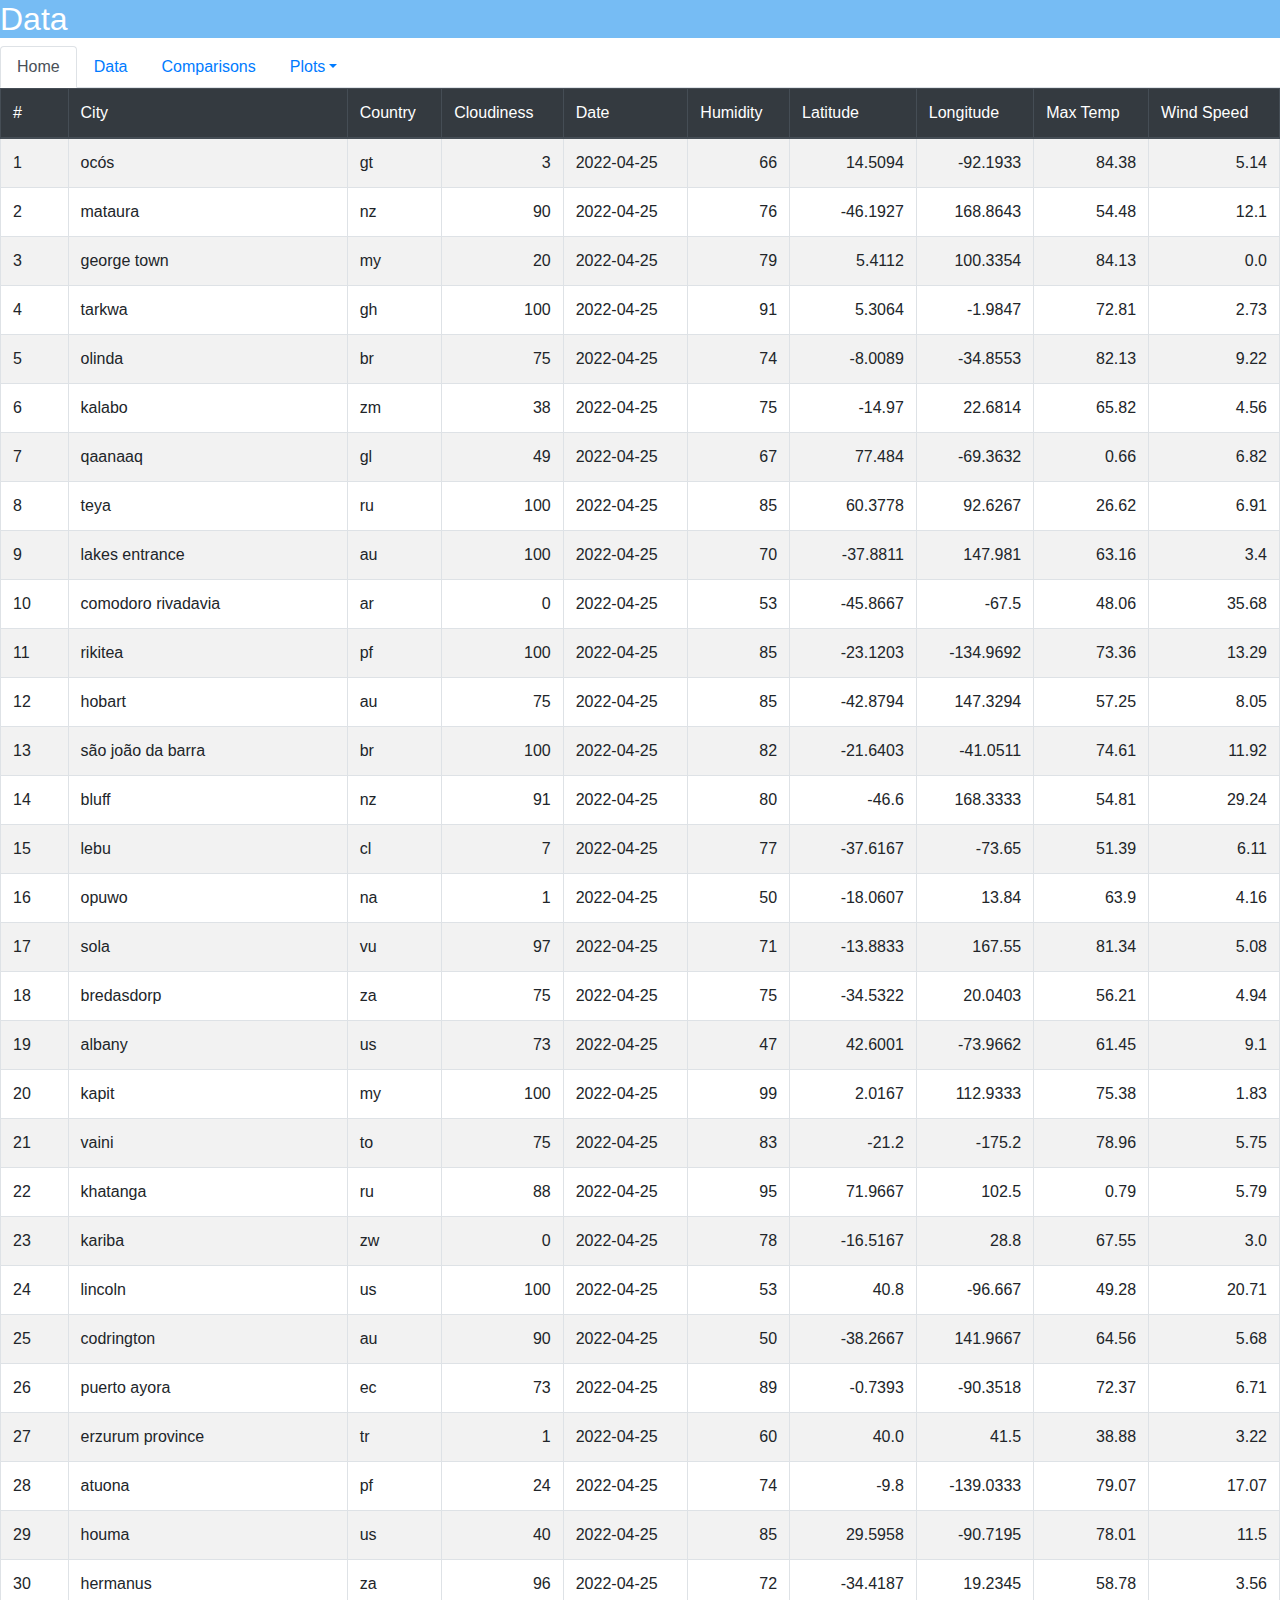
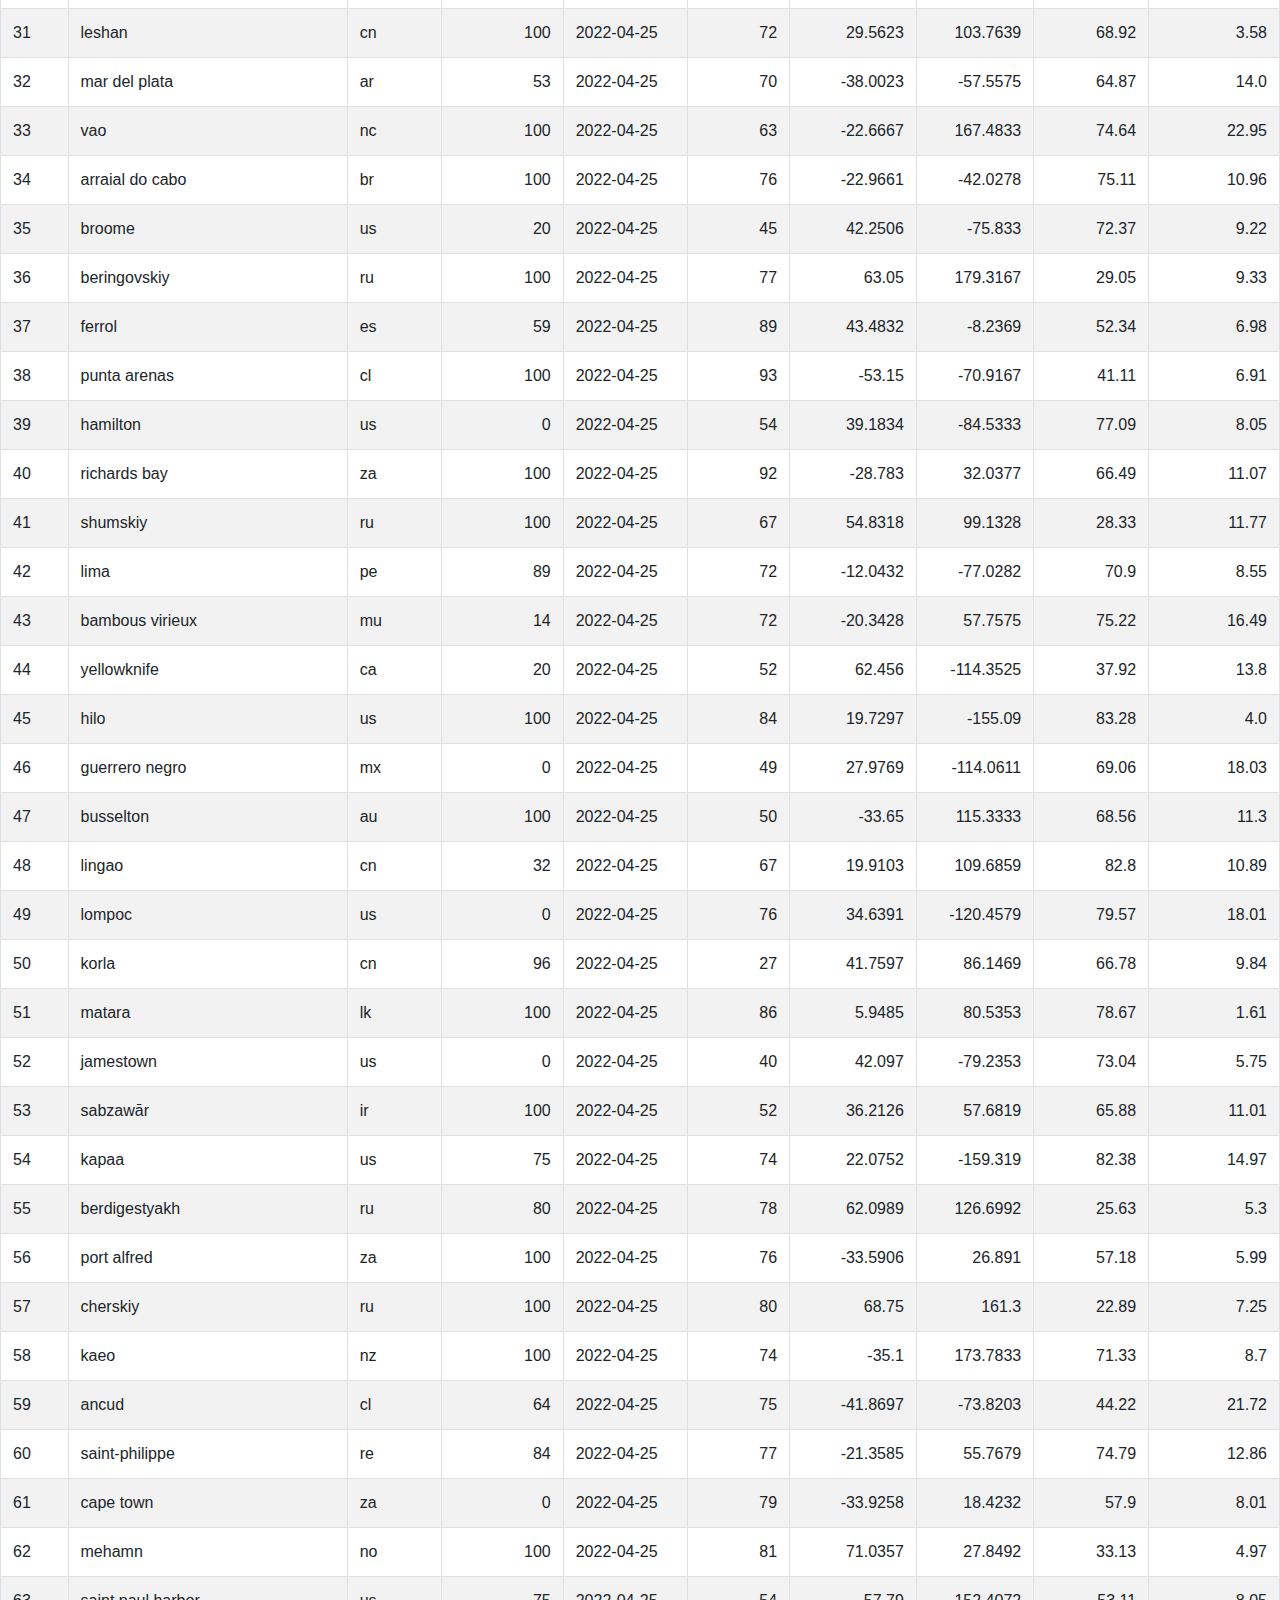
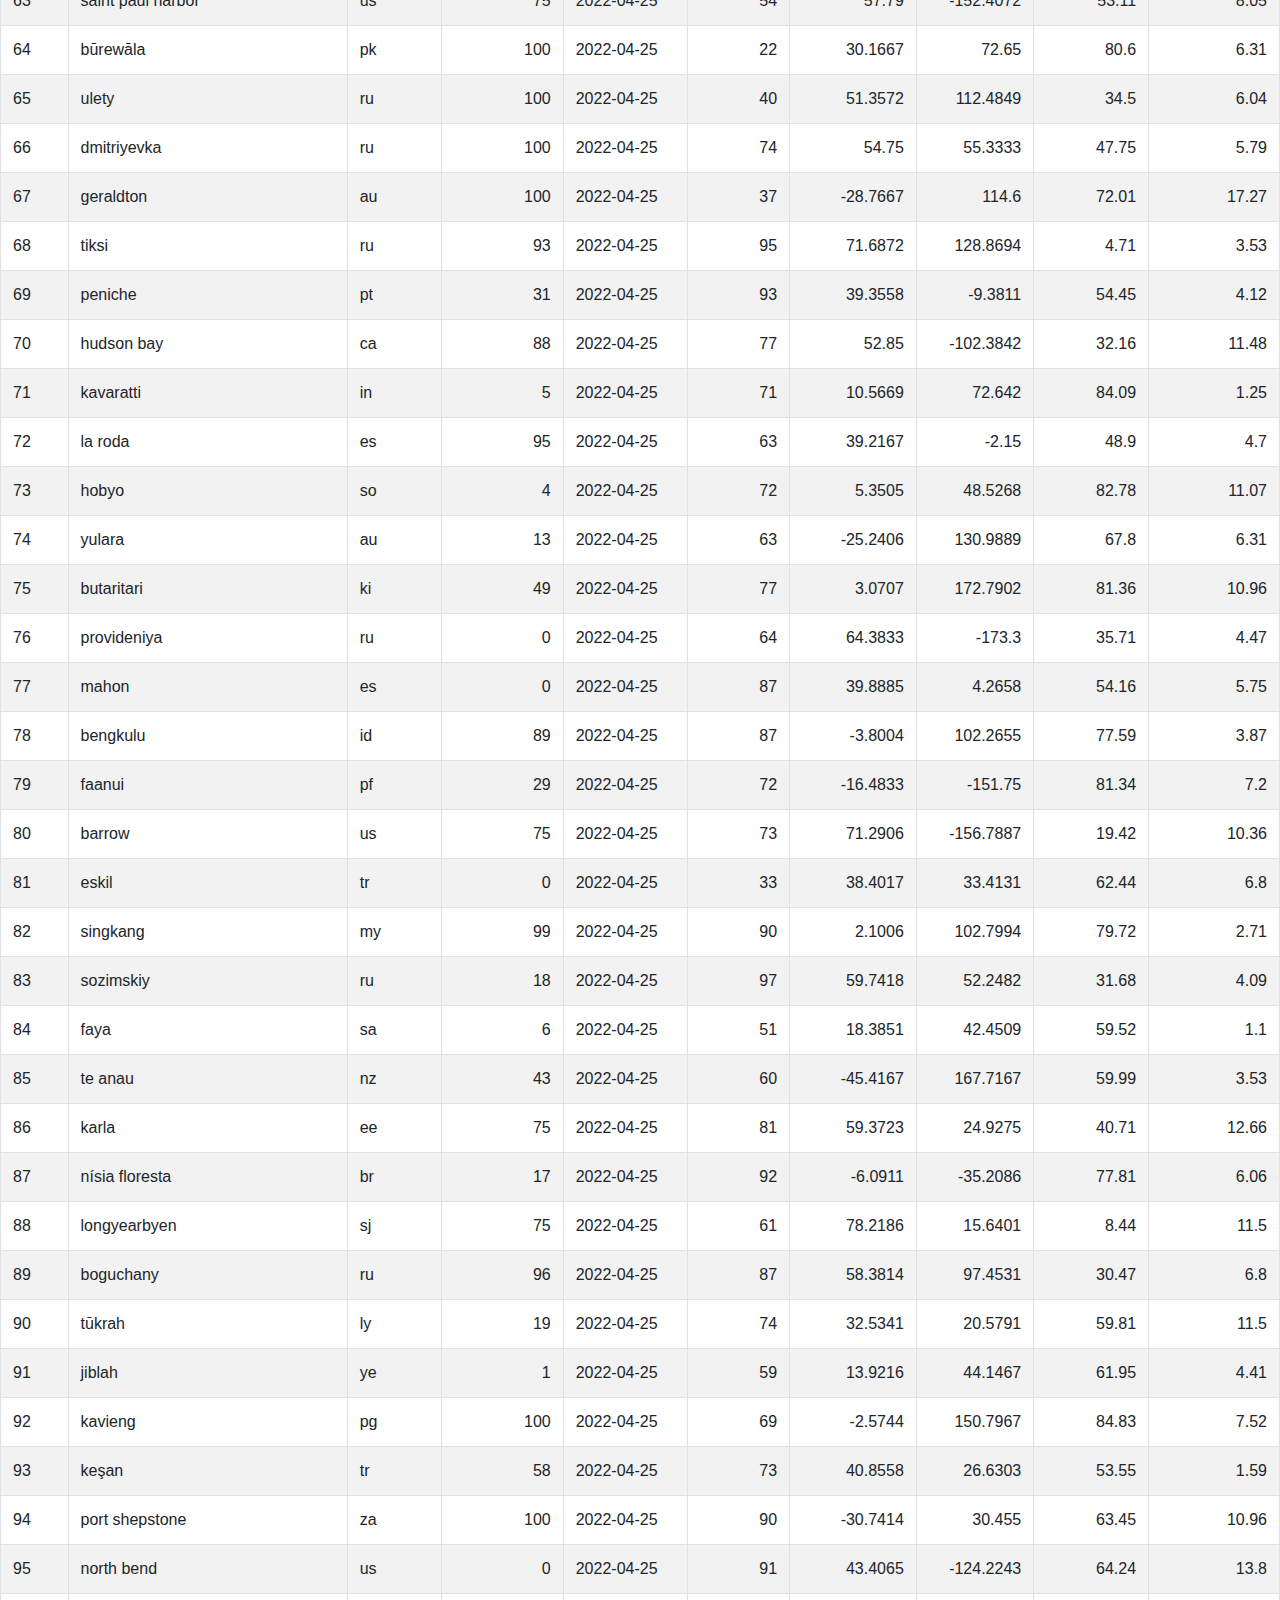
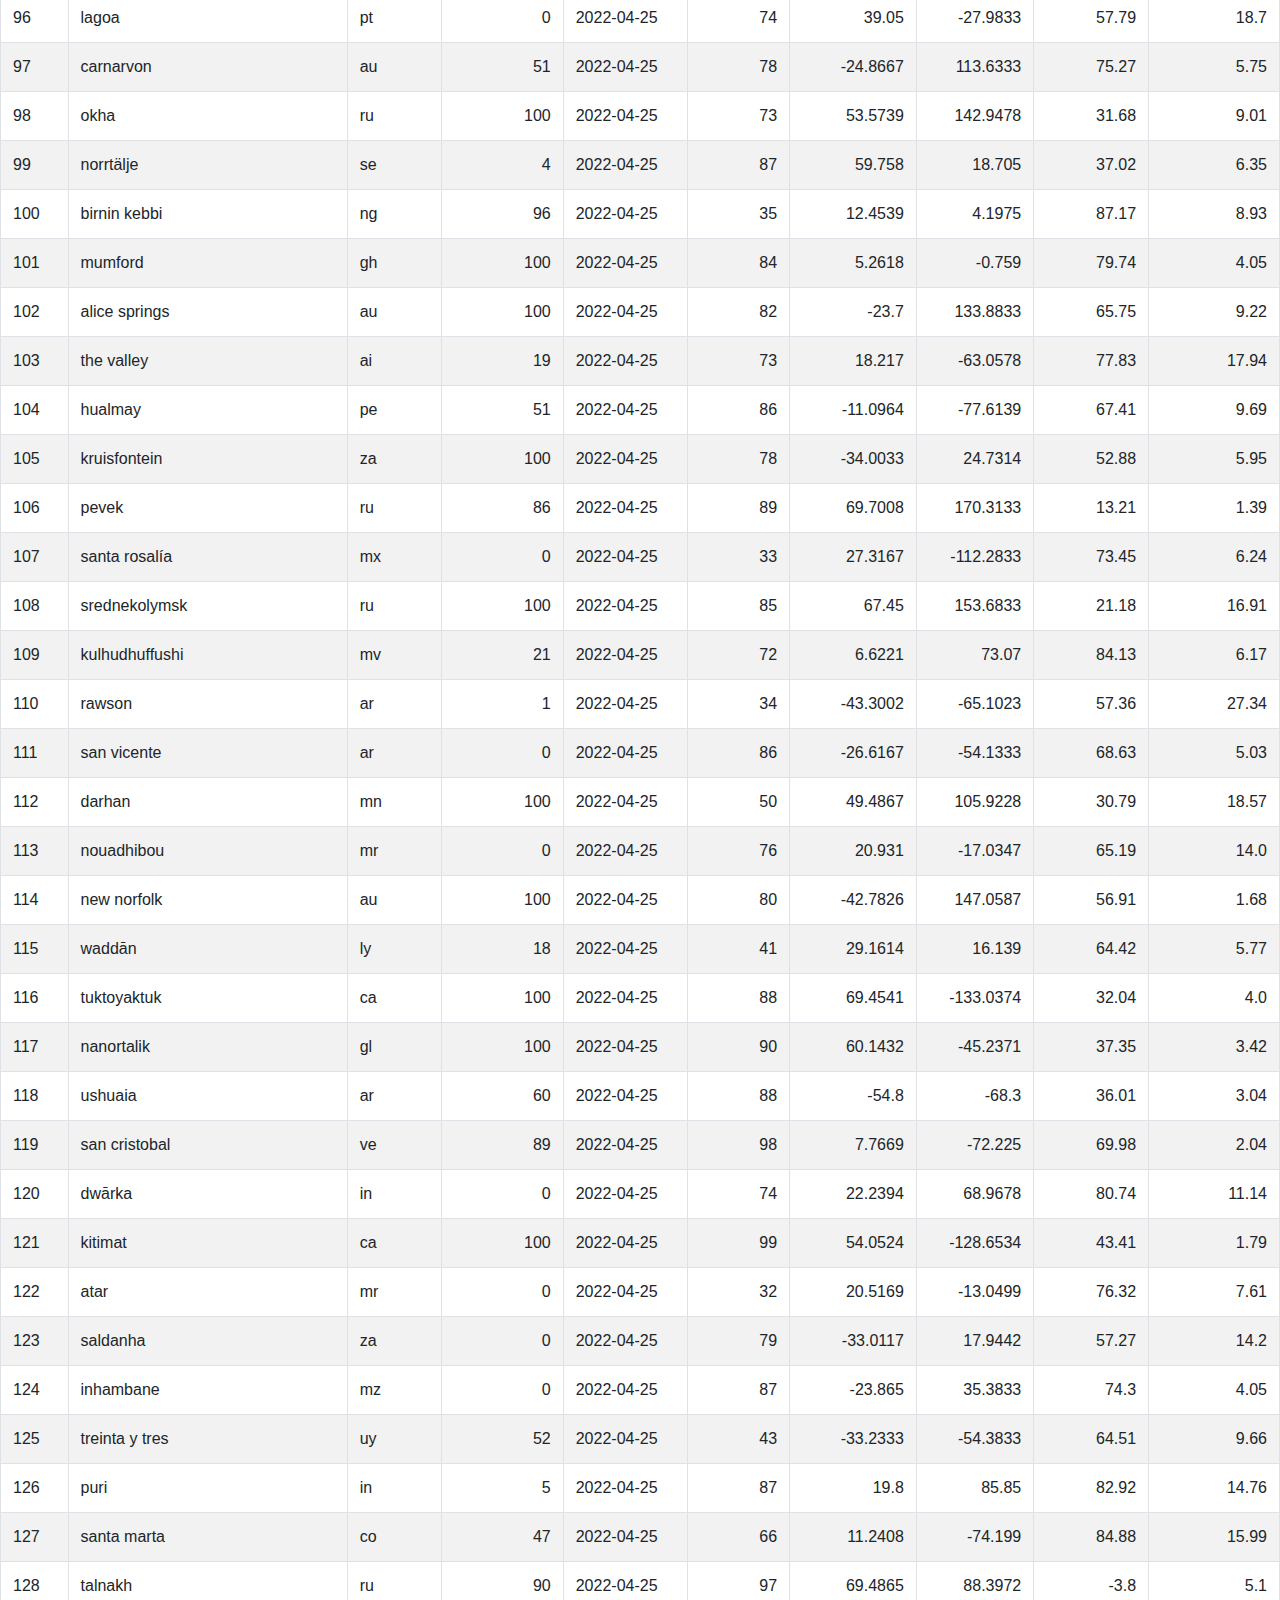
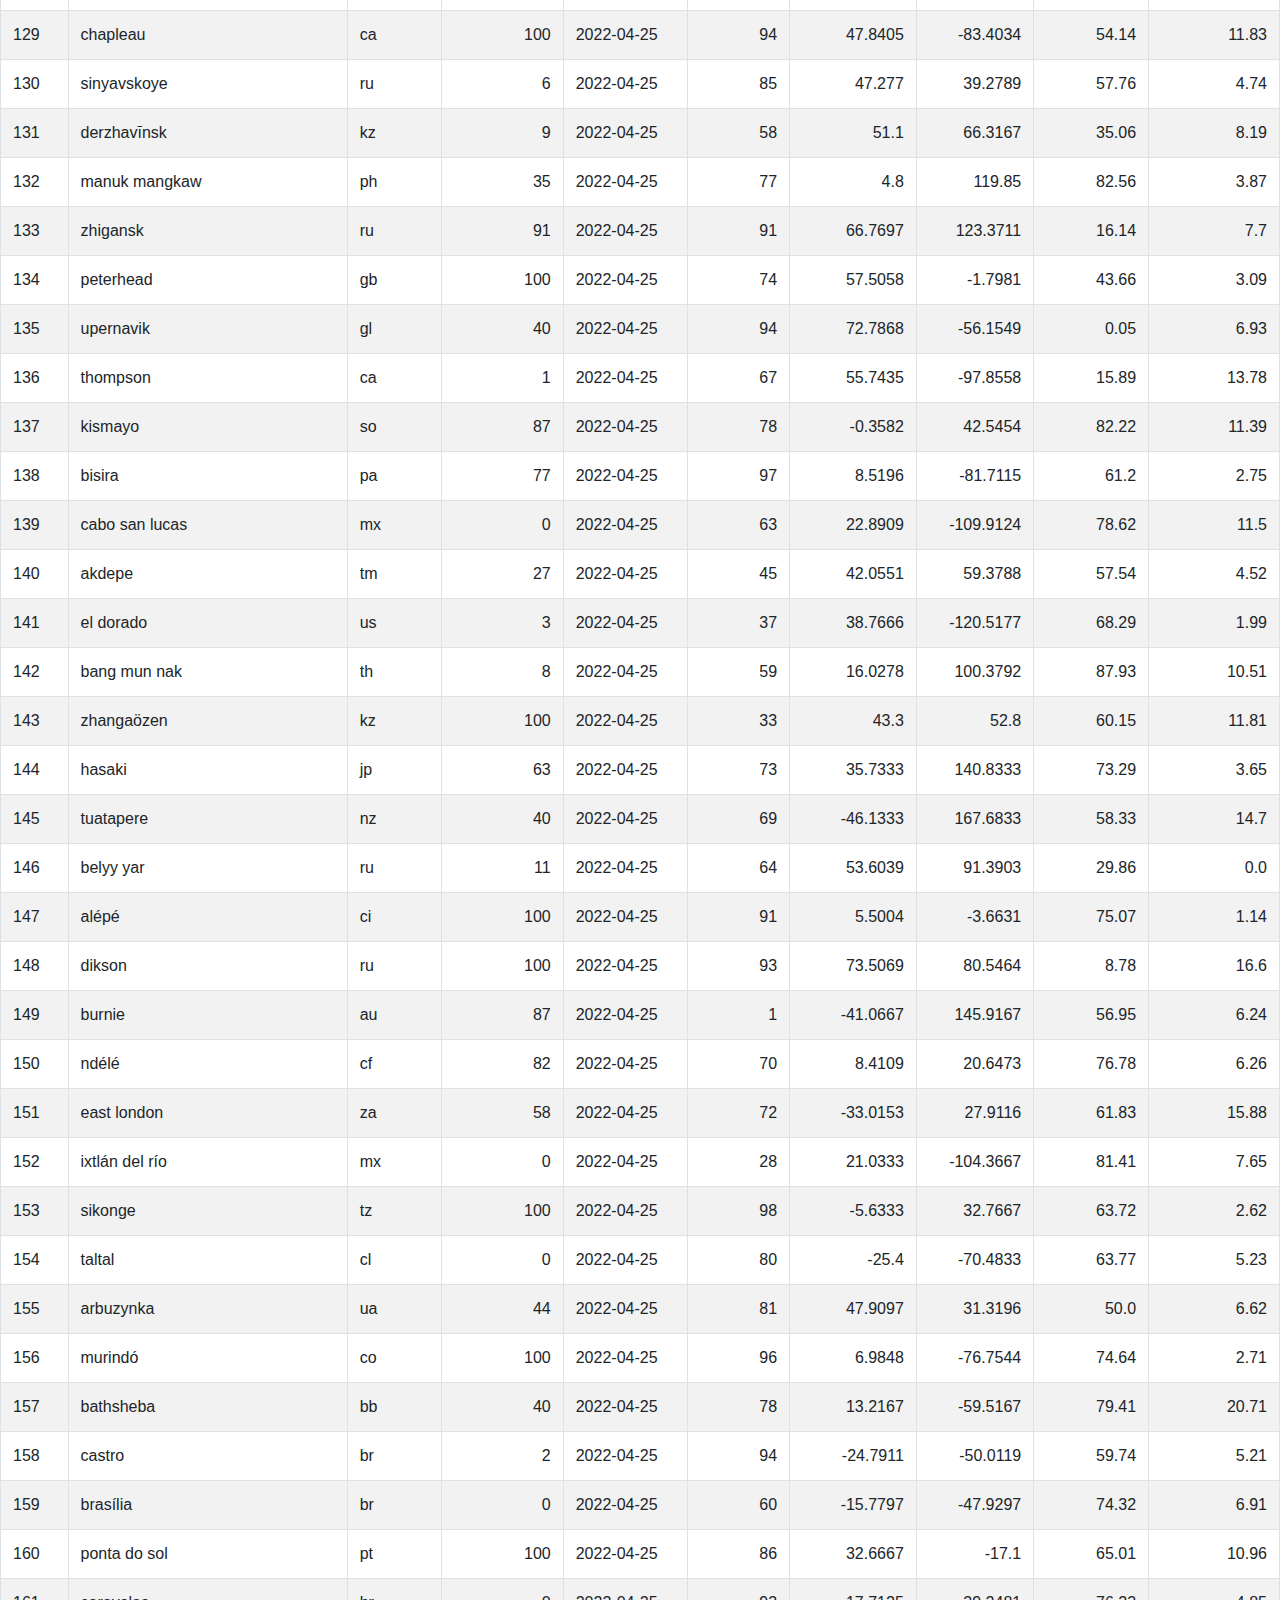
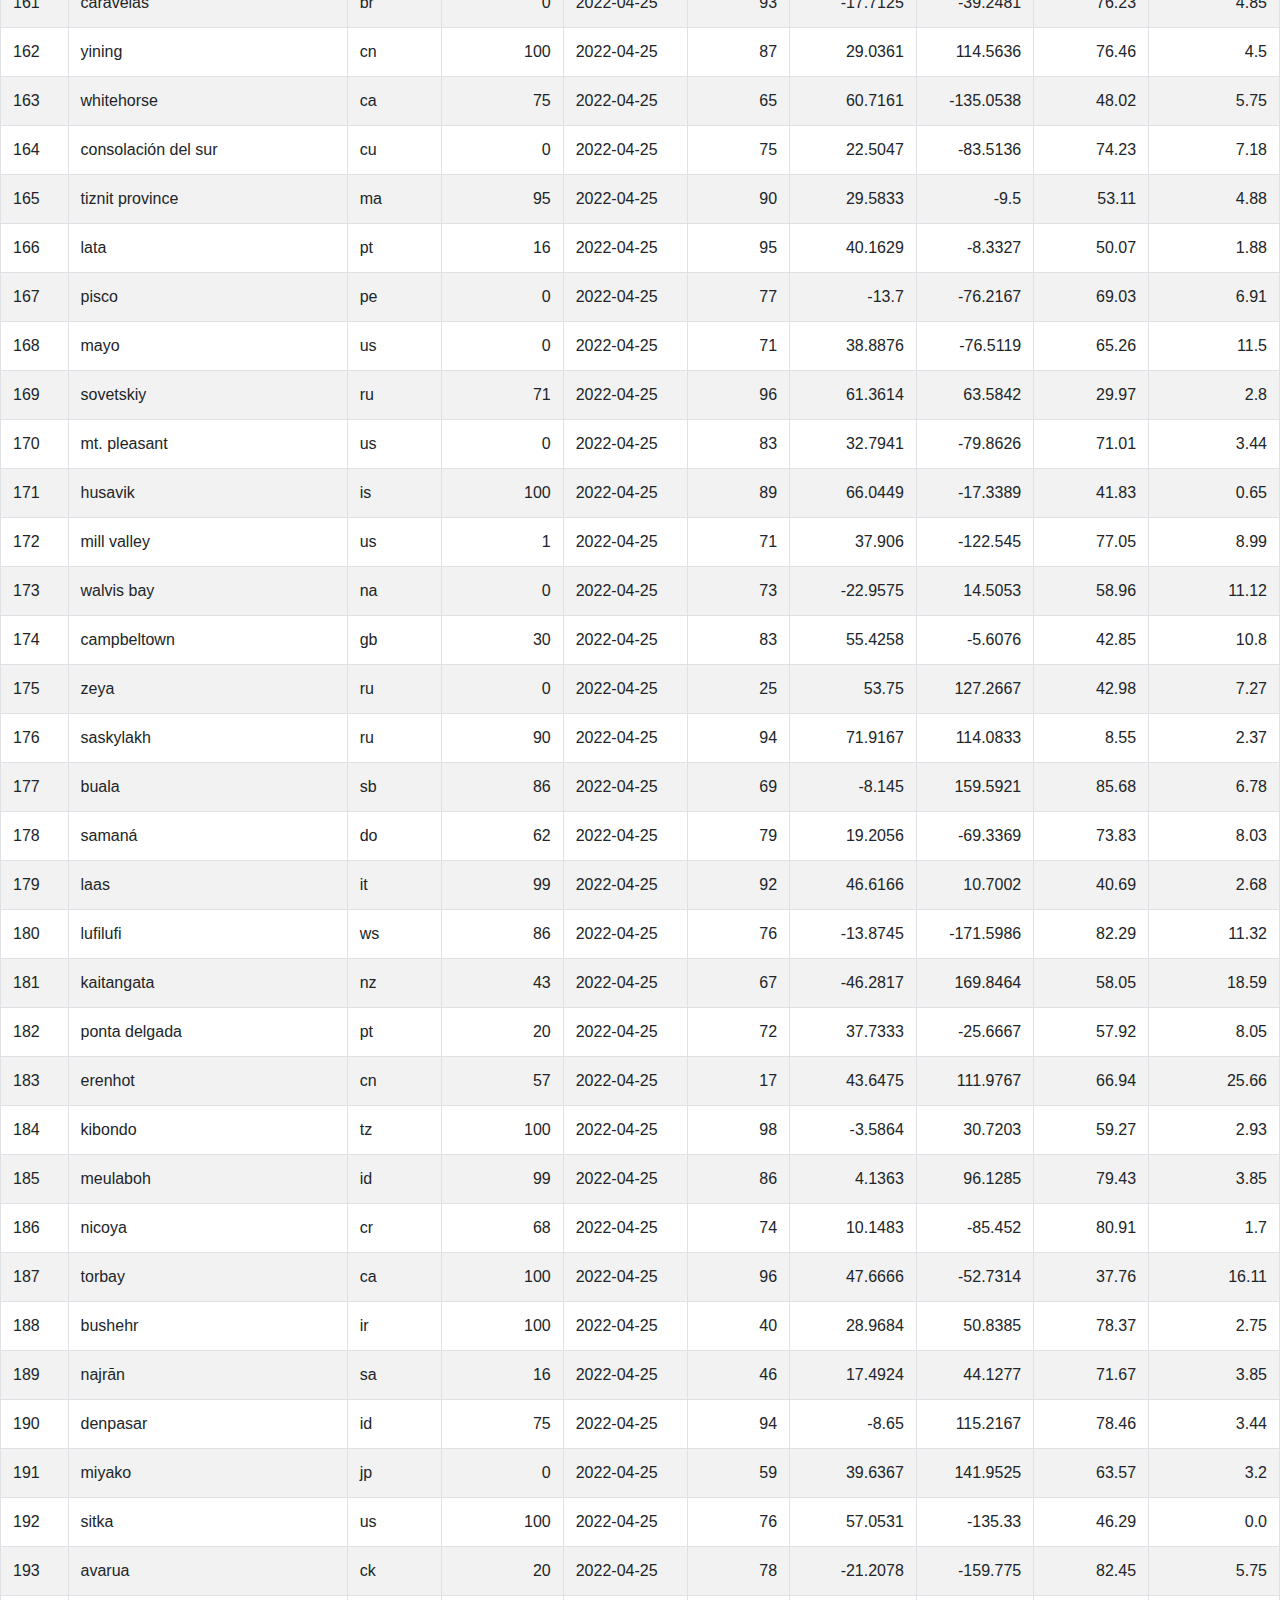
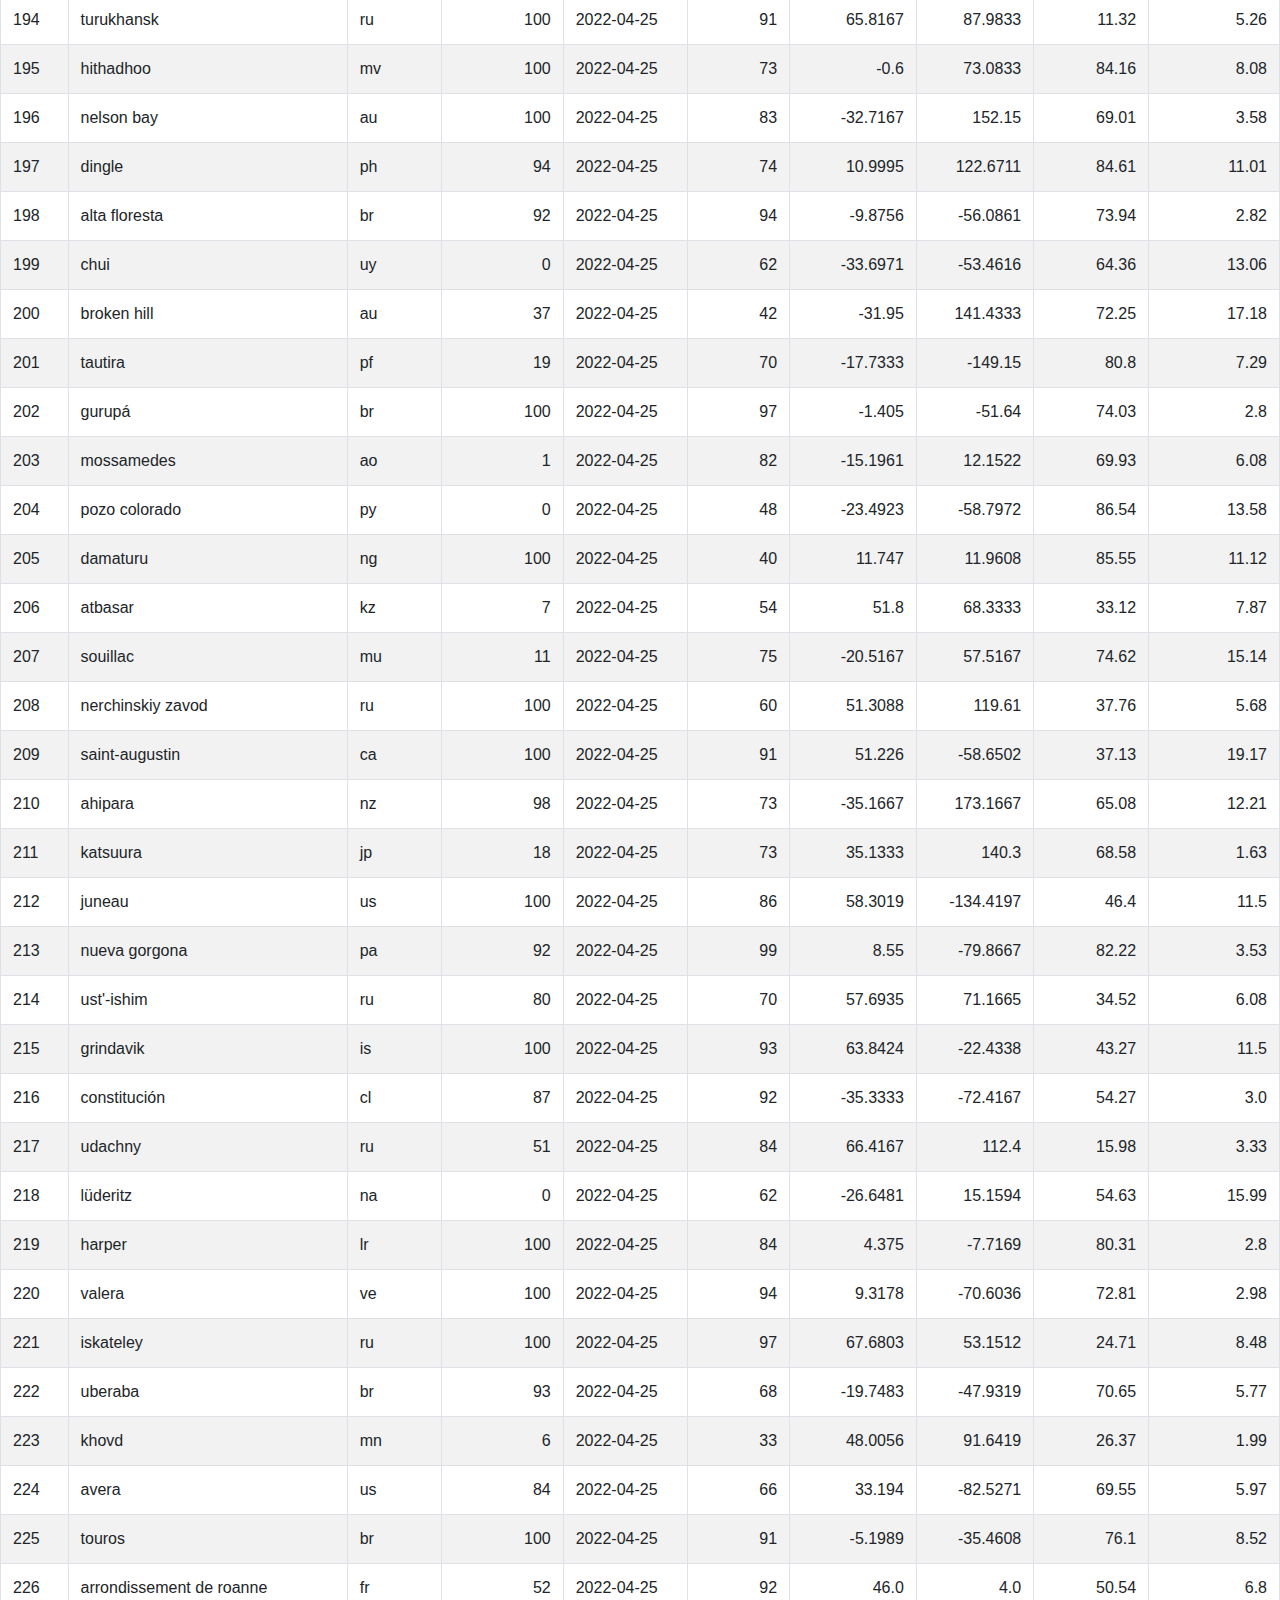
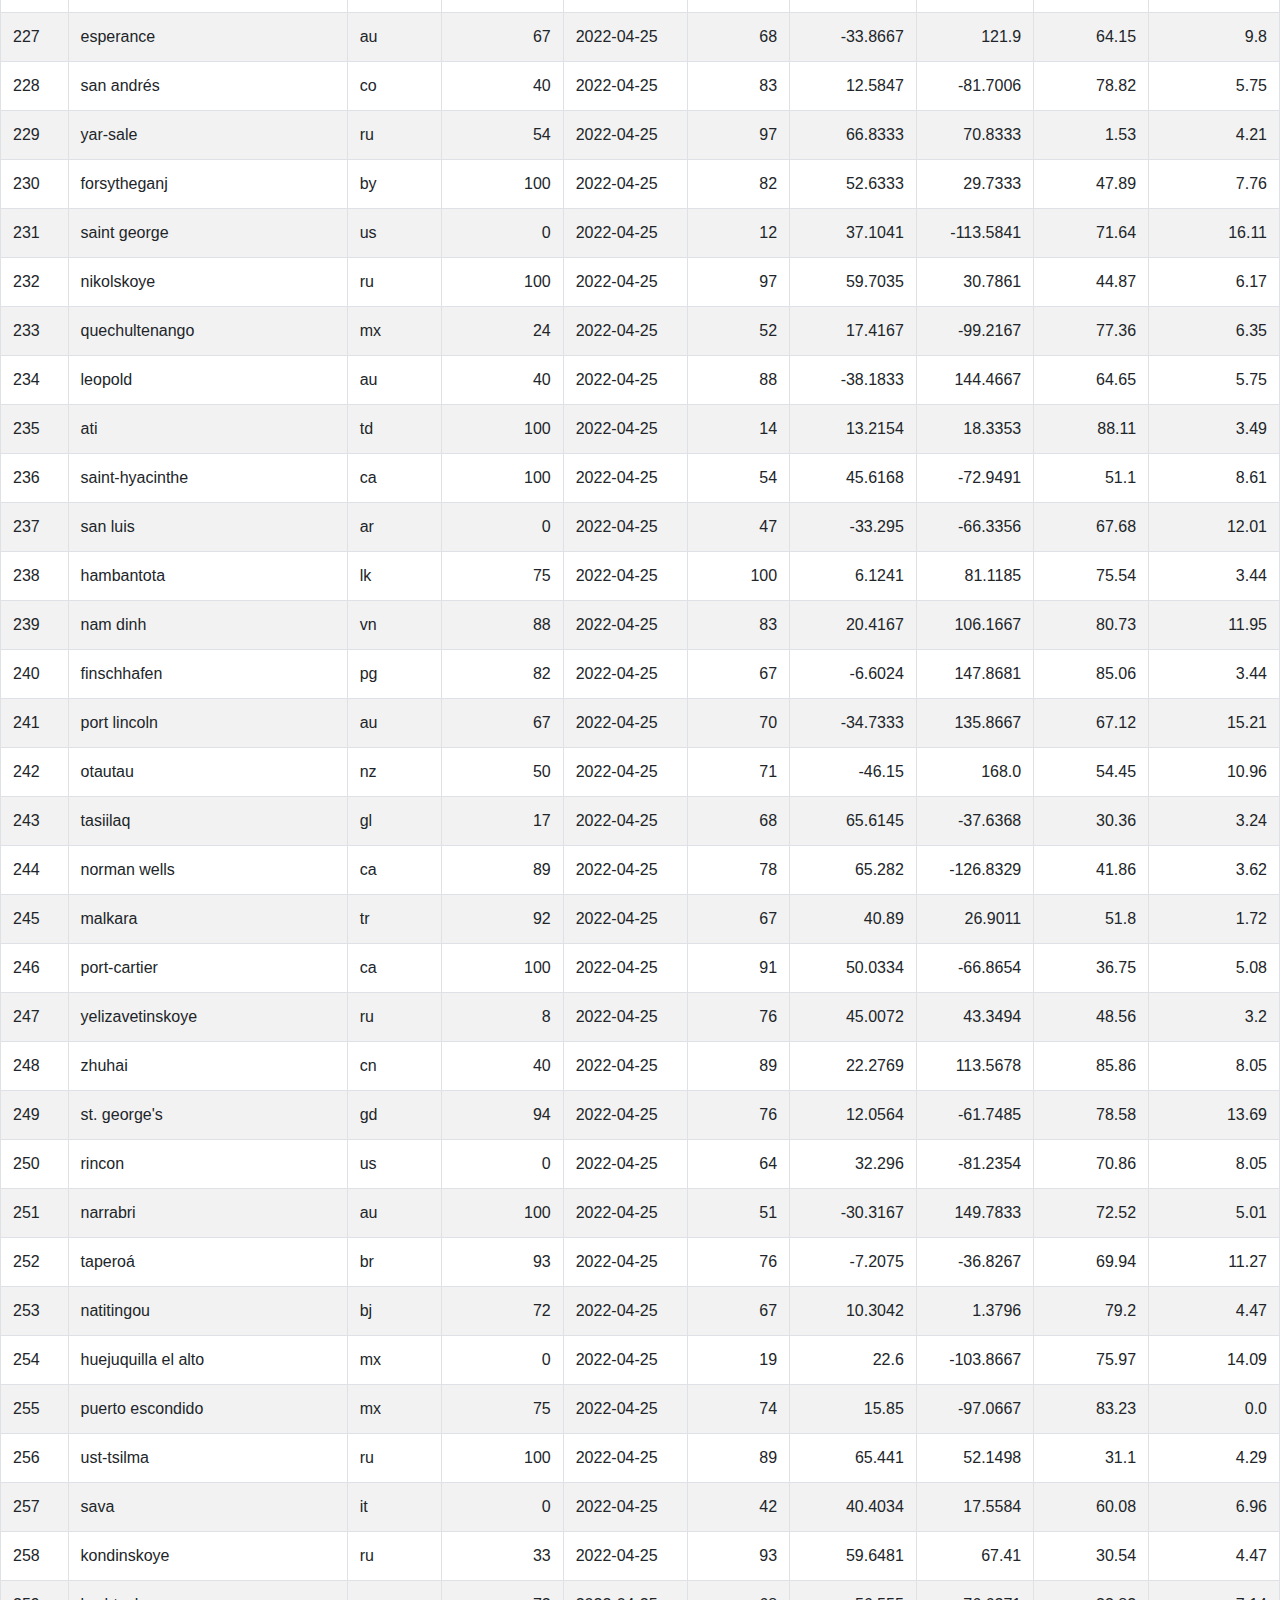
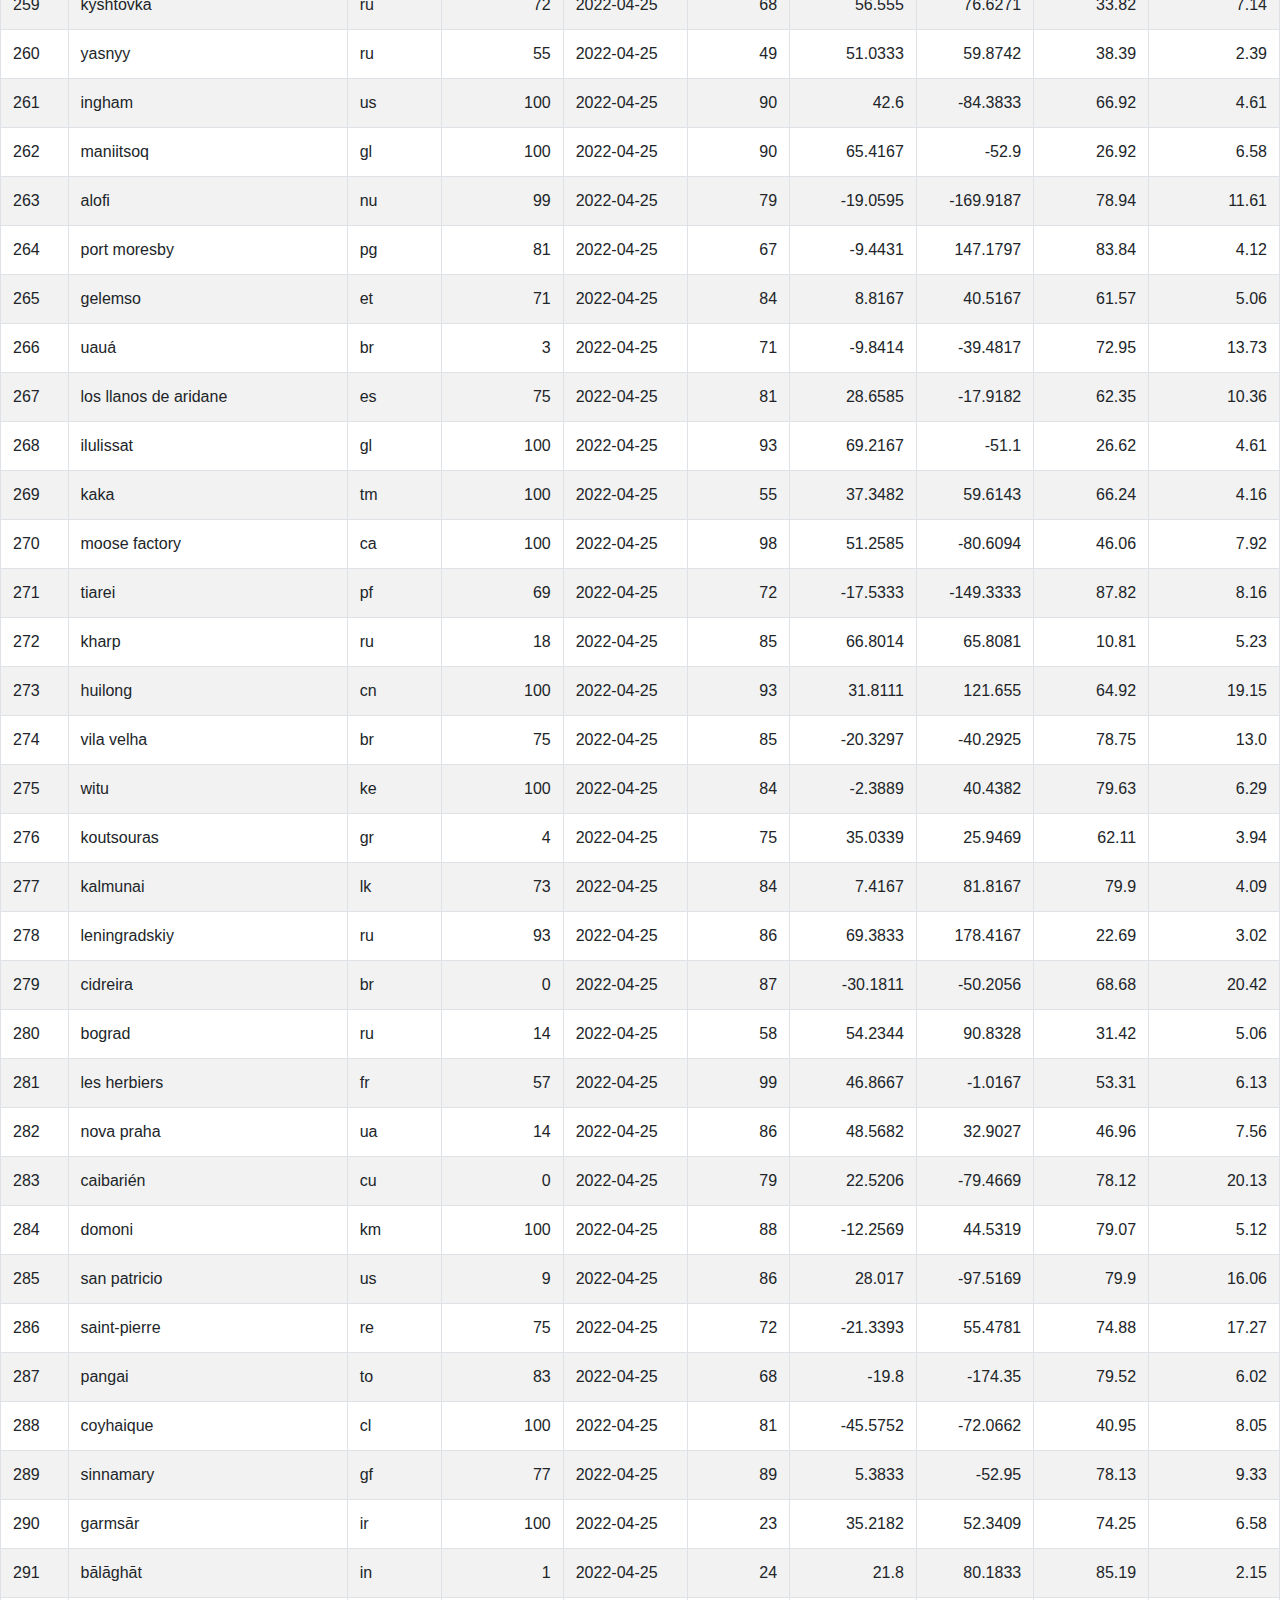
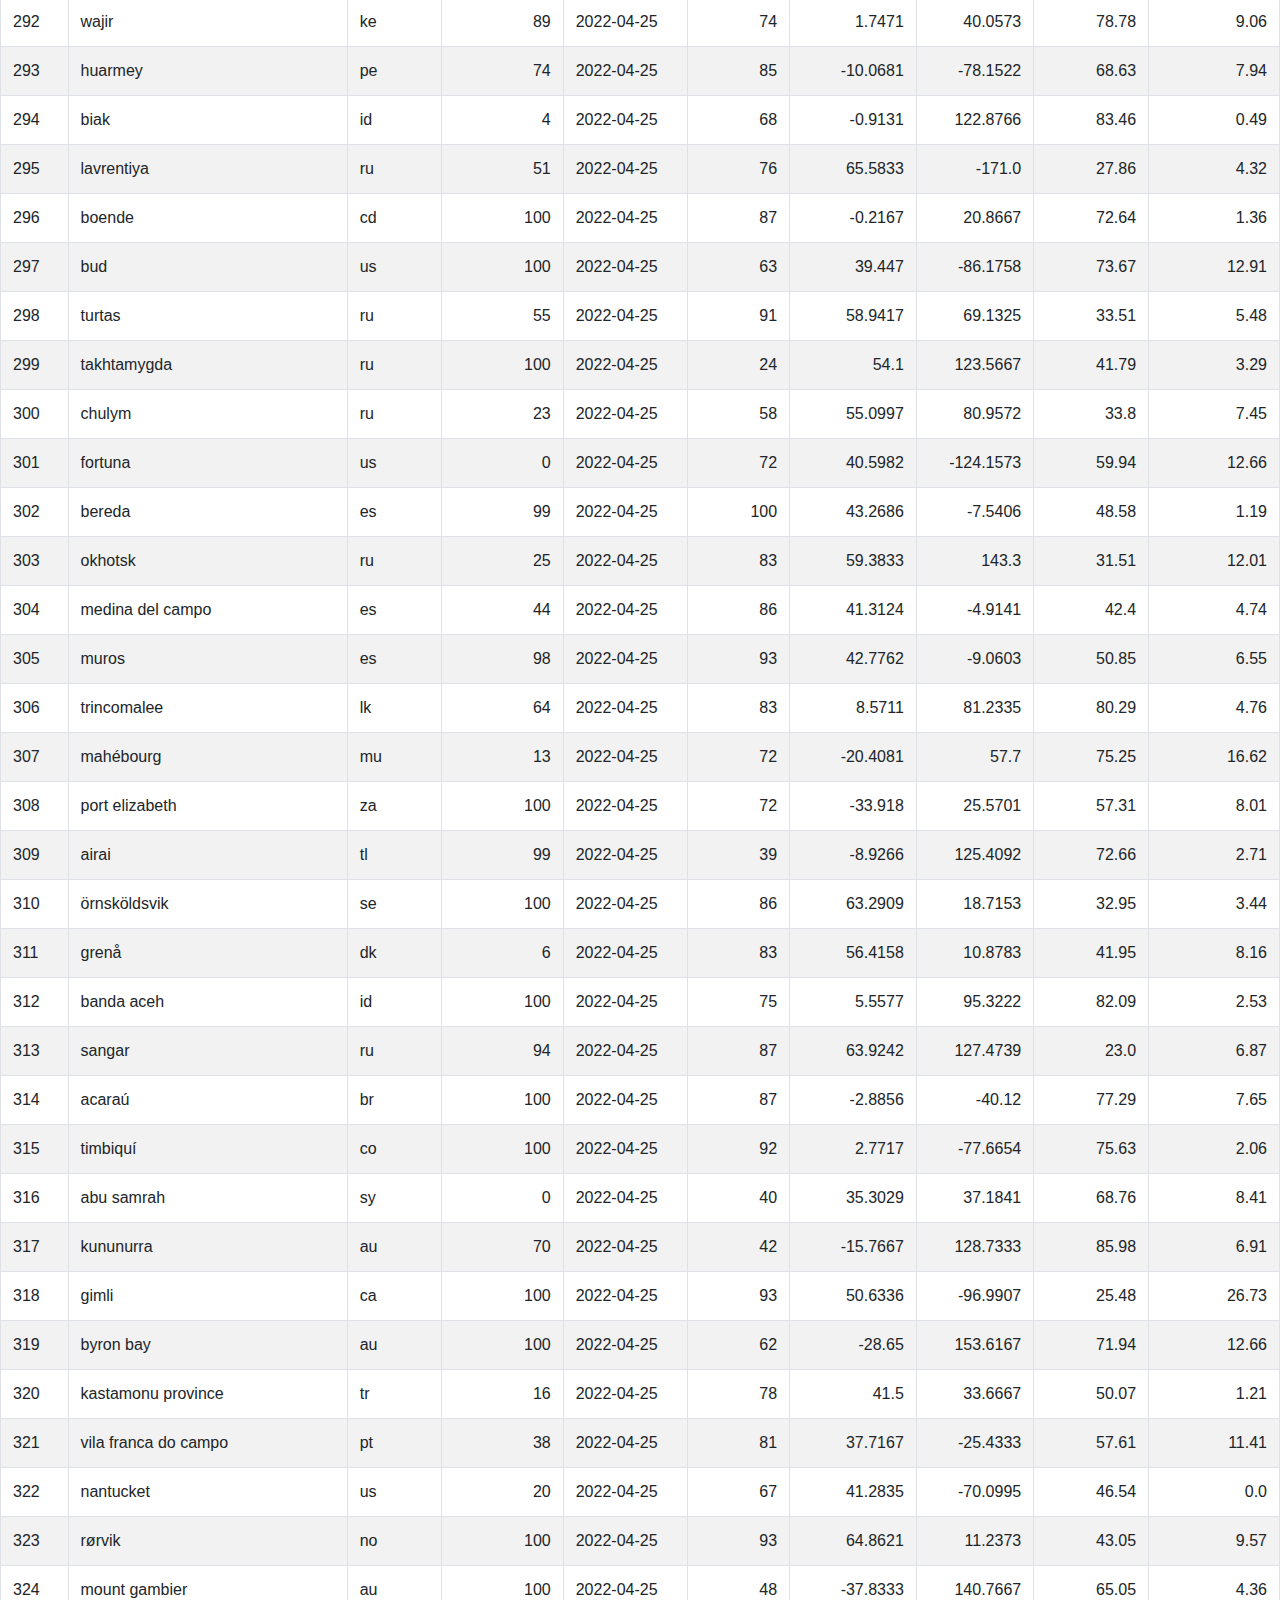
<file: data.html>
<!DOCTYPE html>
<html lang="en">
<head>
    <meta charset="UTF-8">
    <meta http-equiv="X-UA-Compatible" content="IE=edge">
    <meta name="viewport" content="width=device-width, initial-scale=1.0">
    <link rel="stylesheet" href="reset.css">
    <link rel="stylesheet" href="https://stackpath.bootstrapcdn.com/bootstrap/4.3.1/css/bootstrap.min.css" integrity="sha384-ggOyR0iXCbMQv3Xipma34MD+dH/1fQ784/j6cY/iJTQUOhcWr7x9JvoRxT2MZw1T" crossorigin="anonymous">
    <link rel="stylesheet" type="text/css" href="style.css">
    <title>Document</title>
</head>
<body>
  <h2>Data</h2>
          <!-- Nav bar  -->
          <ul class="nav nav-tabs">
            <li class="nav-item">
              <a class="nav-link active" href="index.html">Home</a>
            </li>
            <li class="nav-item">
              <a class="nav-link" href="data.html">Data</a>
            </li>
            <li class="nav-item">
              <a class="nav-link" href="comparisons.html">Comparisons</a>
            </li>          
            <!-- dropdown -->
            <li class="nav-item dropdown">
              <a class="nav-link dropdown-toggle" data-toggle="dropdown" href="#" role="button" aria-expanded="false">Plots</a>
              <div class="dropdown-menu">
                <a class="dropdown-item" href="vis-cloudiness.html">Cloudiness</a>
                <a class="dropdown-item" href="vis-Humidity.html">Humidity</a>
                <a class="dropdown-item" href="vis-Maxtemp.html">Max Temperature</a>
                <a class="dropdown-item" href="vis-windspeed.html">Wind Speed</a>
              </div>
            </li>
          </ul>

<!-- table  -->
    <table class="table table-bordered table-hover table-striped overflow-x:auto">
        <thead class="thead-dark"><tr><th>#</th><th title="Field #1">City</th>
        <th title="Field #2">Country</th>
        <th title="Field #3">Cloudiness</th>
        <th title="Field #4">Date</th>
        <th title="Field #5">Humidity</th>
        <th title="Field #6">Latitude</th>
        <th title="Field #7">Longitude</th>
        <th title="Field #8">Max Temp</th>
        <th title="Field #9">Wind Speed</th>
        </tr></thead>
        <tbody><tr>
        <td>1</td>
        <td>ocós</td>
        <td>gt</td>
        <td align="right">3</td>
        <td>2022-04-25</td>
        <td align="right">66</td>
        <td align="right">14.5094</td>
        <td align="right">-92.1933</td>
        <td align="right">84.38</td>
        <td align="right">5.14</td>
        </tr>
        <tr>
        <td>2</td>
        <td>mataura</td>
        <td>nz</td>
        <td align="right">90</td>
        <td>2022-04-25</td>
        <td align="right">76</td>
        <td align="right">-46.1927</td>
        <td align="right">168.8643</td>
        <td align="right">54.48</td>
        <td align="right">12.1</td>
        </tr>
        <tr>
        <td>3</td>
        <td>george town</td>
        <td>my</td>
        <td align="right">20</td>
        <td>2022-04-25</td>
        <td align="right">79</td>
        <td align="right">5.4112</td>
        <td align="right">100.3354</td>
        <td align="right">84.13</td>
        <td align="right">0.0</td>
        </tr>
        <tr>
        <td>4</td>
        <td>tarkwa</td>
        <td>gh</td>
        <td align="right">100</td>
        <td>2022-04-25</td>
        <td align="right">91</td>
        <td align="right">5.3064</td>
        <td align="right">-1.9847</td>
        <td align="right">72.81</td>
        <td align="right">2.73</td>
        </tr>
        <tr>
        <td>5</td>
        <td>olinda</td>
        <td>br</td>
        <td align="right">75</td>
        <td>2022-04-25</td>
        <td align="right">74</td>
        <td align="right">-8.0089</td>
        <td align="right">-34.8553</td>
        <td align="right">82.13</td>
        <td align="right">9.22</td>
        </tr>
        <tr>
        <td>6</td>
        <td>kalabo</td>
        <td>zm</td>
        <td align="right">38</td>
        <td>2022-04-25</td>
        <td align="right">75</td>
        <td align="right">-14.97</td>
        <td align="right">22.6814</td>
        <td align="right">65.82</td>
        <td align="right">4.56</td>
        </tr>
        <tr>
        <td>7</td>
        <td>qaanaaq</td>
        <td>gl</td>
        <td align="right">49</td>
        <td>2022-04-25</td>
        <td align="right">67</td>
        <td align="right">77.484</td>
        <td align="right">-69.3632</td>
        <td align="right">0.66</td>
        <td align="right">6.82</td>
        </tr>
        <tr>
        <td>8</td>
        <td>teya</td>
        <td>ru</td>
        <td align="right">100</td>
        <td>2022-04-25</td>
        <td align="right">85</td>
        <td align="right">60.3778</td>
        <td align="right">92.6267</td>
        <td align="right">26.62</td>
        <td align="right">6.91</td>
        </tr>
        <tr>
        <td>9</td>
        <td>lakes entrance</td>
        <td>au</td>
        <td align="right">100</td>
        <td>2022-04-25</td>
        <td align="right">70</td>
        <td align="right">-37.8811</td>
        <td align="right">147.981</td>
        <td align="right">63.16</td>
        <td align="right">3.4</td>
        </tr>
        <tr>
        <td>10</td>
        <td>comodoro rivadavia</td>
        <td>ar</td>
        <td align="right">0</td>
        <td>2022-04-25</td>
        <td align="right">53</td>
        <td align="right">-45.8667</td>
        <td align="right">-67.5</td>
        <td align="right">48.06</td>
        <td align="right">35.68</td>
        </tr>
        <tr>
        <td>11</td>
        <td>rikitea</td>
        <td>pf</td>
        <td align="right">100</td>
        <td>2022-04-25</td>
        <td align="right">85</td>
        <td align="right">-23.1203</td>
        <td align="right">-134.9692</td>
        <td align="right">73.36</td>
        <td align="right">13.29</td>
        </tr>
        <tr>
        <td>12</td>
        <td>hobart</td>
        <td>au</td>
        <td align="right">75</td>
        <td>2022-04-25</td>
        <td align="right">85</td>
        <td align="right">-42.8794</td>
        <td align="right">147.3294</td>
        <td align="right">57.25</td>
        <td align="right">8.05</td>
        </tr>
        <tr>
        <td>13</td>
        <td>são joão da barra</td>
        <td>br</td>
        <td align="right">100</td>
        <td>2022-04-25</td>
        <td align="right">82</td>
        <td align="right">-21.6403</td>
        <td align="right">-41.0511</td>
        <td align="right">74.61</td>
        <td align="right">11.92</td>
        </tr>
        <tr>
        <td>14</td>
        <td>bluff</td>
        <td>nz</td>
        <td align="right">91</td>
        <td>2022-04-25</td>
        <td align="right">80</td>
        <td align="right">-46.6</td>
        <td align="right">168.3333</td>
        <td align="right">54.81</td>
        <td align="right">29.24</td>
        </tr>
        <tr>
        <td>15</td>
        <td>lebu</td>
        <td>cl</td>
        <td align="right">7</td>
        <td>2022-04-25</td>
        <td align="right">77</td>
        <td align="right">-37.6167</td>
        <td align="right">-73.65</td>
        <td align="right">51.39</td>
        <td align="right">6.11</td>
        </tr>
        <tr>
        <td>16</td>
        <td>opuwo</td>
        <td>na</td>
        <td align="right">1</td>
        <td>2022-04-25</td>
        <td align="right">50</td>
        <td align="right">-18.0607</td>
        <td align="right">13.84</td>
        <td align="right">63.9</td>
        <td align="right">4.16</td>
        </tr>
        <tr>
        <td>17</td>
        <td>sola</td>
        <td>vu</td>
        <td align="right">97</td>
        <td>2022-04-25</td>
        <td align="right">71</td>
        <td align="right">-13.8833</td>
        <td align="right">167.55</td>
        <td align="right">81.34</td>
        <td align="right">5.08</td>
        </tr>
        <tr>
        <td>18</td>
        <td>bredasdorp</td>
        <td>za</td>
        <td align="right">75</td>
        <td>2022-04-25</td>
        <td align="right">75</td>
        <td align="right">-34.5322</td>
        <td align="right">20.0403</td>
        <td align="right">56.21</td>
        <td align="right">4.94</td>
        </tr>
        <tr>
        <td>19</td>
        <td>albany</td>
        <td>us</td>
        <td align="right">73</td>
        <td>2022-04-25</td>
        <td align="right">47</td>
        <td align="right">42.6001</td>
        <td align="right">-73.9662</td>
        <td align="right">61.45</td>
        <td align="right">9.1</td>
        </tr>
        <tr>
        <td>20</td>
        <td>kapit</td>
        <td>my</td>
        <td align="right">100</td>
        <td>2022-04-25</td>
        <td align="right">99</td>
        <td align="right">2.0167</td>
        <td align="right">112.9333</td>
        <td align="right">75.38</td>
        <td align="right">1.83</td>
        </tr>
        <tr>
        <td>21</td>
        <td>vaini</td>
        <td>to</td>
        <td align="right">75</td>
        <td>2022-04-25</td>
        <td align="right">83</td>
        <td align="right">-21.2</td>
        <td align="right">-175.2</td>
        <td align="right">78.96</td>
        <td align="right">5.75</td>
        </tr>
        <tr>
        <td>22</td>
        <td>khatanga</td>
        <td>ru</td>
        <td align="right">88</td>
        <td>2022-04-25</td>
        <td align="right">95</td>
        <td align="right">71.9667</td>
        <td align="right">102.5</td>
        <td align="right">0.79</td>
        <td align="right">5.79</td>
        </tr>
        <tr>
        <td>23</td>
        <td>kariba</td>
        <td>zw</td>
        <td align="right">0</td>
        <td>2022-04-25</td>
        <td align="right">78</td>
        <td align="right">-16.5167</td>
        <td align="right">28.8</td>
        <td align="right">67.55</td>
        <td align="right">3.0</td>
        </tr>
        <tr>
        <td>24</td>
        <td>lincoln</td>
        <td>us</td>
        <td align="right">100</td>
        <td>2022-04-25</td>
        <td align="right">53</td>
        <td align="right">40.8</td>
        <td align="right">-96.667</td>
        <td align="right">49.28</td>
        <td align="right">20.71</td>
        </tr>
        <tr>
        <td>25</td>
        <td>codrington</td>
        <td>au</td>
        <td align="right">90</td>
        <td>2022-04-25</td>
        <td align="right">50</td>
        <td align="right">-38.2667</td>
        <td align="right">141.9667</td>
        <td align="right">64.56</td>
        <td align="right">5.68</td>
        </tr>
        <tr>
        <td>26</td>
        <td>puerto ayora</td>
        <td>ec</td>
        <td align="right">73</td>
        <td>2022-04-25</td>
        <td align="right">89</td>
        <td align="right">-0.7393</td>
        <td align="right">-90.3518</td>
        <td align="right">72.37</td>
        <td align="right">6.71</td>
        </tr>
        <tr>
        <td>27</td>
        <td>erzurum province</td>
        <td>tr</td>
        <td align="right">1</td>
        <td>2022-04-25</td>
        <td align="right">60</td>
        <td align="right">40.0</td>
        <td align="right">41.5</td>
        <td align="right">38.88</td>
        <td align="right">3.22</td>
        </tr>
        <tr>
        <td>28</td>
        <td>atuona</td>
        <td>pf</td>
        <td align="right">24</td>
        <td>2022-04-25</td>
        <td align="right">74</td>
        <td align="right">-9.8</td>
        <td align="right">-139.0333</td>
        <td align="right">79.07</td>
        <td align="right">17.07</td>
        </tr>
        <tr>
        <td>29</td>
        <td>houma</td>
        <td>us</td>
        <td align="right">40</td>
        <td>2022-04-25</td>
        <td align="right">85</td>
        <td align="right">29.5958</td>
        <td align="right">-90.7195</td>
        <td align="right">78.01</td>
        <td align="right">11.5</td>
        </tr>
        <tr>
        <td>30</td>
        <td>hermanus</td>
        <td>za</td>
        <td align="right">96</td>
        <td>2022-04-25</td>
        <td align="right">72</td>
        <td align="right">-34.4187</td>
        <td align="right">19.2345</td>
        <td align="right">58.78</td>
        <td align="right">3.56</td>
        </tr>
        <tr>
        <td>31</td>
        <td>leshan</td>
        <td>cn</td>
        <td align="right">100</td>
        <td>2022-04-25</td>
        <td align="right">72</td>
        <td align="right">29.5623</td>
        <td align="right">103.7639</td>
        <td align="right">68.92</td>
        <td align="right">3.58</td>
        </tr>
        <tr>
        <td>32</td>
        <td>mar del plata</td>
        <td>ar</td>
        <td align="right">53</td>
        <td>2022-04-25</td>
        <td align="right">70</td>
        <td align="right">-38.0023</td>
        <td align="right">-57.5575</td>
        <td align="right">64.87</td>
        <td align="right">14.0</td>
        </tr>
        <tr>
        <td>33</td>
        <td>vao</td>
        <td>nc</td>
        <td align="right">100</td>
        <td>2022-04-25</td>
        <td align="right">63</td>
        <td align="right">-22.6667</td>
        <td align="right">167.4833</td>
        <td align="right">74.64</td>
        <td align="right">22.95</td>
        </tr>
        <tr>
        <td>34</td>
        <td>arraial do cabo</td>
        <td>br</td>
        <td align="right">100</td>
        <td>2022-04-25</td>
        <td align="right">76</td>
        <td align="right">-22.9661</td>
        <td align="right">-42.0278</td>
        <td align="right">75.11</td>
        <td align="right">10.96</td>
        </tr>
        <tr>
        <td>35</td>
        <td>broome</td>
        <td>us</td>
        <td align="right">20</td>
        <td>2022-04-25</td>
        <td align="right">45</td>
        <td align="right">42.2506</td>
        <td align="right">-75.833</td>
        <td align="right">72.37</td>
        <td align="right">9.22</td>
        </tr>
        <tr>
        <td>36</td>
        <td>beringovskiy</td>
        <td>ru</td>
        <td align="right">100</td>
        <td>2022-04-25</td>
        <td align="right">77</td>
        <td align="right">63.05</td>
        <td align="right">179.3167</td>
        <td align="right">29.05</td>
        <td align="right">9.33</td>
        </tr>
        <tr>
        <td>37</td>
        <td>ferrol</td>
        <td>es</td>
        <td align="right">59</td>
        <td>2022-04-25</td>
        <td align="right">89</td>
        <td align="right">43.4832</td>
        <td align="right">-8.2369</td>
        <td align="right">52.34</td>
        <td align="right">6.98</td>
        </tr>
        <tr>
        <td>38</td>
        <td>punta arenas</td>
        <td>cl</td>
        <td align="right">100</td>
        <td>2022-04-25</td>
        <td align="right">93</td>
        <td align="right">-53.15</td>
        <td align="right">-70.9167</td>
        <td align="right">41.11</td>
        <td align="right">6.91</td>
        </tr>
        <tr>
        <td>39</td>
        <td>hamilton</td>
        <td>us</td>
        <td align="right">0</td>
        <td>2022-04-25</td>
        <td align="right">54</td>
        <td align="right">39.1834</td>
        <td align="right">-84.5333</td>
        <td align="right">77.09</td>
        <td align="right">8.05</td>
        </tr>
        <tr>
        <td>40</td>
        <td>richards bay</td>
        <td>za</td>
        <td align="right">100</td>
        <td>2022-04-25</td>
        <td align="right">92</td>
        <td align="right">-28.783</td>
        <td align="right">32.0377</td>
        <td align="right">66.49</td>
        <td align="right">11.07</td>
        </tr>
        <tr>
        <td>41</td>
        <td>shumskiy</td>
        <td>ru</td>
        <td align="right">100</td>
        <td>2022-04-25</td>
        <td align="right">67</td>
        <td align="right">54.8318</td>
        <td align="right">99.1328</td>
        <td align="right">28.33</td>
        <td align="right">11.77</td>
        </tr>
        <tr>
        <td>42</td>
        <td>lima</td>
        <td>pe</td>
        <td align="right">89</td>
        <td>2022-04-25</td>
        <td align="right">72</td>
        <td align="right">-12.0432</td>
        <td align="right">-77.0282</td>
        <td align="right">70.9</td>
        <td align="right">8.55</td>
        </tr>
        <tr>
        <td>43</td>
        <td>bambous virieux</td>
        <td>mu</td>
        <td align="right">14</td>
        <td>2022-04-25</td>
        <td align="right">72</td>
        <td align="right">-20.3428</td>
        <td align="right">57.7575</td>
        <td align="right">75.22</td>
        <td align="right">16.49</td>
        </tr>
        <tr>
        <td>44</td>
        <td>yellowknife</td>
        <td>ca</td>
        <td align="right">20</td>
        <td>2022-04-25</td>
        <td align="right">52</td>
        <td align="right">62.456</td>
        <td align="right">-114.3525</td>
        <td align="right">37.92</td>
        <td align="right">13.8</td>
        </tr>
        <tr>
        <td>45</td>
        <td>hilo</td>
        <td>us</td>
        <td align="right">100</td>
        <td>2022-04-25</td>
        <td align="right">84</td>
        <td align="right">19.7297</td>
        <td align="right">-155.09</td>
        <td align="right">83.28</td>
        <td align="right">4.0</td>
        </tr>
        <tr>
        <td>46</td>
        <td>guerrero negro</td>
        <td>mx</td>
        <td align="right">0</td>
        <td>2022-04-25</td>
        <td align="right">49</td>
        <td align="right">27.9769</td>
        <td align="right">-114.0611</td>
        <td align="right">69.06</td>
        <td align="right">18.03</td>
        </tr>
        <tr>
        <td>47</td>
        <td>busselton</td>
        <td>au</td>
        <td align="right">100</td>
        <td>2022-04-25</td>
        <td align="right">50</td>
        <td align="right">-33.65</td>
        <td align="right">115.3333</td>
        <td align="right">68.56</td>
        <td align="right">11.3</td>
        </tr>
        <tr>
        <td>48</td>
        <td>lingao</td>
        <td>cn</td>
        <td align="right">32</td>
        <td>2022-04-25</td>
        <td align="right">67</td>
        <td align="right">19.9103</td>
        <td align="right">109.6859</td>
        <td align="right">82.8</td>
        <td align="right">10.89</td>
        </tr>
        <tr>
        <td>49</td>
        <td>lompoc</td>
        <td>us</td>
        <td align="right">0</td>
        <td>2022-04-25</td>
        <td align="right">76</td>
        <td align="right">34.6391</td>
        <td align="right">-120.4579</td>
        <td align="right">79.57</td>
        <td align="right">18.01</td>
        </tr>
        <tr>
        <td>50</td>
        <td>korla</td>
        <td>cn</td>
        <td align="right">96</td>
        <td>2022-04-25</td>
        <td align="right">27</td>
        <td align="right">41.7597</td>
        <td align="right">86.1469</td>
        <td align="right">66.78</td>
        <td align="right">9.84</td>
        </tr>
        <tr>
        <td>51</td>
        <td>matara</td>
        <td>lk</td>
        <td align="right">100</td>
        <td>2022-04-25</td>
        <td align="right">86</td>
        <td align="right">5.9485</td>
        <td align="right">80.5353</td>
        <td align="right">78.67</td>
        <td align="right">1.61</td>
        </tr>
        <tr>
        <td>52</td>
        <td>jamestown</td>
        <td>us</td>
        <td align="right">0</td>
        <td>2022-04-25</td>
        <td align="right">40</td>
        <td align="right">42.097</td>
        <td align="right">-79.2353</td>
        <td align="right">73.04</td>
        <td align="right">5.75</td>
        </tr>
        <tr>
        <td>53</td>
        <td>sabzawār</td>
        <td>ir</td>
        <td align="right">100</td>
        <td>2022-04-25</td>
        <td align="right">52</td>
        <td align="right">36.2126</td>
        <td align="right">57.6819</td>
        <td align="right">65.88</td>
        <td align="right">11.01</td>
        </tr>
        <tr>
        <td>54</td>
        <td>kapaa</td>
        <td>us</td>
        <td align="right">75</td>
        <td>2022-04-25</td>
        <td align="right">74</td>
        <td align="right">22.0752</td>
        <td align="right">-159.319</td>
        <td align="right">82.38</td>
        <td align="right">14.97</td>
        </tr>
        <tr>
        <td>55</td>
        <td>berdigestyakh</td>
        <td>ru</td>
        <td align="right">80</td>
        <td>2022-04-25</td>
        <td align="right">78</td>
        <td align="right">62.0989</td>
        <td align="right">126.6992</td>
        <td align="right">25.63</td>
        <td align="right">5.3</td>
        </tr>
        <tr>
        <td>56</td>
        <td>port alfred</td>
        <td>za</td>
        <td align="right">100</td>
        <td>2022-04-25</td>
        <td align="right">76</td>
        <td align="right">-33.5906</td>
        <td align="right">26.891</td>
        <td align="right">57.18</td>
        <td align="right">5.99</td>
        </tr>
        <tr>
        <td>57</td>
        <td>cherskiy</td>
        <td>ru</td>
        <td align="right">100</td>
        <td>2022-04-25</td>
        <td align="right">80</td>
        <td align="right">68.75</td>
        <td align="right">161.3</td>
        <td align="right">22.89</td>
        <td align="right">7.25</td>
        </tr>
        <tr>
        <td>58</td>
        <td>kaeo</td>
        <td>nz</td>
        <td align="right">100</td>
        <td>2022-04-25</td>
        <td align="right">74</td>
        <td align="right">-35.1</td>
        <td align="right">173.7833</td>
        <td align="right">71.33</td>
        <td align="right">8.7</td>
        </tr>
        <tr>
        <td>59</td>
        <td>ancud</td>
        <td>cl</td>
        <td align="right">64</td>
        <td>2022-04-25</td>
        <td align="right">75</td>
        <td align="right">-41.8697</td>
        <td align="right">-73.8203</td>
        <td align="right">44.22</td>
        <td align="right">21.72</td>
        </tr>
        <tr>
        <td>60</td>
        <td>saint-philippe</td>
        <td>re</td>
        <td align="right">84</td>
        <td>2022-04-25</td>
        <td align="right">77</td>
        <td align="right">-21.3585</td>
        <td align="right">55.7679</td>
        <td align="right">74.79</td>
        <td align="right">12.86</td>
        </tr>
        <tr>
        <td>61</td>
        <td>cape town</td>
        <td>za</td>
        <td align="right">0</td>
        <td>2022-04-25</td>
        <td align="right">79</td>
        <td align="right">-33.9258</td>
        <td align="right">18.4232</td>
        <td align="right">57.9</td>
        <td align="right">8.01</td>
        </tr>
        <tr>
        <td>62</td>
        <td>mehamn</td>
        <td>no</td>
        <td align="right">100</td>
        <td>2022-04-25</td>
        <td align="right">81</td>
        <td align="right">71.0357</td>
        <td align="right">27.8492</td>
        <td align="right">33.13</td>
        <td align="right">4.97</td>
        </tr>
        <tr>
        <td>63</td>
        <td>saint paul harbor</td>
        <td>us</td>
        <td align="right">75</td>
        <td>2022-04-25</td>
        <td align="right">54</td>
        <td align="right">57.79</td>
        <td align="right">-152.4072</td>
        <td align="right">53.11</td>
        <td align="right">8.05</td>
        </tr>
        <tr>
        <td>64</td>
        <td>būrewāla</td>
        <td>pk</td>
        <td align="right">100</td>
        <td>2022-04-25</td>
        <td align="right">22</td>
        <td align="right">30.1667</td>
        <td align="right">72.65</td>
        <td align="right">80.6</td>
        <td align="right">6.31</td>
        </tr>
        <tr>
        <td>65</td>
        <td>ulety</td>
        <td>ru</td>
        <td align="right">100</td>
        <td>2022-04-25</td>
        <td align="right">40</td>
        <td align="right">51.3572</td>
        <td align="right">112.4849</td>
        <td align="right">34.5</td>
        <td align="right">6.04</td>
        </tr>
        <tr>
        <td>66</td>
        <td>dmitriyevka</td>
        <td>ru</td>
        <td align="right">100</td>
        <td>2022-04-25</td>
        <td align="right">74</td>
        <td align="right">54.75</td>
        <td align="right">55.3333</td>
        <td align="right">47.75</td>
        <td align="right">5.79</td>
        </tr>
        <tr>
        <td>67</td>
        <td>geraldton</td>
        <td>au</td>
        <td align="right">100</td>
        <td>2022-04-25</td>
        <td align="right">37</td>
        <td align="right">-28.7667</td>
        <td align="right">114.6</td>
        <td align="right">72.01</td>
        <td align="right">17.27</td>
        </tr>
        <tr>
        <td>68</td>
        <td>tiksi</td>
        <td>ru</td>
        <td align="right">93</td>
        <td>2022-04-25</td>
        <td align="right">95</td>
        <td align="right">71.6872</td>
        <td align="right">128.8694</td>
        <td align="right">4.71</td>
        <td align="right">3.53</td>
        </tr>
        <tr>
        <td>69</td>
        <td>peniche</td>
        <td>pt</td>
        <td align="right">31</td>
        <td>2022-04-25</td>
        <td align="right">93</td>
        <td align="right">39.3558</td>
        <td align="right">-9.3811</td>
        <td align="right">54.45</td>
        <td align="right">4.12</td>
        </tr>
        <tr>
        <td>70</td>
        <td>hudson bay</td>
        <td>ca</td>
        <td align="right">88</td>
        <td>2022-04-25</td>
        <td align="right">77</td>
        <td align="right">52.85</td>
        <td align="right">-102.3842</td>
        <td align="right">32.16</td>
        <td align="right">11.48</td>
        </tr>
        <tr>
        <td>71</td>
        <td>kavaratti</td>
        <td>in</td>
        <td align="right">5</td>
        <td>2022-04-25</td>
        <td align="right">71</td>
        <td align="right">10.5669</td>
        <td align="right">72.642</td>
        <td align="right">84.09</td>
        <td align="right">1.25</td>
        </tr>
        <tr>
        <td>72</td>
        <td>la roda</td>
        <td>es</td>
        <td align="right">95</td>
        <td>2022-04-25</td>
        <td align="right">63</td>
        <td align="right">39.2167</td>
        <td align="right">-2.15</td>
        <td align="right">48.9</td>
        <td align="right">4.7</td>
        </tr>
        <tr>
        <td>73</td>
        <td>hobyo</td>
        <td>so</td>
        <td align="right">4</td>
        <td>2022-04-25</td>
        <td align="right">72</td>
        <td align="right">5.3505</td>
        <td align="right">48.5268</td>
        <td align="right">82.78</td>
        <td align="right">11.07</td>
        </tr>
        <tr>
        <td>74</td>
        <td>yulara</td>
        <td>au</td>
        <td align="right">13</td>
        <td>2022-04-25</td>
        <td align="right">63</td>
        <td align="right">-25.2406</td>
        <td align="right">130.9889</td>
        <td align="right">67.8</td>
        <td align="right">6.31</td>
        </tr>
        <tr>
        <td>75</td>
        <td>butaritari</td>
        <td>ki</td>
        <td align="right">49</td>
        <td>2022-04-25</td>
        <td align="right">77</td>
        <td align="right">3.0707</td>
        <td align="right">172.7902</td>
        <td align="right">81.36</td>
        <td align="right">10.96</td>
        </tr>
        <tr>
        <td>76</td>
        <td>provideniya</td>
        <td>ru</td>
        <td align="right">0</td>
        <td>2022-04-25</td>
        <td align="right">64</td>
        <td align="right">64.3833</td>
        <td align="right">-173.3</td>
        <td align="right">35.71</td>
        <td align="right">4.47</td>
        </tr>
        <tr>
        <td>77</td>
        <td>mahon</td>
        <td>es</td>
        <td align="right">0</td>
        <td>2022-04-25</td>
        <td align="right">87</td>
        <td align="right">39.8885</td>
        <td align="right">4.2658</td>
        <td align="right">54.16</td>
        <td align="right">5.75</td>
        </tr>
        <tr>
        <td>78</td>
        <td>bengkulu</td>
        <td>id</td>
        <td align="right">89</td>
        <td>2022-04-25</td>
        <td align="right">87</td>
        <td align="right">-3.8004</td>
        <td align="right">102.2655</td>
        <td align="right">77.59</td>
        <td align="right">3.87</td>
        </tr>
        <tr>
        <td>79</td>
        <td>faanui</td>
        <td>pf</td>
        <td align="right">29</td>
        <td>2022-04-25</td>
        <td align="right">72</td>
        <td align="right">-16.4833</td>
        <td align="right">-151.75</td>
        <td align="right">81.34</td>
        <td align="right">7.2</td>
        </tr>
        <tr>
        <td>80</td>
        <td>barrow</td>
        <td>us</td>
        <td align="right">75</td>
        <td>2022-04-25</td>
        <td align="right">73</td>
        <td align="right">71.2906</td>
        <td align="right">-156.7887</td>
        <td align="right">19.42</td>
        <td align="right">10.36</td>
        </tr>
        <tr>
        <td>81</td>
        <td>eskil</td>
        <td>tr</td>
        <td align="right">0</td>
        <td>2022-04-25</td>
        <td align="right">33</td>
        <td align="right">38.4017</td>
        <td align="right">33.4131</td>
        <td align="right">62.44</td>
        <td align="right">6.8</td>
        </tr>
        <tr>
        <td>82</td>
        <td>singkang</td>
        <td>my</td>
        <td align="right">99</td>
        <td>2022-04-25</td>
        <td align="right">90</td>
        <td align="right">2.1006</td>
        <td align="right">102.7994</td>
        <td align="right">79.72</td>
        <td align="right">2.71</td>
        </tr>
        <tr>
        <td>83</td>
        <td>sozimskiy</td>
        <td>ru</td>
        <td align="right">18</td>
        <td>2022-04-25</td>
        <td align="right">97</td>
        <td align="right">59.7418</td>
        <td align="right">52.2482</td>
        <td align="right">31.68</td>
        <td align="right">4.09</td>
        </tr>
        <tr>
        <td>84</td>
        <td>faya</td>
        <td>sa</td>
        <td align="right">6</td>
        <td>2022-04-25</td>
        <td align="right">51</td>
        <td align="right">18.3851</td>
        <td align="right">42.4509</td>
        <td align="right">59.52</td>
        <td align="right">1.1</td>
        </tr>
        <tr>
        <td>85</td>
        <td>te anau</td>
        <td>nz</td>
        <td align="right">43</td>
        <td>2022-04-25</td>
        <td align="right">60</td>
        <td align="right">-45.4167</td>
        <td align="right">167.7167</td>
        <td align="right">59.99</td>
        <td align="right">3.53</td>
        </tr>
        <tr>
        <td>86</td>
        <td>karla</td>
        <td>ee</td>
        <td align="right">75</td>
        <td>2022-04-25</td>
        <td align="right">81</td>
        <td align="right">59.3723</td>
        <td align="right">24.9275</td>
        <td align="right">40.71</td>
        <td align="right">12.66</td>
        </tr>
        <tr>
        <td>87</td>
        <td>nísia floresta</td>
        <td>br</td>
        <td align="right">17</td>
        <td>2022-04-25</td>
        <td align="right">92</td>
        <td align="right">-6.0911</td>
        <td align="right">-35.2086</td>
        <td align="right">77.81</td>
        <td align="right">6.06</td>
        </tr>
        <tr>
        <td>88</td>
        <td>longyearbyen</td>
        <td>sj</td>
        <td align="right">75</td>
        <td>2022-04-25</td>
        <td align="right">61</td>
        <td align="right">78.2186</td>
        <td align="right">15.6401</td>
        <td align="right">8.44</td>
        <td align="right">11.5</td>
        </tr>
        <tr>
        <td>89</td>
        <td>boguchany</td>
        <td>ru</td>
        <td align="right">96</td>
        <td>2022-04-25</td>
        <td align="right">87</td>
        <td align="right">58.3814</td>
        <td align="right">97.4531</td>
        <td align="right">30.47</td>
        <td align="right">6.8</td>
        </tr>
        <tr>
        <td>90</td>
        <td>tūkrah</td>
        <td>ly</td>
        <td align="right">19</td>
        <td>2022-04-25</td>
        <td align="right">74</td>
        <td align="right">32.5341</td>
        <td align="right">20.5791</td>
        <td align="right">59.81</td>
        <td align="right">11.5</td>
        </tr>
        <tr>
        <td>91</td>
        <td>jiblah</td>
        <td>ye</td>
        <td align="right">1</td>
        <td>2022-04-25</td>
        <td align="right">59</td>
        <td align="right">13.9216</td>
        <td align="right">44.1467</td>
        <td align="right">61.95</td>
        <td align="right">4.41</td>
        </tr>
        <tr>
        <td>92</td>
        <td>kavieng</td>
        <td>pg</td>
        <td align="right">100</td>
        <td>2022-04-25</td>
        <td align="right">69</td>
        <td align="right">-2.5744</td>
        <td align="right">150.7967</td>
        <td align="right">84.83</td>
        <td align="right">7.52</td>
        </tr>
        <tr>
        <td>93</td>
        <td>keşan</td>
        <td>tr</td>
        <td align="right">58</td>
        <td>2022-04-25</td>
        <td align="right">73</td>
        <td align="right">40.8558</td>
        <td align="right">26.6303</td>
        <td align="right">53.55</td>
        <td align="right">1.59</td>
        </tr>
        <tr>
        <td>94</td>
        <td>port shepstone</td>
        <td>za</td>
        <td align="right">100</td>
        <td>2022-04-25</td>
        <td align="right">90</td>
        <td align="right">-30.7414</td>
        <td align="right">30.455</td>
        <td align="right">63.45</td>
        <td align="right">10.96</td>
        </tr>
        <tr>
        <td>95</td>
        <td>north bend</td>
        <td>us</td>
        <td align="right">0</td>
        <td>2022-04-25</td>
        <td align="right">91</td>
        <td align="right">43.4065</td>
        <td align="right">-124.2243</td>
        <td align="right">64.24</td>
        <td align="right">13.8</td>
        </tr>
        <tr>
        <td>96</td>
        <td>lagoa</td>
        <td>pt</td>
        <td align="right">0</td>
        <td>2022-04-25</td>
        <td align="right">74</td>
        <td align="right">39.05</td>
        <td align="right">-27.9833</td>
        <td align="right">57.79</td>
        <td align="right">18.7</td>
        </tr>
        <tr>
        <td>97</td>
        <td>carnarvon</td>
        <td>au</td>
        <td align="right">51</td>
        <td>2022-04-25</td>
        <td align="right">78</td>
        <td align="right">-24.8667</td>
        <td align="right">113.6333</td>
        <td align="right">75.27</td>
        <td align="right">5.75</td>
        </tr>
        <tr>
        <td>98</td>
        <td>okha</td>
        <td>ru</td>
        <td align="right">100</td>
        <td>2022-04-25</td>
        <td align="right">73</td>
        <td align="right">53.5739</td>
        <td align="right">142.9478</td>
        <td align="right">31.68</td>
        <td align="right">9.01</td>
        </tr>
        <tr>
        <td>99</td>
        <td>norrtälje</td>
        <td>se</td>
        <td align="right">4</td>
        <td>2022-04-25</td>
        <td align="right">87</td>
        <td align="right">59.758</td>
        <td align="right">18.705</td>
        <td align="right">37.02</td>
        <td align="right">6.35</td>
        </tr>
        <tr>
        <td>100</td>
        <td>birnin kebbi</td>
        <td>ng</td>
        <td align="right">96</td>
        <td>2022-04-25</td>
        <td align="right">35</td>
        <td align="right">12.4539</td>
        <td align="right">4.1975</td>
        <td align="right">87.17</td>
        <td align="right">8.93</td>
        </tr>
        <tr>
        <td>101</td>
        <td>mumford</td>
        <td>gh</td>
        <td align="right">100</td>
        <td>2022-04-25</td>
        <td align="right">84</td>
        <td align="right">5.2618</td>
        <td align="right">-0.759</td>
        <td align="right">79.74</td>
        <td align="right">4.05</td>
        </tr>
        <tr>
        <td>102</td>
        <td>alice springs</td>
        <td>au</td>
        <td align="right">100</td>
        <td>2022-04-25</td>
        <td align="right">82</td>
        <td align="right">-23.7</td>
        <td align="right">133.8833</td>
        <td align="right">65.75</td>
        <td align="right">9.22</td>
        </tr>
        <tr>
        <td>103</td>
        <td>the valley</td>
        <td>ai</td>
        <td align="right">19</td>
        <td>2022-04-25</td>
        <td align="right">73</td>
        <td align="right">18.217</td>
        <td align="right">-63.0578</td>
        <td align="right">77.83</td>
        <td align="right">17.94</td>
        </tr>
        <tr>
        <td>104</td>
        <td>hualmay</td>
        <td>pe</td>
        <td align="right">51</td>
        <td>2022-04-25</td>
        <td align="right">86</td>
        <td align="right">-11.0964</td>
        <td align="right">-77.6139</td>
        <td align="right">67.41</td>
        <td align="right">9.69</td>
        </tr>
        <tr>
        <td>105</td>
        <td>kruisfontein</td>
        <td>za</td>
        <td align="right">100</td>
        <td>2022-04-25</td>
        <td align="right">78</td>
        <td align="right">-34.0033</td>
        <td align="right">24.7314</td>
        <td align="right">52.88</td>
        <td align="right">5.95</td>
        </tr>
        <tr>
        <td>106</td>
        <td>pevek</td>
        <td>ru</td>
        <td align="right">86</td>
        <td>2022-04-25</td>
        <td align="right">89</td>
        <td align="right">69.7008</td>
        <td align="right">170.3133</td>
        <td align="right">13.21</td>
        <td align="right">1.39</td>
        </tr>
        <tr>
        <td>107</td>
        <td>santa rosalía</td>
        <td>mx</td>
        <td align="right">0</td>
        <td>2022-04-25</td>
        <td align="right">33</td>
        <td align="right">27.3167</td>
        <td align="right">-112.2833</td>
        <td align="right">73.45</td>
        <td align="right">6.24</td>
        </tr>
        <tr>
        <td>108</td>
        <td>srednekolymsk</td>
        <td>ru</td>
        <td align="right">100</td>
        <td>2022-04-25</td>
        <td align="right">85</td>
        <td align="right">67.45</td>
        <td align="right">153.6833</td>
        <td align="right">21.18</td>
        <td align="right">16.91</td>
        </tr>
        <tr>
        <td>109</td>
        <td>kulhudhuffushi</td>
        <td>mv</td>
        <td align="right">21</td>
        <td>2022-04-25</td>
        <td align="right">72</td>
        <td align="right">6.6221</td>
        <td align="right">73.07</td>
        <td align="right">84.13</td>
        <td align="right">6.17</td>
        </tr>
        <tr>
        <td>110</td>
        <td>rawson</td>
        <td>ar</td>
        <td align="right">1</td>
        <td>2022-04-25</td>
        <td align="right">34</td>
        <td align="right">-43.3002</td>
        <td align="right">-65.1023</td>
        <td align="right">57.36</td>
        <td align="right">27.34</td>
        </tr>
        <tr>
        <td>111</td>
        <td>san vicente</td>
        <td>ar</td>
        <td align="right">0</td>
        <td>2022-04-25</td>
        <td align="right">86</td>
        <td align="right">-26.6167</td>
        <td align="right">-54.1333</td>
        <td align="right">68.63</td>
        <td align="right">5.03</td>
        </tr>
        <tr>
        <td>112</td>
        <td>darhan</td>
        <td>mn</td>
        <td align="right">100</td>
        <td>2022-04-25</td>
        <td align="right">50</td>
        <td align="right">49.4867</td>
        <td align="right">105.9228</td>
        <td align="right">30.79</td>
        <td align="right">18.57</td>
        </tr>
        <tr>
        <td>113</td>
        <td>nouadhibou</td>
        <td>mr</td>
        <td align="right">0</td>
        <td>2022-04-25</td>
        <td align="right">76</td>
        <td align="right">20.931</td>
        <td align="right">-17.0347</td>
        <td align="right">65.19</td>
        <td align="right">14.0</td>
        </tr>
        <tr>
        <td>114</td>
        <td>new norfolk</td>
        <td>au</td>
        <td align="right">100</td>
        <td>2022-04-25</td>
        <td align="right">80</td>
        <td align="right">-42.7826</td>
        <td align="right">147.0587</td>
        <td align="right">56.91</td>
        <td align="right">1.68</td>
        </tr>
        <tr>
        <td>115</td>
        <td>waddān</td>
        <td>ly</td>
        <td align="right">18</td>
        <td>2022-04-25</td>
        <td align="right">41</td>
        <td align="right">29.1614</td>
        <td align="right">16.139</td>
        <td align="right">64.42</td>
        <td align="right">5.77</td>
        </tr>
        <tr>
        <td>116</td>
        <td>tuktoyaktuk</td>
        <td>ca</td>
        <td align="right">100</td>
        <td>2022-04-25</td>
        <td align="right">88</td>
        <td align="right">69.4541</td>
        <td align="right">-133.0374</td>
        <td align="right">32.04</td>
        <td align="right">4.0</td>
        </tr>
        <tr>
        <td>117</td>
        <td>nanortalik</td>
        <td>gl</td>
        <td align="right">100</td>
        <td>2022-04-25</td>
        <td align="right">90</td>
        <td align="right">60.1432</td>
        <td align="right">-45.2371</td>
        <td align="right">37.35</td>
        <td align="right">3.42</td>
        </tr>
        <tr>
        <td>118</td>
        <td>ushuaia</td>
        <td>ar</td>
        <td align="right">60</td>
        <td>2022-04-25</td>
        <td align="right">88</td>
        <td align="right">-54.8</td>
        <td align="right">-68.3</td>
        <td align="right">36.01</td>
        <td align="right">3.04</td>
        </tr>
        <tr>
        <td>119</td>
        <td>san cristobal</td>
        <td>ve</td>
        <td align="right">89</td>
        <td>2022-04-25</td>
        <td align="right">98</td>
        <td align="right">7.7669</td>
        <td align="right">-72.225</td>
        <td align="right">69.98</td>
        <td align="right">2.04</td>
        </tr>
        <tr>
        <td>120</td>
        <td>dwārka</td>
        <td>in</td>
        <td align="right">0</td>
        <td>2022-04-25</td>
        <td align="right">74</td>
        <td align="right">22.2394</td>
        <td align="right">68.9678</td>
        <td align="right">80.74</td>
        <td align="right">11.14</td>
        </tr>
        <tr>
        <td>121</td>
        <td>kitimat</td>
        <td>ca</td>
        <td align="right">100</td>
        <td>2022-04-25</td>
        <td align="right">99</td>
        <td align="right">54.0524</td>
        <td align="right">-128.6534</td>
        <td align="right">43.41</td>
        <td align="right">1.79</td>
        </tr>
        <tr>
        <td>122</td>
        <td>atar</td>
        <td>mr</td>
        <td align="right">0</td>
        <td>2022-04-25</td>
        <td align="right">32</td>
        <td align="right">20.5169</td>
        <td align="right">-13.0499</td>
        <td align="right">76.32</td>
        <td align="right">7.61</td>
        </tr>
        <tr>
        <td>123</td>
        <td>saldanha</td>
        <td>za</td>
        <td align="right">0</td>
        <td>2022-04-25</td>
        <td align="right">79</td>
        <td align="right">-33.0117</td>
        <td align="right">17.9442</td>
        <td align="right">57.27</td>
        <td align="right">14.2</td>
        </tr>
        <tr>
        <td>124</td>
        <td>inhambane</td>
        <td>mz</td>
        <td align="right">0</td>
        <td>2022-04-25</td>
        <td align="right">87</td>
        <td align="right">-23.865</td>
        <td align="right">35.3833</td>
        <td align="right">74.3</td>
        <td align="right">4.05</td>
        </tr>
        <tr>
        <td>125</td>
        <td>treinta y tres</td>
        <td>uy</td>
        <td align="right">52</td>
        <td>2022-04-25</td>
        <td align="right">43</td>
        <td align="right">-33.2333</td>
        <td align="right">-54.3833</td>
        <td align="right">64.51</td>
        <td align="right">9.66</td>
        </tr>
        <tr>
        <td>126</td>
        <td>puri</td>
        <td>in</td>
        <td align="right">5</td>
        <td>2022-04-25</td>
        <td align="right">87</td>
        <td align="right">19.8</td>
        <td align="right">85.85</td>
        <td align="right">82.92</td>
        <td align="right">14.76</td>
        </tr>
        <tr>
        <td>127</td>
        <td>santa marta</td>
        <td>co</td>
        <td align="right">47</td>
        <td>2022-04-25</td>
        <td align="right">66</td>
        <td align="right">11.2408</td>
        <td align="right">-74.199</td>
        <td align="right">84.88</td>
        <td align="right">15.99</td>
        </tr>
        <tr>
        <td>128</td>
        <td>talnakh</td>
        <td>ru</td>
        <td align="right">90</td>
        <td>2022-04-25</td>
        <td align="right">97</td>
        <td align="right">69.4865</td>
        <td align="right">88.3972</td>
        <td align="right">-3.8</td>
        <td align="right">5.1</td>
        </tr>
        <tr>
        <td>129</td>
        <td>chapleau</td>
        <td>ca</td>
        <td align="right">100</td>
        <td>2022-04-25</td>
        <td align="right">94</td>
        <td align="right">47.8405</td>
        <td align="right">-83.4034</td>
        <td align="right">54.14</td>
        <td align="right">11.83</td>
        </tr>
        <tr>
        <td>130</td>
        <td>sinyavskoye</td>
        <td>ru</td>
        <td align="right">6</td>
        <td>2022-04-25</td>
        <td align="right">85</td>
        <td align="right">47.277</td>
        <td align="right">39.2789</td>
        <td align="right">57.76</td>
        <td align="right">4.74</td>
        </tr>
        <tr>
        <td>131</td>
        <td>derzhavīnsk</td>
        <td>kz</td>
        <td align="right">9</td>
        <td>2022-04-25</td>
        <td align="right">58</td>
        <td align="right">51.1</td>
        <td align="right">66.3167</td>
        <td align="right">35.06</td>
        <td align="right">8.19</td>
        </tr>
        <tr>
        <td>132</td>
        <td>manuk mangkaw</td>
        <td>ph</td>
        <td align="right">35</td>
        <td>2022-04-25</td>
        <td align="right">77</td>
        <td align="right">4.8</td>
        <td align="right">119.85</td>
        <td align="right">82.56</td>
        <td align="right">3.87</td>
        </tr>
        <tr>
        <td>133</td>
        <td>zhigansk</td>
        <td>ru</td>
        <td align="right">91</td>
        <td>2022-04-25</td>
        <td align="right">91</td>
        <td align="right">66.7697</td>
        <td align="right">123.3711</td>
        <td align="right">16.14</td>
        <td align="right">7.7</td>
        </tr>
        <tr>
        <td>134</td>
        <td>peterhead</td>
        <td>gb</td>
        <td align="right">100</td>
        <td>2022-04-25</td>
        <td align="right">74</td>
        <td align="right">57.5058</td>
        <td align="right">-1.7981</td>
        <td align="right">43.66</td>
        <td align="right">3.09</td>
        </tr>
        <tr>
        <td>135</td>
        <td>upernavik</td>
        <td>gl</td>
        <td align="right">40</td>
        <td>2022-04-25</td>
        <td align="right">94</td>
        <td align="right">72.7868</td>
        <td align="right">-56.1549</td>
        <td align="right">0.05</td>
        <td align="right">6.93</td>
        </tr>
        <tr>
        <td>136</td>
        <td>thompson</td>
        <td>ca</td>
        <td align="right">1</td>
        <td>2022-04-25</td>
        <td align="right">67</td>
        <td align="right">55.7435</td>
        <td align="right">-97.8558</td>
        <td align="right">15.89</td>
        <td align="right">13.78</td>
        </tr>
        <tr>
        <td>137</td>
        <td>kismayo</td>
        <td>so</td>
        <td align="right">87</td>
        <td>2022-04-25</td>
        <td align="right">78</td>
        <td align="right">-0.3582</td>
        <td align="right">42.5454</td>
        <td align="right">82.22</td>
        <td align="right">11.39</td>
        </tr>
        <tr>
        <td>138</td>
        <td>bisira</td>
        <td>pa</td>
        <td align="right">77</td>
        <td>2022-04-25</td>
        <td align="right">97</td>
        <td align="right">8.5196</td>
        <td align="right">-81.7115</td>
        <td align="right">61.2</td>
        <td align="right">2.75</td>
        </tr>
        <tr>
        <td>139</td>
        <td>cabo san lucas</td>
        <td>mx</td>
        <td align="right">0</td>
        <td>2022-04-25</td>
        <td align="right">63</td>
        <td align="right">22.8909</td>
        <td align="right">-109.9124</td>
        <td align="right">78.62</td>
        <td align="right">11.5</td>
        </tr>
        <tr>
        <td>140</td>
        <td>akdepe</td>
        <td>tm</td>
        <td align="right">27</td>
        <td>2022-04-25</td>
        <td align="right">45</td>
        <td align="right">42.0551</td>
        <td align="right">59.3788</td>
        <td align="right">57.54</td>
        <td align="right">4.52</td>
        </tr>
        <tr>
        <td>141</td>
        <td>el dorado</td>
        <td>us</td>
        <td align="right">3</td>
        <td>2022-04-25</td>
        <td align="right">37</td>
        <td align="right">38.7666</td>
        <td align="right">-120.5177</td>
        <td align="right">68.29</td>
        <td align="right">1.99</td>
        </tr>
        <tr>
        <td>142</td>
        <td>bang mun nak</td>
        <td>th</td>
        <td align="right">8</td>
        <td>2022-04-25</td>
        <td align="right">59</td>
        <td align="right">16.0278</td>
        <td align="right">100.3792</td>
        <td align="right">87.93</td>
        <td align="right">10.51</td>
        </tr>
        <tr>
        <td>143</td>
        <td>zhangaözen</td>
        <td>kz</td>
        <td align="right">100</td>
        <td>2022-04-25</td>
        <td align="right">33</td>
        <td align="right">43.3</td>
        <td align="right">52.8</td>
        <td align="right">60.15</td>
        <td align="right">11.81</td>
        </tr>
        <tr>
        <td>144</td>
        <td>hasaki</td>
        <td>jp</td>
        <td align="right">63</td>
        <td>2022-04-25</td>
        <td align="right">73</td>
        <td align="right">35.7333</td>
        <td align="right">140.8333</td>
        <td align="right">73.29</td>
        <td align="right">3.65</td>
        </tr>
        <tr>
        <td>145</td>
        <td>tuatapere</td>
        <td>nz</td>
        <td align="right">40</td>
        <td>2022-04-25</td>
        <td align="right">69</td>
        <td align="right">-46.1333</td>
        <td align="right">167.6833</td>
        <td align="right">58.33</td>
        <td align="right">14.7</td>
        </tr>
        <tr>
        <td>146</td>
        <td>belyy yar</td>
        <td>ru</td>
        <td align="right">11</td>
        <td>2022-04-25</td>
        <td align="right">64</td>
        <td align="right">53.6039</td>
        <td align="right">91.3903</td>
        <td align="right">29.86</td>
        <td align="right">0.0</td>
        </tr>
        <tr>
        <td>147</td>
        <td>alépé</td>
        <td>ci</td>
        <td align="right">100</td>
        <td>2022-04-25</td>
        <td align="right">91</td>
        <td align="right">5.5004</td>
        <td align="right">-3.6631</td>
        <td align="right">75.07</td>
        <td align="right">1.14</td>
        </tr>
        <tr>
        <td>148</td>
        <td>dikson</td>
        <td>ru</td>
        <td align="right">100</td>
        <td>2022-04-25</td>
        <td align="right">93</td>
        <td align="right">73.5069</td>
        <td align="right">80.5464</td>
        <td align="right">8.78</td>
        <td align="right">16.6</td>
        </tr>
        <tr>
        <td>149</td>
        <td>burnie</td>
        <td>au</td>
        <td align="right">87</td>
        <td>2022-04-25</td>
        <td align="right">1</td>
        <td align="right">-41.0667</td>
        <td align="right">145.9167</td>
        <td align="right">56.95</td>
        <td align="right">6.24</td>
        </tr>
        <tr>
        <td>150</td>
        <td>ndélé</td>
        <td>cf</td>
        <td align="right">82</td>
        <td>2022-04-25</td>
        <td align="right">70</td>
        <td align="right">8.4109</td>
        <td align="right">20.6473</td>
        <td align="right">76.78</td>
        <td align="right">6.26</td>
        </tr>
        <tr>
        <td>151</td>
        <td>east london</td>
        <td>za</td>
        <td align="right">58</td>
        <td>2022-04-25</td>
        <td align="right">72</td>
        <td align="right">-33.0153</td>
        <td align="right">27.9116</td>
        <td align="right">61.83</td>
        <td align="right">15.88</td>
        </tr>
        <tr>
        <td>152</td>
        <td>ixtlán del río</td>
        <td>mx</td>
        <td align="right">0</td>
        <td>2022-04-25</td>
        <td align="right">28</td>
        <td align="right">21.0333</td>
        <td align="right">-104.3667</td>
        <td align="right">81.41</td>
        <td align="right">7.65</td>
        </tr>
        <tr>
        <td>153</td>
        <td>sikonge</td>
        <td>tz</td>
        <td align="right">100</td>
        <td>2022-04-25</td>
        <td align="right">98</td>
        <td align="right">-5.6333</td>
        <td align="right">32.7667</td>
        <td align="right">63.72</td>
        <td align="right">2.62</td>
        </tr>
        <tr>
        <td>154</td>
        <td>taltal</td>
        <td>cl</td>
        <td align="right">0</td>
        <td>2022-04-25</td>
        <td align="right">80</td>
        <td align="right">-25.4</td>
        <td align="right">-70.4833</td>
        <td align="right">63.77</td>
        <td align="right">5.23</td>
        </tr>
        <tr>
        <td>155</td>
        <td>arbuzynka</td>
        <td>ua</td>
        <td align="right">44</td>
        <td>2022-04-25</td>
        <td align="right">81</td>
        <td align="right">47.9097</td>
        <td align="right">31.3196</td>
        <td align="right">50.0</td>
        <td align="right">6.62</td>
        </tr>
        <tr>
        <td>156</td>
        <td>murindó</td>
        <td>co</td>
        <td align="right">100</td>
        <td>2022-04-25</td>
        <td align="right">96</td>
        <td align="right">6.9848</td>
        <td align="right">-76.7544</td>
        <td align="right">74.64</td>
        <td align="right">2.71</td>
        </tr>
        <tr>
        <td>157</td>
        <td>bathsheba</td>
        <td>bb</td>
        <td align="right">40</td>
        <td>2022-04-25</td>
        <td align="right">78</td>
        <td align="right">13.2167</td>
        <td align="right">-59.5167</td>
        <td align="right">79.41</td>
        <td align="right">20.71</td>
        </tr>
        <tr>
        <td>158</td>
        <td>castro</td>
        <td>br</td>
        <td align="right">2</td>
        <td>2022-04-25</td>
        <td align="right">94</td>
        <td align="right">-24.7911</td>
        <td align="right">-50.0119</td>
        <td align="right">59.74</td>
        <td align="right">5.21</td>
        </tr>
        <tr>
        <td>159</td>
        <td>brasília</td>
        <td>br</td>
        <td align="right">0</td>
        <td>2022-04-25</td>
        <td align="right">60</td>
        <td align="right">-15.7797</td>
        <td align="right">-47.9297</td>
        <td align="right">74.32</td>
        <td align="right">6.91</td>
        </tr>
        <tr>
        <td>160</td>
        <td>ponta do sol</td>
        <td>pt</td>
        <td align="right">100</td>
        <td>2022-04-25</td>
        <td align="right">86</td>
        <td align="right">32.6667</td>
        <td align="right">-17.1</td>
        <td align="right">65.01</td>
        <td align="right">10.96</td>
        </tr>
        <tr>
        <td>161</td>
        <td>caravelas</td>
        <td>br</td>
        <td align="right">0</td>
        <td>2022-04-25</td>
        <td align="right">93</td>
        <td align="right">-17.7125</td>
        <td align="right">-39.2481</td>
        <td align="right">76.23</td>
        <td align="right">4.85</td>
        </tr>
        <tr>
        <td>162</td>
        <td>yining</td>
        <td>cn</td>
        <td align="right">100</td>
        <td>2022-04-25</td>
        <td align="right">87</td>
        <td align="right">29.0361</td>
        <td align="right">114.5636</td>
        <td align="right">76.46</td>
        <td align="right">4.5</td>
        </tr>
        <tr>
        <td>163</td>
        <td>whitehorse</td>
        <td>ca</td>
        <td align="right">75</td>
        <td>2022-04-25</td>
        <td align="right">65</td>
        <td align="right">60.7161</td>
        <td align="right">-135.0538</td>
        <td align="right">48.02</td>
        <td align="right">5.75</td>
        </tr>
        <tr>
        <td>164</td>
        <td>consolación del sur</td>
        <td>cu</td>
        <td align="right">0</td>
        <td>2022-04-25</td>
        <td align="right">75</td>
        <td align="right">22.5047</td>
        <td align="right">-83.5136</td>
        <td align="right">74.23</td>
        <td align="right">7.18</td>
        </tr>
        <tr>
        <td>165</td>
        <td>tiznit province</td>
        <td>ma</td>
        <td align="right">95</td>
        <td>2022-04-25</td>
        <td align="right">90</td>
        <td align="right">29.5833</td>
        <td align="right">-9.5</td>
        <td align="right">53.11</td>
        <td align="right">4.88</td>
        </tr>
        <tr>
        <td>166</td>
        <td>lata</td>
        <td>pt</td>
        <td align="right">16</td>
        <td>2022-04-25</td>
        <td align="right">95</td>
        <td align="right">40.1629</td>
        <td align="right">-8.3327</td>
        <td align="right">50.07</td>
        <td align="right">1.88</td>
        </tr>
        <tr>
        <td>167</td>
        <td>pisco</td>
        <td>pe</td>
        <td align="right">0</td>
        <td>2022-04-25</td>
        <td align="right">77</td>
        <td align="right">-13.7</td>
        <td align="right">-76.2167</td>
        <td align="right">69.03</td>
        <td align="right">6.91</td>
        </tr>
        <tr>
        <td>168</td>
        <td>mayo</td>
        <td>us</td>
        <td align="right">0</td>
        <td>2022-04-25</td>
        <td align="right">71</td>
        <td align="right">38.8876</td>
        <td align="right">-76.5119</td>
        <td align="right">65.26</td>
        <td align="right">11.5</td>
        </tr>
        <tr>
        <td>169</td>
        <td>sovetskiy</td>
        <td>ru</td>
        <td align="right">71</td>
        <td>2022-04-25</td>
        <td align="right">96</td>
        <td align="right">61.3614</td>
        <td align="right">63.5842</td>
        <td align="right">29.97</td>
        <td align="right">2.8</td>
        </tr>
        <tr>
        <td>170</td>
        <td>mt. pleasant</td>
        <td>us</td>
        <td align="right">0</td>
        <td>2022-04-25</td>
        <td align="right">83</td>
        <td align="right">32.7941</td>
        <td align="right">-79.8626</td>
        <td align="right">71.01</td>
        <td align="right">3.44</td>
        </tr>
        <tr>
        <td>171</td>
        <td>husavik</td>
        <td>is</td>
        <td align="right">100</td>
        <td>2022-04-25</td>
        <td align="right">89</td>
        <td align="right">66.0449</td>
        <td align="right">-17.3389</td>
        <td align="right">41.83</td>
        <td align="right">0.65</td>
        </tr>
        <tr>
        <td>172</td>
        <td>mill valley</td>
        <td>us</td>
        <td align="right">1</td>
        <td>2022-04-25</td>
        <td align="right">71</td>
        <td align="right">37.906</td>
        <td align="right">-122.545</td>
        <td align="right">77.05</td>
        <td align="right">8.99</td>
        </tr>
        <tr>
        <td>173</td>
        <td>walvis bay</td>
        <td>na</td>
        <td align="right">0</td>
        <td>2022-04-25</td>
        <td align="right">73</td>
        <td align="right">-22.9575</td>
        <td align="right">14.5053</td>
        <td align="right">58.96</td>
        <td align="right">11.12</td>
        </tr>
        <tr>
        <td>174</td>
        <td>campbeltown</td>
        <td>gb</td>
        <td align="right">30</td>
        <td>2022-04-25</td>
        <td align="right">83</td>
        <td align="right">55.4258</td>
        <td align="right">-5.6076</td>
        <td align="right">42.85</td>
        <td align="right">10.8</td>
        </tr>
        <tr>
        <td>175</td>
        <td>zeya</td>
        <td>ru</td>
        <td align="right">0</td>
        <td>2022-04-25</td>
        <td align="right">25</td>
        <td align="right">53.75</td>
        <td align="right">127.2667</td>
        <td align="right">42.98</td>
        <td align="right">7.27</td>
        </tr>
        <tr>
        <td>176</td>
        <td>saskylakh</td>
        <td>ru</td>
        <td align="right">90</td>
        <td>2022-04-25</td>
        <td align="right">94</td>
        <td align="right">71.9167</td>
        <td align="right">114.0833</td>
        <td align="right">8.55</td>
        <td align="right">2.37</td>
        </tr>
        <tr>
        <td>177</td>
        <td>buala</td>
        <td>sb</td>
        <td align="right">86</td>
        <td>2022-04-25</td>
        <td align="right">69</td>
        <td align="right">-8.145</td>
        <td align="right">159.5921</td>
        <td align="right">85.68</td>
        <td align="right">6.78</td>
        </tr>
        <tr>
        <td>178</td>
        <td>samaná</td>
        <td>do</td>
        <td align="right">62</td>
        <td>2022-04-25</td>
        <td align="right">79</td>
        <td align="right">19.2056</td>
        <td align="right">-69.3369</td>
        <td align="right">73.83</td>
        <td align="right">8.03</td>
        </tr>
        <tr>
        <td>179</td>
        <td>laas</td>
        <td>it</td>
        <td align="right">99</td>
        <td>2022-04-25</td>
        <td align="right">92</td>
        <td align="right">46.6166</td>
        <td align="right">10.7002</td>
        <td align="right">40.69</td>
        <td align="right">2.68</td>
        </tr>
        <tr>
        <td>180</td>
        <td>lufilufi</td>
        <td>ws</td>
        <td align="right">86</td>
        <td>2022-04-25</td>
        <td align="right">76</td>
        <td align="right">-13.8745</td>
        <td align="right">-171.5986</td>
        <td align="right">82.29</td>
        <td align="right">11.32</td>
        </tr>
        <tr>
        <td>181</td>
        <td>kaitangata</td>
        <td>nz</td>
        <td align="right">43</td>
        <td>2022-04-25</td>
        <td align="right">67</td>
        <td align="right">-46.2817</td>
        <td align="right">169.8464</td>
        <td align="right">58.05</td>
        <td align="right">18.59</td>
        </tr>
        <tr>
        <td>182</td>
        <td>ponta delgada</td>
        <td>pt</td>
        <td align="right">20</td>
        <td>2022-04-25</td>
        <td align="right">72</td>
        <td align="right">37.7333</td>
        <td align="right">-25.6667</td>
        <td align="right">57.92</td>
        <td align="right">8.05</td>
        </tr>
        <tr>
        <td>183</td>
        <td>erenhot</td>
        <td>cn</td>
        <td align="right">57</td>
        <td>2022-04-25</td>
        <td align="right">17</td>
        <td align="right">43.6475</td>
        <td align="right">111.9767</td>
        <td align="right">66.94</td>
        <td align="right">25.66</td>
        </tr>
        <tr>
        <td>184</td>
        <td>kibondo</td>
        <td>tz</td>
        <td align="right">100</td>
        <td>2022-04-25</td>
        <td align="right">98</td>
        <td align="right">-3.5864</td>
        <td align="right">30.7203</td>
        <td align="right">59.27</td>
        <td align="right">2.93</td>
        </tr>
        <tr>
        <td>185</td>
        <td>meulaboh</td>
        <td>id</td>
        <td align="right">99</td>
        <td>2022-04-25</td>
        <td align="right">86</td>
        <td align="right">4.1363</td>
        <td align="right">96.1285</td>
        <td align="right">79.43</td>
        <td align="right">3.85</td>
        </tr>
        <tr>
        <td>186</td>
        <td>nicoya</td>
        <td>cr</td>
        <td align="right">68</td>
        <td>2022-04-25</td>
        <td align="right">74</td>
        <td align="right">10.1483</td>
        <td align="right">-85.452</td>
        <td align="right">80.91</td>
        <td align="right">1.7</td>
        </tr>
        <tr>
        <td>187</td>
        <td>torbay</td>
        <td>ca</td>
        <td align="right">100</td>
        <td>2022-04-25</td>
        <td align="right">96</td>
        <td align="right">47.6666</td>
        <td align="right">-52.7314</td>
        <td align="right">37.76</td>
        <td align="right">16.11</td>
        </tr>
        <tr>
        <td>188</td>
        <td>bushehr</td>
        <td>ir</td>
        <td align="right">100</td>
        <td>2022-04-25</td>
        <td align="right">40</td>
        <td align="right">28.9684</td>
        <td align="right">50.8385</td>
        <td align="right">78.37</td>
        <td align="right">2.75</td>
        </tr>
        <tr>
        <td>189</td>
        <td>najrān</td>
        <td>sa</td>
        <td align="right">16</td>
        <td>2022-04-25</td>
        <td align="right">46</td>
        <td align="right">17.4924</td>
        <td align="right">44.1277</td>
        <td align="right">71.67</td>
        <td align="right">3.85</td>
        </tr>
        <tr>
        <td>190</td>
        <td>denpasar</td>
        <td>id</td>
        <td align="right">75</td>
        <td>2022-04-25</td>
        <td align="right">94</td>
        <td align="right">-8.65</td>
        <td align="right">115.2167</td>
        <td align="right">78.46</td>
        <td align="right">3.44</td>
        </tr>
        <tr>
        <td>191</td>
        <td>miyako</td>
        <td>jp</td>
        <td align="right">0</td>
        <td>2022-04-25</td>
        <td align="right">59</td>
        <td align="right">39.6367</td>
        <td align="right">141.9525</td>
        <td align="right">63.57</td>
        <td align="right">3.2</td>
        </tr>
        <tr>
        <td>192</td>
        <td>sitka</td>
        <td>us</td>
        <td align="right">100</td>
        <td>2022-04-25</td>
        <td align="right">76</td>
        <td align="right">57.0531</td>
        <td align="right">-135.33</td>
        <td align="right">46.29</td>
        <td align="right">0.0</td>
        </tr>
        <tr>
        <td>193</td>
        <td>avarua</td>
        <td>ck</td>
        <td align="right">20</td>
        <td>2022-04-25</td>
        <td align="right">78</td>
        <td align="right">-21.2078</td>
        <td align="right">-159.775</td>
        <td align="right">82.45</td>
        <td align="right">5.75</td>
        </tr>
        <tr>
        <td>194</td>
        <td>turukhansk</td>
        <td>ru</td>
        <td align="right">100</td>
        <td>2022-04-25</td>
        <td align="right">91</td>
        <td align="right">65.8167</td>
        <td align="right">87.9833</td>
        <td align="right">11.32</td>
        <td align="right">5.26</td>
        </tr>
        <tr>
        <td>195</td>
        <td>hithadhoo</td>
        <td>mv</td>
        <td align="right">100</td>
        <td>2022-04-25</td>
        <td align="right">73</td>
        <td align="right">-0.6</td>
        <td align="right">73.0833</td>
        <td align="right">84.16</td>
        <td align="right">8.08</td>
        </tr>
        <tr>
        <td>196</td>
        <td>nelson bay</td>
        <td>au</td>
        <td align="right">100</td>
        <td>2022-04-25</td>
        <td align="right">83</td>
        <td align="right">-32.7167</td>
        <td align="right">152.15</td>
        <td align="right">69.01</td>
        <td align="right">3.58</td>
        </tr>
        <tr>
        <td>197</td>
        <td>dingle</td>
        <td>ph</td>
        <td align="right">94</td>
        <td>2022-04-25</td>
        <td align="right">74</td>
        <td align="right">10.9995</td>
        <td align="right">122.6711</td>
        <td align="right">84.61</td>
        <td align="right">11.01</td>
        </tr>
        <tr>
        <td>198</td>
        <td>alta floresta</td>
        <td>br</td>
        <td align="right">92</td>
        <td>2022-04-25</td>
        <td align="right">94</td>
        <td align="right">-9.8756</td>
        <td align="right">-56.0861</td>
        <td align="right">73.94</td>
        <td align="right">2.82</td>
        </tr>
        <tr>
        <td>199</td>
        <td>chui</td>
        <td>uy</td>
        <td align="right">0</td>
        <td>2022-04-25</td>
        <td align="right">62</td>
        <td align="right">-33.6971</td>
        <td align="right">-53.4616</td>
        <td align="right">64.36</td>
        <td align="right">13.06</td>
        </tr>
        <tr>
        <td>200</td>
        <td>broken hill</td>
        <td>au</td>
        <td align="right">37</td>
        <td>2022-04-25</td>
        <td align="right">42</td>
        <td align="right">-31.95</td>
        <td align="right">141.4333</td>
        <td align="right">72.25</td>
        <td align="right">17.18</td>
        </tr>
        <tr>
        <td>201</td>
        <td>tautira</td>
        <td>pf</td>
        <td align="right">19</td>
        <td>2022-04-25</td>
        <td align="right">70</td>
        <td align="right">-17.7333</td>
        <td align="right">-149.15</td>
        <td align="right">80.8</td>
        <td align="right">7.29</td>
        </tr>
        <tr>
        <td>202</td>
        <td>gurupá</td>
        <td>br</td>
        <td align="right">100</td>
        <td>2022-04-25</td>
        <td align="right">97</td>
        <td align="right">-1.405</td>
        <td align="right">-51.64</td>
        <td align="right">74.03</td>
        <td align="right">2.8</td>
        </tr>
        <tr>
        <td>203</td>
        <td>mossamedes</td>
        <td>ao</td>
        <td align="right">1</td>
        <td>2022-04-25</td>
        <td align="right">82</td>
        <td align="right">-15.1961</td>
        <td align="right">12.1522</td>
        <td align="right">69.93</td>
        <td align="right">6.08</td>
        </tr>
        <tr>
        <td>204</td>
        <td>pozo colorado</td>
        <td>py</td>
        <td align="right">0</td>
        <td>2022-04-25</td>
        <td align="right">48</td>
        <td align="right">-23.4923</td>
        <td align="right">-58.7972</td>
        <td align="right">86.54</td>
        <td align="right">13.58</td>
        </tr>
        <tr>
        <td>205</td>
        <td>damaturu</td>
        <td>ng</td>
        <td align="right">100</td>
        <td>2022-04-25</td>
        <td align="right">40</td>
        <td align="right">11.747</td>
        <td align="right">11.9608</td>
        <td align="right">85.55</td>
        <td align="right">11.12</td>
        </tr>
        <tr>
        <td>206</td>
        <td>atbasar</td>
        <td>kz</td>
        <td align="right">7</td>
        <td>2022-04-25</td>
        <td align="right">54</td>
        <td align="right">51.8</td>
        <td align="right">68.3333</td>
        <td align="right">33.12</td>
        <td align="right">7.87</td>
        </tr>
        <tr>
        <td>207</td>
        <td>souillac</td>
        <td>mu</td>
        <td align="right">11</td>
        <td>2022-04-25</td>
        <td align="right">75</td>
        <td align="right">-20.5167</td>
        <td align="right">57.5167</td>
        <td align="right">74.62</td>
        <td align="right">15.14</td>
        </tr>
        <tr>
        <td>208</td>
        <td>nerchinskiy zavod</td>
        <td>ru</td>
        <td align="right">100</td>
        <td>2022-04-25</td>
        <td align="right">60</td>
        <td align="right">51.3088</td>
        <td align="right">119.61</td>
        <td align="right">37.76</td>
        <td align="right">5.68</td>
        </tr>
        <tr>
        <td>209</td>
        <td>saint-augustin</td>
        <td>ca</td>
        <td align="right">100</td>
        <td>2022-04-25</td>
        <td align="right">91</td>
        <td align="right">51.226</td>
        <td align="right">-58.6502</td>
        <td align="right">37.13</td>
        <td align="right">19.17</td>
        </tr>
        <tr>
        <td>210</td>
        <td>ahipara</td>
        <td>nz</td>
        <td align="right">98</td>
        <td>2022-04-25</td>
        <td align="right">73</td>
        <td align="right">-35.1667</td>
        <td align="right">173.1667</td>
        <td align="right">65.08</td>
        <td align="right">12.21</td>
        </tr>
        <tr>
        <td>211</td>
        <td>katsuura</td>
        <td>jp</td>
        <td align="right">18</td>
        <td>2022-04-25</td>
        <td align="right">73</td>
        <td align="right">35.1333</td>
        <td align="right">140.3</td>
        <td align="right">68.58</td>
        <td align="right">1.63</td>
        </tr>
        <tr>
        <td>212</td>
        <td>juneau</td>
        <td>us</td>
        <td align="right">100</td>
        <td>2022-04-25</td>
        <td align="right">86</td>
        <td align="right">58.3019</td>
        <td align="right">-134.4197</td>
        <td align="right">46.4</td>
        <td align="right">11.5</td>
        </tr>
        <tr>
        <td>213</td>
        <td>nueva gorgona</td>
        <td>pa</td>
        <td align="right">92</td>
        <td>2022-04-25</td>
        <td align="right">99</td>
        <td align="right">8.55</td>
        <td align="right">-79.8667</td>
        <td align="right">82.22</td>
        <td align="right">3.53</td>
        </tr>
        <tr>
        <td>214</td>
        <td>ust&#39;-ishim</td>
        <td>ru</td>
        <td align="right">80</td>
        <td>2022-04-25</td>
        <td align="right">70</td>
        <td align="right">57.6935</td>
        <td align="right">71.1665</td>
        <td align="right">34.52</td>
        <td align="right">6.08</td>
        </tr>
        <tr>
        <td>215</td>
        <td>grindavik</td>
        <td>is</td>
        <td align="right">100</td>
        <td>2022-04-25</td>
        <td align="right">93</td>
        <td align="right">63.8424</td>
        <td align="right">-22.4338</td>
        <td align="right">43.27</td>
        <td align="right">11.5</td>
        </tr>
        <tr>
        <td>216</td>
        <td>constitución</td>
        <td>cl</td>
        <td align="right">87</td>
        <td>2022-04-25</td>
        <td align="right">92</td>
        <td align="right">-35.3333</td>
        <td align="right">-72.4167</td>
        <td align="right">54.27</td>
        <td align="right">3.0</td>
        </tr>
        <tr>
        <td>217</td>
        <td>udachny</td>
        <td>ru</td>
        <td align="right">51</td>
        <td>2022-04-25</td>
        <td align="right">84</td>
        <td align="right">66.4167</td>
        <td align="right">112.4</td>
        <td align="right">15.98</td>
        <td align="right">3.33</td>
        </tr>
        <tr>
        <td>218</td>
        <td>lüderitz</td>
        <td>na</td>
        <td align="right">0</td>
        <td>2022-04-25</td>
        <td align="right">62</td>
        <td align="right">-26.6481</td>
        <td align="right">15.1594</td>
        <td align="right">54.63</td>
        <td align="right">15.99</td>
        </tr>
        <tr>
        <td>219</td>
        <td>harper</td>
        <td>lr</td>
        <td align="right">100</td>
        <td>2022-04-25</td>
        <td align="right">84</td>
        <td align="right">4.375</td>
        <td align="right">-7.7169</td>
        <td align="right">80.31</td>
        <td align="right">2.8</td>
        </tr>
        <tr>
        <td>220</td>
        <td>valera</td>
        <td>ve</td>
        <td align="right">100</td>
        <td>2022-04-25</td>
        <td align="right">94</td>
        <td align="right">9.3178</td>
        <td align="right">-70.6036</td>
        <td align="right">72.81</td>
        <td align="right">2.98</td>
        </tr>
        <tr>
        <td>221</td>
        <td>iskateley</td>
        <td>ru</td>
        <td align="right">100</td>
        <td>2022-04-25</td>
        <td align="right">97</td>
        <td align="right">67.6803</td>
        <td align="right">53.1512</td>
        <td align="right">24.71</td>
        <td align="right">8.48</td>
        </tr>
        <tr>
        <td>222</td>
        <td>uberaba</td>
        <td>br</td>
        <td align="right">93</td>
        <td>2022-04-25</td>
        <td align="right">68</td>
        <td align="right">-19.7483</td>
        <td align="right">-47.9319</td>
        <td align="right">70.65</td>
        <td align="right">5.77</td>
        </tr>
        <tr>
        <td>223</td>
        <td>khovd</td>
        <td>mn</td>
        <td align="right">6</td>
        <td>2022-04-25</td>
        <td align="right">33</td>
        <td align="right">48.0056</td>
        <td align="right">91.6419</td>
        <td align="right">26.37</td>
        <td align="right">1.99</td>
        </tr>
        <tr>
        <td>224</td>
        <td>avera</td>
        <td>us</td>
        <td align="right">84</td>
        <td>2022-04-25</td>
        <td align="right">66</td>
        <td align="right">33.194</td>
        <td align="right">-82.5271</td>
        <td align="right">69.55</td>
        <td align="right">5.97</td>
        </tr>
        <tr>
        <td>225</td>
        <td>touros</td>
        <td>br</td>
        <td align="right">100</td>
        <td>2022-04-25</td>
        <td align="right">91</td>
        <td align="right">-5.1989</td>
        <td align="right">-35.4608</td>
        <td align="right">76.1</td>
        <td align="right">8.52</td>
        </tr>
        <tr>
        <td>226</td>
        <td>arrondissement de roanne</td>
        <td>fr</td>
        <td align="right">52</td>
        <td>2022-04-25</td>
        <td align="right">92</td>
        <td align="right">46.0</td>
        <td align="right">4.0</td>
        <td align="right">50.54</td>
        <td align="right">6.8</td>
        </tr>
        <tr>
        <td>227</td>
        <td>esperance</td>
        <td>au</td>
        <td align="right">67</td>
        <td>2022-04-25</td>
        <td align="right">68</td>
        <td align="right">-33.8667</td>
        <td align="right">121.9</td>
        <td align="right">64.15</td>
        <td align="right">9.8</td>
        </tr>
        <tr>
        <td>228</td>
        <td>san andrés</td>
        <td>co</td>
        <td align="right">40</td>
        <td>2022-04-25</td>
        <td align="right">83</td>
        <td align="right">12.5847</td>
        <td align="right">-81.7006</td>
        <td align="right">78.82</td>
        <td align="right">5.75</td>
        </tr>
        <tr>
        <td>229</td>
        <td>yar-sale</td>
        <td>ru</td>
        <td align="right">54</td>
        <td>2022-04-25</td>
        <td align="right">97</td>
        <td align="right">66.8333</td>
        <td align="right">70.8333</td>
        <td align="right">1.53</td>
        <td align="right">4.21</td>
        </tr>
        <tr>
        <td>230</td>
        <td>forsytheganj</td>
        <td>by</td>
        <td align="right">100</td>
        <td>2022-04-25</td>
        <td align="right">82</td>
        <td align="right">52.6333</td>
        <td align="right">29.7333</td>
        <td align="right">47.89</td>
        <td align="right">7.76</td>
        </tr>
        <tr>
        <td>231</td>
        <td>saint george</td>
        <td>us</td>
        <td align="right">0</td>
        <td>2022-04-25</td>
        <td align="right">12</td>
        <td align="right">37.1041</td>
        <td align="right">-113.5841</td>
        <td align="right">71.64</td>
        <td align="right">16.11</td>
        </tr>
        <tr>
        <td>232</td>
        <td>nikolskoye</td>
        <td>ru</td>
        <td align="right">100</td>
        <td>2022-04-25</td>
        <td align="right">97</td>
        <td align="right">59.7035</td>
        <td align="right">30.7861</td>
        <td align="right">44.87</td>
        <td align="right">6.17</td>
        </tr>
        <tr>
        <td>233</td>
        <td>quechultenango</td>
        <td>mx</td>
        <td align="right">24</td>
        <td>2022-04-25</td>
        <td align="right">52</td>
        <td align="right">17.4167</td>
        <td align="right">-99.2167</td>
        <td align="right">77.36</td>
        <td align="right">6.35</td>
        </tr>
        <tr>
        <td>234</td>
        <td>leopold</td>
        <td>au</td>
        <td align="right">40</td>
        <td>2022-04-25</td>
        <td align="right">88</td>
        <td align="right">-38.1833</td>
        <td align="right">144.4667</td>
        <td align="right">64.65</td>
        <td align="right">5.75</td>
        </tr>
        <tr>
        <td>235</td>
        <td>ati</td>
        <td>td</td>
        <td align="right">100</td>
        <td>2022-04-25</td>
        <td align="right">14</td>
        <td align="right">13.2154</td>
        <td align="right">18.3353</td>
        <td align="right">88.11</td>
        <td align="right">3.49</td>
        </tr>
        <tr>
        <td>236</td>
        <td>saint-hyacinthe</td>
        <td>ca</td>
        <td align="right">100</td>
        <td>2022-04-25</td>
        <td align="right">54</td>
        <td align="right">45.6168</td>
        <td align="right">-72.9491</td>
        <td align="right">51.1</td>
        <td align="right">8.61</td>
        </tr>
        <tr>
        <td>237</td>
        <td>san luis</td>
        <td>ar</td>
        <td align="right">0</td>
        <td>2022-04-25</td>
        <td align="right">47</td>
        <td align="right">-33.295</td>
        <td align="right">-66.3356</td>
        <td align="right">67.68</td>
        <td align="right">12.01</td>
        </tr>
        <tr>
        <td>238</td>
        <td>hambantota</td>
        <td>lk</td>
        <td align="right">75</td>
        <td>2022-04-25</td>
        <td align="right">100</td>
        <td align="right">6.1241</td>
        <td align="right">81.1185</td>
        <td align="right">75.54</td>
        <td align="right">3.44</td>
        </tr>
        <tr>
        <td>239</td>
        <td>nam dinh</td>
        <td>vn</td>
        <td align="right">88</td>
        <td>2022-04-25</td>
        <td align="right">83</td>
        <td align="right">20.4167</td>
        <td align="right">106.1667</td>
        <td align="right">80.73</td>
        <td align="right">11.95</td>
        </tr>
        <tr>
        <td>240</td>
        <td>finschhafen</td>
        <td>pg</td>
        <td align="right">82</td>
        <td>2022-04-25</td>
        <td align="right">67</td>
        <td align="right">-6.6024</td>
        <td align="right">147.8681</td>
        <td align="right">85.06</td>
        <td align="right">3.44</td>
        </tr>
        <tr>
        <td>241</td>
        <td>port lincoln</td>
        <td>au</td>
        <td align="right">67</td>
        <td>2022-04-25</td>
        <td align="right">70</td>
        <td align="right">-34.7333</td>
        <td align="right">135.8667</td>
        <td align="right">67.12</td>
        <td align="right">15.21</td>
        </tr>
        <tr>
        <td>242</td>
        <td>otautau</td>
        <td>nz</td>
        <td align="right">50</td>
        <td>2022-04-25</td>
        <td align="right">71</td>
        <td align="right">-46.15</td>
        <td align="right">168.0</td>
        <td align="right">54.45</td>
        <td align="right">10.96</td>
        </tr>
        <tr>
        <td>243</td>
        <td>tasiilaq</td>
        <td>gl</td>
        <td align="right">17</td>
        <td>2022-04-25</td>
        <td align="right">68</td>
        <td align="right">65.6145</td>
        <td align="right">-37.6368</td>
        <td align="right">30.36</td>
        <td align="right">3.24</td>
        </tr>
        <tr>
        <td>244</td>
        <td>norman wells</td>
        <td>ca</td>
        <td align="right">89</td>
        <td>2022-04-25</td>
        <td align="right">78</td>
        <td align="right">65.282</td>
        <td align="right">-126.8329</td>
        <td align="right">41.86</td>
        <td align="right">3.62</td>
        </tr>
        <tr>
        <td>245</td>
        <td>malkara</td>
        <td>tr</td>
        <td align="right">92</td>
        <td>2022-04-25</td>
        <td align="right">67</td>
        <td align="right">40.89</td>
        <td align="right">26.9011</td>
        <td align="right">51.8</td>
        <td align="right">1.72</td>
        </tr>
        <tr>
        <td>246</td>
        <td>port-cartier</td>
        <td>ca</td>
        <td align="right">100</td>
        <td>2022-04-25</td>
        <td align="right">91</td>
        <td align="right">50.0334</td>
        <td align="right">-66.8654</td>
        <td align="right">36.75</td>
        <td align="right">5.08</td>
        </tr>
        <tr>
        <td>247</td>
        <td>yelizavetinskoye</td>
        <td>ru</td>
        <td align="right">8</td>
        <td>2022-04-25</td>
        <td align="right">76</td>
        <td align="right">45.0072</td>
        <td align="right">43.3494</td>
        <td align="right">48.56</td>
        <td align="right">3.2</td>
        </tr>
        <tr>
        <td>248</td>
        <td>zhuhai</td>
        <td>cn</td>
        <td align="right">40</td>
        <td>2022-04-25</td>
        <td align="right">89</td>
        <td align="right">22.2769</td>
        <td align="right">113.5678</td>
        <td align="right">85.86</td>
        <td align="right">8.05</td>
        </tr>
        <tr>
        <td>249</td>
        <td>st. george&#39;s</td>
        <td>gd</td>
        <td align="right">94</td>
        <td>2022-04-25</td>
        <td align="right">76</td>
        <td align="right">12.0564</td>
        <td align="right">-61.7485</td>
        <td align="right">78.58</td>
        <td align="right">13.69</td>
        </tr>
        <tr>
        <td>250</td>
        <td>rincon</td>
        <td>us</td>
        <td align="right">0</td>
        <td>2022-04-25</td>
        <td align="right">64</td>
        <td align="right">32.296</td>
        <td align="right">-81.2354</td>
        <td align="right">70.86</td>
        <td align="right">8.05</td>
        </tr>
        <tr>
        <td>251</td>
        <td>narrabri</td>
        <td>au</td>
        <td align="right">100</td>
        <td>2022-04-25</td>
        <td align="right">51</td>
        <td align="right">-30.3167</td>
        <td align="right">149.7833</td>
        <td align="right">72.52</td>
        <td align="right">5.01</td>
        </tr>
        <tr>
        <td>252</td>
        <td>taperoá</td>
        <td>br</td>
        <td align="right">93</td>
        <td>2022-04-25</td>
        <td align="right">76</td>
        <td align="right">-7.2075</td>
        <td align="right">-36.8267</td>
        <td align="right">69.94</td>
        <td align="right">11.27</td>
        </tr>
        <tr>
        <td>253</td>
        <td>natitingou</td>
        <td>bj</td>
        <td align="right">72</td>
        <td>2022-04-25</td>
        <td align="right">67</td>
        <td align="right">10.3042</td>
        <td align="right">1.3796</td>
        <td align="right">79.2</td>
        <td align="right">4.47</td>
        </tr>
        <tr>
        <td>254</td>
        <td>huejuquilla el alto</td>
        <td>mx</td>
        <td align="right">0</td>
        <td>2022-04-25</td>
        <td align="right">19</td>
        <td align="right">22.6</td>
        <td align="right">-103.8667</td>
        <td align="right">75.97</td>
        <td align="right">14.09</td>
        </tr>
        <tr>
        <td>255</td>
        <td>puerto escondido</td>
        <td>mx</td>
        <td align="right">75</td>
        <td>2022-04-25</td>
        <td align="right">74</td>
        <td align="right">15.85</td>
        <td align="right">-97.0667</td>
        <td align="right">83.23</td>
        <td align="right">0.0</td>
        </tr>
        <tr>
        <td>256</td>
        <td>ust-tsilma</td>
        <td>ru</td>
        <td align="right">100</td>
        <td>2022-04-25</td>
        <td align="right">89</td>
        <td align="right">65.441</td>
        <td align="right">52.1498</td>
        <td align="right">31.1</td>
        <td align="right">4.29</td>
        </tr>
        <tr>
        <td>257</td>
        <td>sava</td>
        <td>it</td>
        <td align="right">0</td>
        <td>2022-04-25</td>
        <td align="right">42</td>
        <td align="right">40.4034</td>
        <td align="right">17.5584</td>
        <td align="right">60.08</td>
        <td align="right">6.96</td>
        </tr>
        <tr>
        <td>258</td>
        <td>kondinskoye</td>
        <td>ru</td>
        <td align="right">33</td>
        <td>2022-04-25</td>
        <td align="right">93</td>
        <td align="right">59.6481</td>
        <td align="right">67.41</td>
        <td align="right">30.54</td>
        <td align="right">4.47</td>
        </tr>
        <tr>
        <td>259</td>
        <td>kyshtovka</td>
        <td>ru</td>
        <td align="right">72</td>
        <td>2022-04-25</td>
        <td align="right">68</td>
        <td align="right">56.555</td>
        <td align="right">76.6271</td>
        <td align="right">33.82</td>
        <td align="right">7.14</td>
        </tr>
        <tr>
        <td>260</td>
        <td>yasnyy</td>
        <td>ru</td>
        <td align="right">55</td>
        <td>2022-04-25</td>
        <td align="right">49</td>
        <td align="right">51.0333</td>
        <td align="right">59.8742</td>
        <td align="right">38.39</td>
        <td align="right">2.39</td>
        </tr>
        <tr>
        <td>261</td>
        <td>ingham</td>
        <td>us</td>
        <td align="right">100</td>
        <td>2022-04-25</td>
        <td align="right">90</td>
        <td align="right">42.6</td>
        <td align="right">-84.3833</td>
        <td align="right">66.92</td>
        <td align="right">4.61</td>
        </tr>
        <tr>
        <td>262</td>
        <td>maniitsoq</td>
        <td>gl</td>
        <td align="right">100</td>
        <td>2022-04-25</td>
        <td align="right">90</td>
        <td align="right">65.4167</td>
        <td align="right">-52.9</td>
        <td align="right">26.92</td>
        <td align="right">6.58</td>
        </tr>
        <tr>
        <td>263</td>
        <td>alofi</td>
        <td>nu</td>
        <td align="right">99</td>
        <td>2022-04-25</td>
        <td align="right">79</td>
        <td align="right">-19.0595</td>
        <td align="right">-169.9187</td>
        <td align="right">78.94</td>
        <td align="right">11.61</td>
        </tr>
        <tr>
        <td>264</td>
        <td>port moresby</td>
        <td>pg</td>
        <td align="right">81</td>
        <td>2022-04-25</td>
        <td align="right">67</td>
        <td align="right">-9.4431</td>
        <td align="right">147.1797</td>
        <td align="right">83.84</td>
        <td align="right">4.12</td>
        </tr>
        <tr>
        <td>265</td>
        <td>gelemso</td>
        <td>et</td>
        <td align="right">71</td>
        <td>2022-04-25</td>
        <td align="right">84</td>
        <td align="right">8.8167</td>
        <td align="right">40.5167</td>
        <td align="right">61.57</td>
        <td align="right">5.06</td>
        </tr>
        <tr>
        <td>266</td>
        <td>uauá</td>
        <td>br</td>
        <td align="right">3</td>
        <td>2022-04-25</td>
        <td align="right">71</td>
        <td align="right">-9.8414</td>
        <td align="right">-39.4817</td>
        <td align="right">72.95</td>
        <td align="right">13.73</td>
        </tr>
        <tr>
        <td>267</td>
        <td>los llanos de aridane</td>
        <td>es</td>
        <td align="right">75</td>
        <td>2022-04-25</td>
        <td align="right">81</td>
        <td align="right">28.6585</td>
        <td align="right">-17.9182</td>
        <td align="right">62.35</td>
        <td align="right">10.36</td>
        </tr>
        <tr>
        <td>268</td>
        <td>ilulissat</td>
        <td>gl</td>
        <td align="right">100</td>
        <td>2022-04-25</td>
        <td align="right">93</td>
        <td align="right">69.2167</td>
        <td align="right">-51.1</td>
        <td align="right">26.62</td>
        <td align="right">4.61</td>
        </tr>
        <tr>
        <td>269</td>
        <td>kaka</td>
        <td>tm</td>
        <td align="right">100</td>
        <td>2022-04-25</td>
        <td align="right">55</td>
        <td align="right">37.3482</td>
        <td align="right">59.6143</td>
        <td align="right">66.24</td>
        <td align="right">4.16</td>
        </tr>
        <tr>
        <td>270</td>
        <td>moose factory</td>
        <td>ca</td>
        <td align="right">100</td>
        <td>2022-04-25</td>
        <td align="right">98</td>
        <td align="right">51.2585</td>
        <td align="right">-80.6094</td>
        <td align="right">46.06</td>
        <td align="right">7.92</td>
        </tr>
        <tr>
        <td>271</td>
        <td>tiarei</td>
        <td>pf</td>
        <td align="right">69</td>
        <td>2022-04-25</td>
        <td align="right">72</td>
        <td align="right">-17.5333</td>
        <td align="right">-149.3333</td>
        <td align="right">87.82</td>
        <td align="right">8.16</td>
        </tr>
        <tr>
        <td>272</td>
        <td>kharp</td>
        <td>ru</td>
        <td align="right">18</td>
        <td>2022-04-25</td>
        <td align="right">85</td>
        <td align="right">66.8014</td>
        <td align="right">65.8081</td>
        <td align="right">10.81</td>
        <td align="right">5.23</td>
        </tr>
        <tr>
        <td>273</td>
        <td>huilong</td>
        <td>cn</td>
        <td align="right">100</td>
        <td>2022-04-25</td>
        <td align="right">93</td>
        <td align="right">31.8111</td>
        <td align="right">121.655</td>
        <td align="right">64.92</td>
        <td align="right">19.15</td>
        </tr>
        <tr>
        <td>274</td>
        <td>vila velha</td>
        <td>br</td>
        <td align="right">75</td>
        <td>2022-04-25</td>
        <td align="right">85</td>
        <td align="right">-20.3297</td>
        <td align="right">-40.2925</td>
        <td align="right">78.75</td>
        <td align="right">13.0</td>
        </tr>
        <tr>
        <td>275</td>
        <td>witu</td>
        <td>ke</td>
        <td align="right">100</td>
        <td>2022-04-25</td>
        <td align="right">84</td>
        <td align="right">-2.3889</td>
        <td align="right">40.4382</td>
        <td align="right">79.63</td>
        <td align="right">6.29</td>
        </tr>
        <tr>
        <td>276</td>
        <td>koutsouras</td>
        <td>gr</td>
        <td align="right">4</td>
        <td>2022-04-25</td>
        <td align="right">75</td>
        <td align="right">35.0339</td>
        <td align="right">25.9469</td>
        <td align="right">62.11</td>
        <td align="right">3.94</td>
        </tr>
        <tr>
        <td>277</td>
        <td>kalmunai</td>
        <td>lk</td>
        <td align="right">73</td>
        <td>2022-04-25</td>
        <td align="right">84</td>
        <td align="right">7.4167</td>
        <td align="right">81.8167</td>
        <td align="right">79.9</td>
        <td align="right">4.09</td>
        </tr>
        <tr>
        <td>278</td>
        <td>leningradskiy</td>
        <td>ru</td>
        <td align="right">93</td>
        <td>2022-04-25</td>
        <td align="right">86</td>
        <td align="right">69.3833</td>
        <td align="right">178.4167</td>
        <td align="right">22.69</td>
        <td align="right">3.02</td>
        </tr>
        <tr>
        <td>279</td>
        <td>cidreira</td>
        <td>br</td>
        <td align="right">0</td>
        <td>2022-04-25</td>
        <td align="right">87</td>
        <td align="right">-30.1811</td>
        <td align="right">-50.2056</td>
        <td align="right">68.68</td>
        <td align="right">20.42</td>
        </tr>
        <tr>
        <td>280</td>
        <td>bograd</td>
        <td>ru</td>
        <td align="right">14</td>
        <td>2022-04-25</td>
        <td align="right">58</td>
        <td align="right">54.2344</td>
        <td align="right">90.8328</td>
        <td align="right">31.42</td>
        <td align="right">5.06</td>
        </tr>
        <tr>
        <td>281</td>
        <td>les herbiers</td>
        <td>fr</td>
        <td align="right">57</td>
        <td>2022-04-25</td>
        <td align="right">99</td>
        <td align="right">46.8667</td>
        <td align="right">-1.0167</td>
        <td align="right">53.31</td>
        <td align="right">6.13</td>
        </tr>
        <tr>
        <td>282</td>
        <td>nova praha</td>
        <td>ua</td>
        <td align="right">14</td>
        <td>2022-04-25</td>
        <td align="right">86</td>
        <td align="right">48.5682</td>
        <td align="right">32.9027</td>
        <td align="right">46.96</td>
        <td align="right">7.56</td>
        </tr>
        <tr>
        <td>283</td>
        <td>caibarién</td>
        <td>cu</td>
        <td align="right">0</td>
        <td>2022-04-25</td>
        <td align="right">79</td>
        <td align="right">22.5206</td>
        <td align="right">-79.4669</td>
        <td align="right">78.12</td>
        <td align="right">20.13</td>
        </tr>
        <tr>
        <td>284</td>
        <td>domoni</td>
        <td>km</td>
        <td align="right">100</td>
        <td>2022-04-25</td>
        <td align="right">88</td>
        <td align="right">-12.2569</td>
        <td align="right">44.5319</td>
        <td align="right">79.07</td>
        <td align="right">5.12</td>
        </tr>
        <tr>
        <td>285</td>
        <td>san patricio</td>
        <td>us</td>
        <td align="right">9</td>
        <td>2022-04-25</td>
        <td align="right">86</td>
        <td align="right">28.017</td>
        <td align="right">-97.5169</td>
        <td align="right">79.9</td>
        <td align="right">16.06</td>
        </tr>
        <tr>
        <td>286</td>
        <td>saint-pierre</td>
        <td>re</td>
        <td align="right">75</td>
        <td>2022-04-25</td>
        <td align="right">72</td>
        <td align="right">-21.3393</td>
        <td align="right">55.4781</td>
        <td align="right">74.88</td>
        <td align="right">17.27</td>
        </tr>
        <tr>
        <td>287</td>
        <td>pangai</td>
        <td>to</td>
        <td align="right">83</td>
        <td>2022-04-25</td>
        <td align="right">68</td>
        <td align="right">-19.8</td>
        <td align="right">-174.35</td>
        <td align="right">79.52</td>
        <td align="right">6.02</td>
        </tr>
        <tr>
        <td>288</td>
        <td>coyhaique</td>
        <td>cl</td>
        <td align="right">100</td>
        <td>2022-04-25</td>
        <td align="right">81</td>
        <td align="right">-45.5752</td>
        <td align="right">-72.0662</td>
        <td align="right">40.95</td>
        <td align="right">8.05</td>
        </tr>
        <tr>
        <td>289</td>
        <td>sinnamary</td>
        <td>gf</td>
        <td align="right">77</td>
        <td>2022-04-25</td>
        <td align="right">89</td>
        <td align="right">5.3833</td>
        <td align="right">-52.95</td>
        <td align="right">78.13</td>
        <td align="right">9.33</td>
        </tr>
        <tr>
        <td>290</td>
        <td>garmsār</td>
        <td>ir</td>
        <td align="right">100</td>
        <td>2022-04-25</td>
        <td align="right">23</td>
        <td align="right">35.2182</td>
        <td align="right">52.3409</td>
        <td align="right">74.25</td>
        <td align="right">6.58</td>
        </tr>
        <tr>
        <td>291</td>
        <td>bālāghāt</td>
        <td>in</td>
        <td align="right">1</td>
        <td>2022-04-25</td>
        <td align="right">24</td>
        <td align="right">21.8</td>
        <td align="right">80.1833</td>
        <td align="right">85.19</td>
        <td align="right">2.15</td>
        </tr>
        <tr>
        <td>292</td>
        <td>wajir</td>
        <td>ke</td>
        <td align="right">89</td>
        <td>2022-04-25</td>
        <td align="right">74</td>
        <td align="right">1.7471</td>
        <td align="right">40.0573</td>
        <td align="right">78.78</td>
        <td align="right">9.06</td>
        </tr>
        <tr>
        <td>293</td>
        <td>huarmey</td>
        <td>pe</td>
        <td align="right">74</td>
        <td>2022-04-25</td>
        <td align="right">85</td>
        <td align="right">-10.0681</td>
        <td align="right">-78.1522</td>
        <td align="right">68.63</td>
        <td align="right">7.94</td>
        </tr>
        <tr>
        <td>294</td>
        <td>biak</td>
        <td>id</td>
        <td align="right">4</td>
        <td>2022-04-25</td>
        <td align="right">68</td>
        <td align="right">-0.9131</td>
        <td align="right">122.8766</td>
        <td align="right">83.46</td>
        <td align="right">0.49</td>
        </tr>
        <tr>
        <td>295</td>
        <td>lavrentiya</td>
        <td>ru</td>
        <td align="right">51</td>
        <td>2022-04-25</td>
        <td align="right">76</td>
        <td align="right">65.5833</td>
        <td align="right">-171.0</td>
        <td align="right">27.86</td>
        <td align="right">4.32</td>
        </tr>
        <tr>
        <td>296</td>
        <td>boende</td>
        <td>cd</td>
        <td align="right">100</td>
        <td>2022-04-25</td>
        <td align="right">87</td>
        <td align="right">-0.2167</td>
        <td align="right">20.8667</td>
        <td align="right">72.64</td>
        <td align="right">1.36</td>
        </tr>
        <tr>
        <td>297</td>
        <td>bud</td>
        <td>us</td>
        <td align="right">100</td>
        <td>2022-04-25</td>
        <td align="right">63</td>
        <td align="right">39.447</td>
        <td align="right">-86.1758</td>
        <td align="right">73.67</td>
        <td align="right">12.91</td>
        </tr>
        <tr>
        <td>298</td>
        <td>turtas</td>
        <td>ru</td>
        <td align="right">55</td>
        <td>2022-04-25</td>
        <td align="right">91</td>
        <td align="right">58.9417</td>
        <td align="right">69.1325</td>
        <td align="right">33.51</td>
        <td align="right">5.48</td>
        </tr>
        <tr>
        <td>299</td>
        <td>takhtamygda</td>
        <td>ru</td>
        <td align="right">100</td>
        <td>2022-04-25</td>
        <td align="right">24</td>
        <td align="right">54.1</td>
        <td align="right">123.5667</td>
        <td align="right">41.79</td>
        <td align="right">3.29</td>
        </tr>
        <tr>
        <td>300</td>
        <td>chulym</td>
        <td>ru</td>
        <td align="right">23</td>
        <td>2022-04-25</td>
        <td align="right">58</td>
        <td align="right">55.0997</td>
        <td align="right">80.9572</td>
        <td align="right">33.8</td>
        <td align="right">7.45</td>
        </tr>
        <tr>
        <td>301</td>
        <td>fortuna</td>
        <td>us</td>
        <td align="right">0</td>
        <td>2022-04-25</td>
        <td align="right">72</td>
        <td align="right">40.5982</td>
        <td align="right">-124.1573</td>
        <td align="right">59.94</td>
        <td align="right">12.66</td>
        </tr>
        <tr>
        <td>302</td>
        <td>bereda</td>
        <td>es</td>
        <td align="right">99</td>
        <td>2022-04-25</td>
        <td align="right">100</td>
        <td align="right">43.2686</td>
        <td align="right">-7.5406</td>
        <td align="right">48.58</td>
        <td align="right">1.19</td>
        </tr>
        <tr>
        <td>303</td>
        <td>okhotsk</td>
        <td>ru</td>
        <td align="right">25</td>
        <td>2022-04-25</td>
        <td align="right">83</td>
        <td align="right">59.3833</td>
        <td align="right">143.3</td>
        <td align="right">31.51</td>
        <td align="right">12.01</td>
        </tr>
        <tr>
        <td>304</td>
        <td>medina del campo</td>
        <td>es</td>
        <td align="right">44</td>
        <td>2022-04-25</td>
        <td align="right">86</td>
        <td align="right">41.3124</td>
        <td align="right">-4.9141</td>
        <td align="right">42.4</td>
        <td align="right">4.74</td>
        </tr>
        <tr>
        <td>305</td>
        <td>muros</td>
        <td>es</td>
        <td align="right">98</td>
        <td>2022-04-25</td>
        <td align="right">93</td>
        <td align="right">42.7762</td>
        <td align="right">-9.0603</td>
        <td align="right">50.85</td>
        <td align="right">6.55</td>
        </tr>
        <tr>
        <td>306</td>
        <td>trincomalee</td>
        <td>lk</td>
        <td align="right">64</td>
        <td>2022-04-25</td>
        <td align="right">83</td>
        <td align="right">8.5711</td>
        <td align="right">81.2335</td>
        <td align="right">80.29</td>
        <td align="right">4.76</td>
        </tr>
        <tr>
        <td>307</td>
        <td>mahébourg</td>
        <td>mu</td>
        <td align="right">13</td>
        <td>2022-04-25</td>
        <td align="right">72</td>
        <td align="right">-20.4081</td>
        <td align="right">57.7</td>
        <td align="right">75.25</td>
        <td align="right">16.62</td>
        </tr>
        <tr>
        <td>308</td>
        <td>port elizabeth</td>
        <td>za</td>
        <td align="right">100</td>
        <td>2022-04-25</td>
        <td align="right">72</td>
        <td align="right">-33.918</td>
        <td align="right">25.5701</td>
        <td align="right">57.31</td>
        <td align="right">8.01</td>
        </tr>
        <tr>
        <td>309</td>
        <td>airai</td>
        <td>tl</td>
        <td align="right">99</td>
        <td>2022-04-25</td>
        <td align="right">39</td>
        <td align="right">-8.9266</td>
        <td align="right">125.4092</td>
        <td align="right">72.66</td>
        <td align="right">2.71</td>
        </tr>
        <tr>
        <td>310</td>
        <td>örnsköldsvik</td>
        <td>se</td>
        <td align="right">100</td>
        <td>2022-04-25</td>
        <td align="right">86</td>
        <td align="right">63.2909</td>
        <td align="right">18.7153</td>
        <td align="right">32.95</td>
        <td align="right">3.44</td>
        </tr>
        <tr>
        <td>311</td>
        <td>grenå</td>
        <td>dk</td>
        <td align="right">6</td>
        <td>2022-04-25</td>
        <td align="right">83</td>
        <td align="right">56.4158</td>
        <td align="right">10.8783</td>
        <td align="right">41.95</td>
        <td align="right">8.16</td>
        </tr>
        <tr>
        <td>312</td>
        <td>banda aceh</td>
        <td>id</td>
        <td align="right">100</td>
        <td>2022-04-25</td>
        <td align="right">75</td>
        <td align="right">5.5577</td>
        <td align="right">95.3222</td>
        <td align="right">82.09</td>
        <td align="right">2.53</td>
        </tr>
        <tr>
        <td>313</td>
        <td>sangar</td>
        <td>ru</td>
        <td align="right">94</td>
        <td>2022-04-25</td>
        <td align="right">87</td>
        <td align="right">63.9242</td>
        <td align="right">127.4739</td>
        <td align="right">23.0</td>
        <td align="right">6.87</td>
        </tr>
        <tr>
        <td>314</td>
        <td>acaraú</td>
        <td>br</td>
        <td align="right">100</td>
        <td>2022-04-25</td>
        <td align="right">87</td>
        <td align="right">-2.8856</td>
        <td align="right">-40.12</td>
        <td align="right">77.29</td>
        <td align="right">7.65</td>
        </tr>
        <tr>
        <td>315</td>
        <td>timbiquí</td>
        <td>co</td>
        <td align="right">100</td>
        <td>2022-04-25</td>
        <td align="right">92</td>
        <td align="right">2.7717</td>
        <td align="right">-77.6654</td>
        <td align="right">75.63</td>
        <td align="right">2.06</td>
        </tr>
        <tr>
        <td>316</td>
        <td>abu samrah</td>
        <td>sy</td>
        <td align="right">0</td>
        <td>2022-04-25</td>
        <td align="right">40</td>
        <td align="right">35.3029</td>
        <td align="right">37.1841</td>
        <td align="right">68.76</td>
        <td align="right">8.41</td>
        </tr>
        <tr>
        <td>317</td>
        <td>kununurra</td>
        <td>au</td>
        <td align="right">70</td>
        <td>2022-04-25</td>
        <td align="right">42</td>
        <td align="right">-15.7667</td>
        <td align="right">128.7333</td>
        <td align="right">85.98</td>
        <td align="right">6.91</td>
        </tr>
        <tr>
        <td>318</td>
        <td>gimli</td>
        <td>ca</td>
        <td align="right">100</td>
        <td>2022-04-25</td>
        <td align="right">93</td>
        <td align="right">50.6336</td>
        <td align="right">-96.9907</td>
        <td align="right">25.48</td>
        <td align="right">26.73</td>
        </tr>
        <tr>
        <td>319</td>
        <td>byron bay</td>
        <td>au</td>
        <td align="right">100</td>
        <td>2022-04-25</td>
        <td align="right">62</td>
        <td align="right">-28.65</td>
        <td align="right">153.6167</td>
        <td align="right">71.94</td>
        <td align="right">12.66</td>
        </tr>
        <tr>
        <td>320</td>
        <td>kastamonu province</td>
        <td>tr</td>
        <td align="right">16</td>
        <td>2022-04-25</td>
        <td align="right">78</td>
        <td align="right">41.5</td>
        <td align="right">33.6667</td>
        <td align="right">50.07</td>
        <td align="right">1.21</td>
        </tr>
        <tr>
        <td>321</td>
        <td>vila franca do campo</td>
        <td>pt</td>
        <td align="right">38</td>
        <td>2022-04-25</td>
        <td align="right">81</td>
        <td align="right">37.7167</td>
        <td align="right">-25.4333</td>
        <td align="right">57.61</td>
        <td align="right">11.41</td>
        </tr>
        <tr>
        <td>322</td>
        <td>nantucket</td>
        <td>us</td>
        <td align="right">20</td>
        <td>2022-04-25</td>
        <td align="right">67</td>
        <td align="right">41.2835</td>
        <td align="right">-70.0995</td>
        <td align="right">46.54</td>
        <td align="right">0.0</td>
        </tr>
        <tr>
        <td>323</td>
        <td>rørvik</td>
        <td>no</td>
        <td align="right">100</td>
        <td>2022-04-25</td>
        <td align="right">93</td>
        <td align="right">64.8621</td>
        <td align="right">11.2373</td>
        <td align="right">43.05</td>
        <td align="right">9.57</td>
        </tr>
        <tr>
        <td>324</td>
        <td>mount gambier</td>
        <td>au</td>
        <td align="right">100</td>
        <td>2022-04-25</td>
        <td align="right">48</td>
        <td align="right">-37.8333</td>
        <td align="right">140.7667</td>
        <td align="right">65.05</td>
        <td align="right">4.36</td>
        </tr>
        <tr>
        <td>325</td>
        <td>san miguel de tucumán</td>
        <td>ar</td>
        <td align="right">20</td>
        <td>2022-04-25</td>
        <td align="right">94</td>
        <td align="right">-26.8241</td>
        <td align="right">-65.2226</td>
        <td align="right">64.4</td>
        <td align="right">5.75</td>
        </tr>
        <tr>
        <td>326</td>
        <td>chongoyape</td>
        <td>pe</td>
        <td align="right">79</td>
        <td>2022-04-25</td>
        <td align="right">76</td>
        <td align="right">-6.6406</td>
        <td align="right">-79.3892</td>
        <td align="right">74.14</td>
        <td align="right">3.22</td>
        </tr>
        <tr>
        <td>327</td>
        <td>atherton</td>
        <td>gb</td>
        <td align="right">0</td>
        <td>2022-04-25</td>
        <td align="right">80</td>
        <td align="right">53.5237</td>
        <td align="right">-2.4935</td>
        <td align="right">45.28</td>
        <td align="right">7.72</td>
        </tr>
        <tr>
        <td>328</td>
        <td>tamiahua</td>
        <td>mx</td>
        <td align="right">0</td>
        <td>2022-04-25</td>
        <td align="right">88</td>
        <td align="right">21.2667</td>
        <td align="right">-97.45</td>
        <td align="right">77.99</td>
        <td align="right">15.93</td>
        </tr>
        <tr>
        <td>329</td>
        <td>tamale</td>
        <td>gh</td>
        <td align="right">100</td>
        <td>2022-04-25</td>
        <td align="right">62</td>
        <td align="right">9.4008</td>
        <td align="right">-0.8393</td>
        <td align="right">83.14</td>
        <td align="right">10.47</td>
        </tr>
        <tr>
        <td>330</td>
        <td>padang</td>
        <td>id</td>
        <td align="right">100</td>
        <td>2022-04-25</td>
        <td align="right">80</td>
        <td align="right">-0.9492</td>
        <td align="right">100.3543</td>
        <td align="right">75.25</td>
        <td align="right">2.57</td>
        </tr>
        <tr>
        <td>331</td>
        <td>sittwe</td>
        <td>mm</td>
        <td align="right">15</td>
        <td>2022-04-25</td>
        <td align="right">79</td>
        <td align="right">20.15</td>
        <td align="right">92.9</td>
        <td align="right">82.72</td>
        <td align="right">4.12</td>
        </tr>
        <tr>
        <td>332</td>
        <td>pangnirtung</td>
        <td>ca</td>
        <td align="right">100</td>
        <td>2022-04-25</td>
        <td align="right">88</td>
        <td align="right">66.1451</td>
        <td align="right">-65.7125</td>
        <td align="right">21.38</td>
        <td align="right">5.01</td>
        </tr>
        <tr>
        <td>333</td>
        <td>ixtapa</td>
        <td>mx</td>
        <td align="right">0</td>
        <td>2022-04-25</td>
        <td align="right">73</td>
        <td align="right">20.7</td>
        <td align="right">-105.2</td>
        <td align="right">76.23</td>
        <td align="right">8.05</td>
        </tr>
        <tr>
        <td>334</td>
        <td>bandarbeyla</td>
        <td>so</td>
        <td align="right">66</td>
        <td>2022-04-25</td>
        <td align="right">73</td>
        <td align="right">9.4942</td>
        <td align="right">50.8122</td>
        <td align="right">81.23</td>
        <td align="right">7.07</td>
        </tr>
        <tr>
        <td>335</td>
        <td>rock sound</td>
        <td>bs</td>
        <td align="right">13</td>
        <td>2022-04-25</td>
        <td align="right">73</td>
        <td align="right">24.9</td>
        <td align="right">-76.2</td>
        <td align="right">75.65</td>
        <td align="right">22.62</td>
        </tr>
        <tr>
        <td>336</td>
        <td>bethel</td>
        <td>us</td>
        <td align="right">0</td>
        <td>2022-04-25</td>
        <td align="right">61</td>
        <td align="right">41.3712</td>
        <td align="right">-73.414</td>
        <td align="right">50.09</td>
        <td align="right">4.61</td>
        </tr>
        <tr>
        <td>337</td>
        <td>chokurdakh</td>
        <td>ru</td>
        <td align="right">25</td>
        <td>2022-04-25</td>
        <td align="right">91</td>
        <td align="right">70.6333</td>
        <td align="right">147.9167</td>
        <td align="right">8.49</td>
        <td align="right">3.89</td>
        </tr>
        <tr>
        <td>338</td>
        <td>toamasina</td>
        <td>mg</td>
        <td align="right">100</td>
        <td>2022-04-25</td>
        <td align="right">84</td>
        <td align="right">-18.1667</td>
        <td align="right">49.3833</td>
        <td align="right">74.88</td>
        <td align="right">7.52</td>
        </tr>
        <tr>
        <td>339</td>
        <td>hong kong</td>
        <td>hk</td>
        <td align="right">8</td>
        <td>2022-04-25</td>
        <td align="right">82</td>
        <td align="right">22.2855</td>
        <td align="right">114.1577</td>
        <td align="right">82.96</td>
        <td align="right">7.0</td>
        </tr>
        <tr>
        <td>340</td>
        <td>balkhash</td>
        <td>kz</td>
        <td align="right">100</td>
        <td>2022-04-25</td>
        <td align="right">73</td>
        <td align="right">46.844</td>
        <td align="right">74.9804</td>
        <td align="right">38.32</td>
        <td align="right">17.69</td>
        </tr>
        <tr>
        <td>341</td>
        <td>harlingen</td>
        <td>us</td>
        <td align="right">20</td>
        <td>2022-04-25</td>
        <td align="right">81</td>
        <td align="right">26.1906</td>
        <td align="right">-97.6961</td>
        <td align="right">81.05</td>
        <td align="right">16.11</td>
        </tr>
        <tr>
        <td>342</td>
        <td>kaoma</td>
        <td>zm</td>
        <td align="right">99</td>
        <td>2022-04-25</td>
        <td align="right">73</td>
        <td align="right">-14.7833</td>
        <td align="right">24.8</td>
        <td align="right">66.18</td>
        <td align="right">3.18</td>
        </tr>
        <tr>
        <td>343</td>
        <td>carballo</td>
        <td>es</td>
        <td align="right">84</td>
        <td>2022-04-25</td>
        <td align="right">98</td>
        <td align="right">43.213</td>
        <td align="right">-8.691</td>
        <td align="right">51.51</td>
        <td align="right">4.03</td>
        </tr>
        <tr>
        <td>344</td>
        <td>hashtrūd</td>
        <td>ir</td>
        <td align="right">100</td>
        <td>2022-04-25</td>
        <td align="right">61</td>
        <td align="right">37.4779</td>
        <td align="right">47.0508</td>
        <td align="right">53.64</td>
        <td align="right">3.49</td>
        </tr>
        <tr>
        <td>345</td>
        <td>mezhova</td>
        <td>ua</td>
        <td align="right">9</td>
        <td>2022-04-25</td>
        <td align="right">91</td>
        <td align="right">48.2532</td>
        <td align="right">36.7347</td>
        <td align="right">48.02</td>
        <td align="right">3.67</td>
        </tr>
        <tr>
        <td>346</td>
        <td>komsomolets</td>
        <td>kz</td>
        <td align="right">100</td>
        <td>2022-04-25</td>
        <td align="right">43</td>
        <td align="right">53.7453</td>
        <td align="right">62.0708</td>
        <td align="right">42.57</td>
        <td align="right">7.49</td>
        </tr>
        <tr>
        <td>347</td>
        <td>nieuw amsterdam</td>
        <td>sr</td>
        <td align="right">100</td>
        <td>2022-04-25</td>
        <td align="right">89</td>
        <td align="right">5.8833</td>
        <td align="right">-55.0833</td>
        <td align="right">81.01</td>
        <td align="right">8.68</td>
        </tr>
        <tr>
        <td>348</td>
        <td>abhā</td>
        <td>sa</td>
        <td align="right">0</td>
        <td>2022-04-25</td>
        <td align="right">67</td>
        <td align="right">18.2164</td>
        <td align="right">42.5053</td>
        <td align="right">59.25</td>
        <td align="right">0.0</td>
        </tr>
        <tr>
        <td>349</td>
        <td>san buenaventura</td>
        <td>mx</td>
        <td align="right">1</td>
        <td>2022-04-25</td>
        <td align="right">30</td>
        <td align="right">27.0833</td>
        <td align="right">-101.5333</td>
        <td align="right">92.32</td>
        <td align="right">14.74</td>
        </tr>
        <tr>
        <td>350</td>
        <td>bitung</td>
        <td>id</td>
        <td align="right">33</td>
        <td>2022-04-25</td>
        <td align="right">68</td>
        <td align="right">1.4451</td>
        <td align="right">125.1824</td>
        <td align="right">88.65</td>
        <td align="right">2.51</td>
        </tr>
        <tr>
        <td>351</td>
        <td>mago</td>
        <td>ru</td>
        <td align="right">100</td>
        <td>2022-04-25</td>
        <td align="right">91</td>
        <td align="right">53.2514</td>
        <td align="right">140.1822</td>
        <td align="right">30.69</td>
        <td align="right">4.18</td>
        </tr>
        <tr>
        <td>352</td>
        <td>makakilo city</td>
        <td>us</td>
        <td align="right">40</td>
        <td>2022-04-25</td>
        <td align="right">51</td>
        <td align="right">21.3469</td>
        <td align="right">-158.0858</td>
        <td align="right">82.72</td>
        <td align="right">20.71</td>
        </tr>
        <tr>
        <td>353</td>
        <td>arrondissement du havre</td>
        <td>fr</td>
        <td align="right">100</td>
        <td>2022-04-25</td>
        <td align="right">93</td>
        <td align="right">49.5833</td>
        <td align="right">0.3333</td>
        <td align="right">46.8</td>
        <td align="right">11.5</td>
        </tr>
        <tr>
        <td>354</td>
        <td>dunedin</td>
        <td>nz</td>
        <td align="right">8</td>
        <td>2022-04-25</td>
        <td align="right">53</td>
        <td align="right">-45.8742</td>
        <td align="right">170.5036</td>
        <td align="right">63.81</td>
        <td align="right">15.01</td>
        </tr>
        <tr>
        <td>355</td>
        <td>coquimbo</td>
        <td>cl</td>
        <td align="right">100</td>
        <td>2022-04-25</td>
        <td align="right">94</td>
        <td align="right">-29.9533</td>
        <td align="right">-71.3436</td>
        <td align="right">56.93</td>
        <td align="right">1.14</td>
        </tr>
        <tr>
        <td>356</td>
        <td>grand baie</td>
        <td>mu</td>
        <td align="right">83</td>
        <td>2022-04-25</td>
        <td align="right">71</td>
        <td align="right">-20.0182</td>
        <td align="right">57.5802</td>
        <td align="right">75.45</td>
        <td align="right">8.99</td>
        </tr>
        <tr>
        <td>357</td>
        <td>port hardy</td>
        <td>ca</td>
        <td align="right">100</td>
        <td>2022-04-25</td>
        <td align="right">92</td>
        <td align="right">50.6996</td>
        <td align="right">-127.4199</td>
        <td align="right">45.72</td>
        <td align="right">11.65</td>
        </tr>
        <tr>
        <td>358</td>
        <td>isiro</td>
        <td>cd</td>
        <td align="right">100</td>
        <td>2022-04-25</td>
        <td align="right">100</td>
        <td align="right">2.7739</td>
        <td align="right">27.616</td>
        <td align="right">67.05</td>
        <td align="right">1.01</td>
        </tr>
        <tr>
        <td>359</td>
        <td>arys</td>
        <td>kz</td>
        <td align="right">0</td>
        <td>2022-04-25</td>
        <td align="right">71</td>
        <td align="right">42.4252</td>
        <td align="right">68.795</td>
        <td align="right">50.34</td>
        <td align="right">4.79</td>
        </tr>
        <tr>
        <td>360</td>
        <td>hofn</td>
        <td>is</td>
        <td align="right">99</td>
        <td>2022-04-25</td>
        <td align="right">90</td>
        <td align="right">64.2539</td>
        <td align="right">-15.2082</td>
        <td align="right">40.91</td>
        <td align="right">4.81</td>
        </tr>
        <tr>
        <td>361</td>
        <td>srandakan</td>
        <td>id</td>
        <td align="right">100</td>
        <td>2022-04-25</td>
        <td align="right">81</td>
        <td align="right">-7.9386</td>
        <td align="right">110.2506</td>
        <td align="right">81.28</td>
        <td align="right">1.74</td>
        </tr>
        <tr>
        <td>362</td>
        <td>halifax</td>
        <td>ca</td>
        <td align="right">99</td>
        <td>2022-04-25</td>
        <td align="right">80</td>
        <td align="right">44.6453</td>
        <td align="right">-63.5724</td>
        <td align="right">38.68</td>
        <td align="right">11.99</td>
        </tr>
        <tr>
        <td>363</td>
        <td>sabang</td>
        <td>id</td>
        <td align="right">100</td>
        <td>2022-04-25</td>
        <td align="right">75</td>
        <td align="right">5.8933</td>
        <td align="right">95.3214</td>
        <td align="right">83.25</td>
        <td align="right">4.79</td>
        </tr>
        <tr>
        <td>364</td>
        <td>bonavista</td>
        <td>ca</td>
        <td align="right">100</td>
        <td>2022-04-25</td>
        <td align="right">93</td>
        <td align="right">48.6499</td>
        <td align="right">-53.1147</td>
        <td align="right">36.1</td>
        <td align="right">19.8</td>
        </tr>
        <tr>
        <td>365</td>
        <td>dryden</td>
        <td>ca</td>
        <td align="right">100</td>
        <td>2022-04-25</td>
        <td align="right">100</td>
        <td align="right">49.7833</td>
        <td align="right">-92.7503</td>
        <td align="right">34.09</td>
        <td align="right">8.05</td>
        </tr>
        <tr>
        <td>366</td>
        <td>camacha</td>
        <td>pt</td>
        <td align="right">75</td>
        <td>2022-04-25</td>
        <td align="right">88</td>
        <td align="right">33.0833</td>
        <td align="right">-16.3333</td>
        <td align="right">60.22</td>
        <td align="right">12.66</td>
        </tr>
        <tr>
        <td>367</td>
        <td>beckley</td>
        <td>us</td>
        <td align="right">0</td>
        <td>2022-04-25</td>
        <td align="right">33</td>
        <td align="right">37.7782</td>
        <td align="right">-81.1882</td>
        <td align="right">73.81</td>
        <td align="right">6.91</td>
        </tr>
        <tr>
        <td>368</td>
        <td>jämsä</td>
        <td>fi</td>
        <td align="right">6</td>
        <td>2022-04-25</td>
        <td align="right">94</td>
        <td align="right">61.8642</td>
        <td align="right">25.19</td>
        <td align="right">26.15</td>
        <td align="right">3.87</td>
        </tr>
        <tr>
        <td>369</td>
        <td>blagoyevo</td>
        <td>ru</td>
        <td align="right">56</td>
        <td>2022-04-25</td>
        <td align="right">97</td>
        <td align="right">63.3667</td>
        <td align="right">47.9167</td>
        <td align="right">24.22</td>
        <td align="right">1.54</td>
        </tr>
        <tr>
        <td>370</td>
        <td>gouyave</td>
        <td>gd</td>
        <td align="right">84</td>
        <td>2022-04-25</td>
        <td align="right">76</td>
        <td align="right">12.1646</td>
        <td align="right">-61.7296</td>
        <td align="right">78.4</td>
        <td align="right">17.36</td>
        </tr>
        <tr>
        <td>371</td>
        <td>salina cruz</td>
        <td>mx</td>
        <td align="right">0</td>
        <td>2022-04-25</td>
        <td align="right">68</td>
        <td align="right">16.1667</td>
        <td align="right">-95.2</td>
        <td align="right">83.68</td>
        <td align="right">10.94</td>
        </tr>
        <tr>
        <td>372</td>
        <td>nizhnyaya omka</td>
        <td>ru</td>
        <td align="right">43</td>
        <td>2022-04-25</td>
        <td align="right">58</td>
        <td align="right">55.4338</td>
        <td align="right">74.9426</td>
        <td align="right">34.75</td>
        <td align="right">6.78</td>
        </tr>
        <tr>
        <td>373</td>
        <td>yerbogachën</td>
        <td>ru</td>
        <td align="right">100</td>
        <td>2022-04-25</td>
        <td align="right">74</td>
        <td align="right">61.2767</td>
        <td align="right">108.0108</td>
        <td align="right">29.48</td>
        <td align="right">7.85</td>
        </tr>
        <tr>
        <td>374</td>
        <td>graaff-reinet</td>
        <td>za</td>
        <td align="right">99</td>
        <td>2022-04-25</td>
        <td align="right">96</td>
        <td align="right">-32.2522</td>
        <td align="right">24.5308</td>
        <td align="right">46.92</td>
        <td align="right">4.88</td>
        </tr>
        <tr>
        <td>375</td>
        <td>iqaluit</td>
        <td>ca</td>
        <td align="right">100</td>
        <td>2022-04-25</td>
        <td align="right">85</td>
        <td align="right">63.7506</td>
        <td align="right">-68.5145</td>
        <td align="right">20.7</td>
        <td align="right">13.0</td>
        </tr>
        <tr>
        <td>376</td>
        <td>tadine</td>
        <td>nc</td>
        <td align="right">100</td>
        <td>2022-04-25</td>
        <td align="right">67</td>
        <td align="right">-21.55</td>
        <td align="right">167.8833</td>
        <td align="right">76.28</td>
        <td align="right">19.82</td>
        </tr>
        <tr>
        <td>377</td>
        <td>quatre cocos</td>
        <td>mu</td>
        <td align="right">27</td>
        <td>2022-04-25</td>
        <td align="right">72</td>
        <td align="right">-20.2078</td>
        <td align="right">57.7625</td>
        <td align="right">75.09</td>
        <td align="right">16.37</td>
        </tr>
        <tr>
        <td>378</td>
        <td>karaidel&#39;</td>
        <td>ru</td>
        <td align="right">100</td>
        <td>2022-04-25</td>
        <td align="right">83</td>
        <td align="right">55.8337</td>
        <td align="right">56.9069</td>
        <td align="right">43.48</td>
        <td align="right">6.4</td>
        </tr>
        <tr>
        <td>379</td>
        <td>svetlaya</td>
        <td>ru</td>
        <td align="right">100</td>
        <td>2022-04-25</td>
        <td align="right">47</td>
        <td align="right">46.5389</td>
        <td align="right">138.3297</td>
        <td align="right">47.41</td>
        <td align="right">3.4</td>
        </tr>
        <tr>
        <td>380</td>
        <td>haines junction</td>
        <td>ca</td>
        <td align="right">87</td>
        <td>2022-04-25</td>
        <td align="right">70</td>
        <td align="right">60.7522</td>
        <td align="right">-137.5108</td>
        <td align="right">43.09</td>
        <td align="right">2.51</td>
        </tr>
        <tr>
        <td>381</td>
        <td>mabaruma</td>
        <td>gy</td>
        <td align="right">100</td>
        <td>2022-04-25</td>
        <td align="right">92</td>
        <td align="right">8.2</td>
        <td align="right">-59.7833</td>
        <td align="right">75.11</td>
        <td align="right">3.02</td>
        </tr>
        <tr>
        <td>382</td>
        <td>ambon city</td>
        <td>id</td>
        <td align="right">40</td>
        <td>2022-04-25</td>
        <td align="right">59</td>
        <td align="right">-3.6954</td>
        <td align="right">128.1814</td>
        <td align="right">93.34</td>
        <td align="right">4.61</td>
        </tr>
        <tr>
        <td>383</td>
        <td>honiara</td>
        <td>sb</td>
        <td align="right">29</td>
        <td>2022-04-25</td>
        <td align="right">63</td>
        <td align="right">-9.4333</td>
        <td align="right">159.95</td>
        <td align="right">87.53</td>
        <td align="right">5.39</td>
        </tr>
        <tr>
        <td>384</td>
        <td>shetpe</td>
        <td>kz</td>
        <td align="right">100</td>
        <td>2022-04-25</td>
        <td align="right">37</td>
        <td align="right">44.1667</td>
        <td align="right">52.1167</td>
        <td align="right">59.16</td>
        <td align="right">8.05</td>
        </tr>
        <tr>
        <td>385</td>
        <td>hīt</td>
        <td>iq</td>
        <td align="right">7</td>
        <td>2022-04-25</td>
        <td align="right">48</td>
        <td align="right">33.6416</td>
        <td align="right">42.8251</td>
        <td align="right">64.62</td>
        <td align="right">8.66</td>
        </tr>
        <tr>
        <td>386</td>
        <td>carutapera</td>
        <td>br</td>
        <td align="right">1</td>
        <td>2022-04-25</td>
        <td align="right">92</td>
        <td align="right">-1.195</td>
        <td align="right">-46.02</td>
        <td align="right">75.15</td>
        <td align="right">5.91</td>
        </tr>
        <tr>
        <td>387</td>
        <td>ketchikan</td>
        <td>us</td>
        <td align="right">100</td>
        <td>2022-04-25</td>
        <td align="right">87</td>
        <td align="right">55.3422</td>
        <td align="right">-131.6461</td>
        <td align="right">46.38</td>
        <td align="right">5.75</td>
        </tr>
        <tr>
        <td>388</td>
        <td>antofagasta</td>
        <td>cl</td>
        <td align="right">44</td>
        <td>2022-04-25</td>
        <td align="right">89</td>
        <td align="right">-23.65</td>
        <td align="right">-70.4</td>
        <td align="right">61.88</td>
        <td align="right">4.81</td>
        </tr>
        <tr>
        <td>389</td>
        <td>viedma</td>
        <td>ar</td>
        <td align="right">95</td>
        <td>2022-04-25</td>
        <td align="right">45</td>
        <td align="right">-40.8135</td>
        <td align="right">-62.9967</td>
        <td align="right">67.93</td>
        <td align="right">24.49</td>
        </tr>
        <tr>
        <td>390</td>
        <td>petrovsk</td>
        <td>ru</td>
        <td align="right">99</td>
        <td>2022-04-25</td>
        <td align="right">78</td>
        <td align="right">52.3064</td>
        <td align="right">45.3917</td>
        <td align="right">50.2</td>
        <td align="right">6.2</td>
        </tr>
        <tr>
        <td>391</td>
        <td>waipawa</td>
        <td>nz</td>
        <td align="right">85</td>
        <td>2022-04-25</td>
        <td align="right">62</td>
        <td align="right">-41.4122</td>
        <td align="right">175.5153</td>
        <td align="right">57.07</td>
        <td align="right">2.64</td>
        </tr>
        <tr>
        <td>392</td>
        <td>romans-sur-isère</td>
        <td>fr</td>
        <td align="right">99</td>
        <td>2022-04-25</td>
        <td align="right">88</td>
        <td align="right">45.0464</td>
        <td align="right">5.0562</td>
        <td align="right">56.93</td>
        <td align="right">2.51</td>
        </tr>
        <tr>
        <td>393</td>
        <td>arlit</td>
        <td>ne</td>
        <td align="right">0</td>
        <td>2022-04-25</td>
        <td align="right">11</td>
        <td align="right">18.7369</td>
        <td align="right">7.3853</td>
        <td align="right">83.25</td>
        <td align="right">5.88</td>
        </tr>
        <tr>
        <td>394</td>
        <td>berezovyy</td>
        <td>ru</td>
        <td align="right">91</td>
        <td>2022-04-25</td>
        <td align="right">87</td>
        <td align="right">51.6667</td>
        <td align="right">135.7</td>
        <td align="right">31.6</td>
        <td align="right">3.38</td>
        </tr>
        <tr>
        <td>395</td>
        <td>toma</td>
        <td>bf</td>
        <td align="right">43</td>
        <td>2022-04-25</td>
        <td align="right">13</td>
        <td align="right">12.7667</td>
        <td align="right">-2.8833</td>
        <td align="right">86.38</td>
        <td align="right">8.81</td>
        </tr>
        <tr>
        <td>396</td>
        <td>verkhnyaya inta</td>
        <td>ru</td>
        <td align="right">80</td>
        <td>2022-04-25</td>
        <td align="right">97</td>
        <td align="right">65.9811</td>
        <td align="right">60.3094</td>
        <td align="right">20.34</td>
        <td align="right">6.35</td>
        </tr>
        <tr>
        <td>397</td>
        <td>ostrovnoy</td>
        <td>ru</td>
        <td align="right">100</td>
        <td>2022-04-25</td>
        <td align="right">93</td>
        <td align="right">68.0531</td>
        <td align="right">39.5131</td>
        <td align="right">33.35</td>
        <td align="right">9.8</td>
        </tr>
        <tr>
        <td>398</td>
        <td>kampot</td>
        <td>kh</td>
        <td align="right">69</td>
        <td>2022-04-25</td>
        <td align="right">74</td>
        <td align="right">10.6167</td>
        <td align="right">104.1833</td>
        <td align="right">82.45</td>
        <td align="right">4.03</td>
        </tr>
        <tr>
        <td>399</td>
        <td>nanfeng</td>
        <td>cn</td>
        <td align="right">92</td>
        <td>2022-04-25</td>
        <td align="right">85</td>
        <td align="right">23.7434</td>
        <td align="right">111.7959</td>
        <td align="right">79.29</td>
        <td align="right">2.51</td>
        </tr>
        <tr>
        <td>400</td>
        <td>morant bay</td>
        <td>jm</td>
        <td align="right">70</td>
        <td>2022-04-25</td>
        <td align="right">79</td>
        <td align="right">17.8815</td>
        <td align="right">-76.4093</td>
        <td align="right">73.71</td>
        <td align="right">11.23</td>
        </tr>
        <tr>
        <td>401</td>
        <td>sarangani</td>
        <td>ph</td>
        <td align="right">69</td>
        <td>2022-04-25</td>
        <td align="right">76</td>
        <td align="right">5.4033</td>
        <td align="right">125.4636</td>
        <td align="right">83.37</td>
        <td align="right">15.64</td>
        </tr>
        <tr>
        <td>402</td>
        <td>sisimiut</td>
        <td>gl</td>
        <td align="right">72</td>
        <td>2022-04-25</td>
        <td align="right">92</td>
        <td align="right">66.9395</td>
        <td align="right">-53.6735</td>
        <td align="right">24.08</td>
        <td align="right">1.63</td>
        </tr>
        <tr>
        <td>403</td>
        <td>punta de bombón</td>
        <td>pe</td>
        <td align="right">77</td>
        <td>2022-04-25</td>
        <td align="right">84</td>
        <td align="right">-17.1717</td>
        <td align="right">-71.7931</td>
        <td align="right">67.53</td>
        <td align="right">5.37</td>
        </tr>
        <tr>
        <td>404</td>
        <td>bulawayo</td>
        <td>zw</td>
        <td align="right">7</td>
        <td>2022-04-25</td>
        <td align="right">81</td>
        <td align="right">-20.15</td>
        <td align="right">28.5833</td>
        <td align="right">61.02</td>
        <td align="right">2.84</td>
        </tr>
        <tr>
        <td>405</td>
        <td>linhares</td>
        <td>br</td>
        <td align="right">9</td>
        <td>2022-04-25</td>
        <td align="right">89</td>
        <td align="right">-19.3911</td>
        <td align="right">-40.0722</td>
        <td align="right">75.09</td>
        <td align="right">6.98</td>
        </tr>
        <tr>
        <td>406</td>
        <td>amapá</td>
        <td>br</td>
        <td align="right">25</td>
        <td>2022-04-25</td>
        <td align="right">98</td>
        <td align="right">1.0</td>
        <td align="right">-52.0</td>
        <td align="right">72.81</td>
        <td align="right">2.06</td>
        </tr>
        <tr>
        <td>407</td>
        <td>marsh harbour</td>
        <td>bs</td>
        <td align="right">4</td>
        <td>2022-04-25</td>
        <td align="right">71</td>
        <td align="right">26.5412</td>
        <td align="right">-77.0636</td>
        <td align="right">74.3</td>
        <td align="right">19.15</td>
        </tr>
        <tr>
        <td>408</td>
        <td>toro</td>
        <td>co</td>
        <td align="right">76</td>
        <td>2022-04-25</td>
        <td align="right">95</td>
        <td align="right">4.6117</td>
        <td align="right">-76.0814</td>
        <td align="right">74.08</td>
        <td align="right">3.2</td>
        </tr>
        <tr>
        <td>409</td>
        <td>ternate</td>
        <td>id</td>
        <td align="right">64</td>
        <td>2022-04-25</td>
        <td align="right">71</td>
        <td align="right">0.8</td>
        <td align="right">127.4</td>
        <td align="right">83.79</td>
        <td align="right">1.32</td>
        </tr>
        <tr>
        <td>410</td>
        <td>oranjestad</td>
        <td>aw</td>
        <td align="right">20</td>
        <td>2022-04-25</td>
        <td align="right">74</td>
        <td align="right">12.524</td>
        <td align="right">-70.027</td>
        <td align="right">80.55</td>
        <td align="right">17.27</td>
        </tr>
        <tr>
        <td>411</td>
        <td>eganville</td>
        <td>ca</td>
        <td align="right">100</td>
        <td>2022-04-25</td>
        <td align="right">77</td>
        <td align="right">45.5334</td>
        <td align="right">-77.0994</td>
        <td align="right">45.99</td>
        <td align="right">8.28</td>
        </tr>
        <tr>
        <td>412</td>
        <td>menongue</td>
        <td>ao</td>
        <td align="right">65</td>
        <td>2022-04-25</td>
        <td align="right">69</td>
        <td align="right">-14.6585</td>
        <td align="right">17.691</td>
        <td align="right">57.85</td>
        <td align="right">1.34</td>
        </tr>
        <tr>
        <td>413</td>
        <td>boa esperança</td>
        <td>br</td>
        <td align="right">6</td>
        <td>2022-04-25</td>
        <td align="right">77</td>
        <td align="right">-21.09</td>
        <td align="right">-45.5658</td>
        <td align="right">65.34</td>
        <td align="right">4.9</td>
        </tr>
        <tr>
        <td>414</td>
        <td>general roca</td>
        <td>ar</td>
        <td align="right">22</td>
        <td>2022-04-25</td>
        <td align="right">40</td>
        <td align="right">-39.0333</td>
        <td align="right">-67.5833</td>
        <td align="right">59.63</td>
        <td align="right">27.4</td>
        </tr>
        <tr>
        <td>415</td>
        <td>maragogi</td>
        <td>br</td>
        <td align="right">23</td>
        <td>2022-04-25</td>
        <td align="right">83</td>
        <td align="right">-9.0122</td>
        <td align="right">-35.2225</td>
        <td align="right">78.3</td>
        <td align="right">9.91</td>
        </tr>
        <tr>
        <td>416</td>
        <td>isangel</td>
        <td>vu</td>
        <td align="right">100</td>
        <td>2022-04-25</td>
        <td align="right">67</td>
        <td align="right">-19.55</td>
        <td align="right">169.2667</td>
        <td align="right">79.45</td>
        <td align="right">18.43</td>
        </tr>
        <tr>
        <td>417</td>
        <td>kahului</td>
        <td>us</td>
        <td align="right">75</td>
        <td>2022-04-25</td>
        <td align="right">66</td>
        <td align="right">20.8947</td>
        <td align="right">-156.47</td>
        <td align="right">82.42</td>
        <td align="right">21.85</td>
        </tr>
        <tr>
        <td>418</td>
        <td>verkhoyansk</td>
        <td>ru</td>
        <td align="right">100</td>
        <td>2022-04-25</td>
        <td align="right">84</td>
        <td align="right">67.5447</td>
        <td align="right">133.385</td>
        <td align="right">20.3</td>
        <td align="right">3.27</td>
        </tr>
        <tr>
        <td>419</td>
        <td>tilichiki</td>
        <td>ru</td>
        <td align="right">100</td>
        <td>2022-04-25</td>
        <td align="right">85</td>
        <td align="right">60.4667</td>
        <td align="right">166.1</td>
        <td align="right">27.46</td>
        <td align="right">17.67</td>
        </tr>
        <tr>
        <td>420</td>
        <td>neyshabur</td>
        <td>ir</td>
        <td align="right">100</td>
        <td>2022-04-25</td>
        <td align="right">52</td>
        <td align="right">36.2133</td>
        <td align="right">58.7958</td>
        <td align="right">63.27</td>
        <td align="right">3.71</td>
        </tr>
        <tr>
        <td>421</td>
        <td>însurăţei</td>
        <td>ro</td>
        <td align="right">100</td>
        <td>2022-04-25</td>
        <td align="right">60</td>
        <td align="right">44.9167</td>
        <td align="right">27.6</td>
        <td align="right">56.82</td>
        <td align="right">9.44</td>
        </tr>
        <tr>
        <td>422</td>
        <td>brae</td>
        <td>gb</td>
        <td align="right">25</td>
        <td>2022-04-25</td>
        <td align="right">87</td>
        <td align="right">60.3964</td>
        <td align="right">-1.353</td>
        <td align="right">45.14</td>
        <td align="right">18.81</td>
        </tr>
        <tr>
        <td>423</td>
        <td>isernia</td>
        <td>it</td>
        <td align="right">87</td>
        <td>2022-04-25</td>
        <td align="right">95</td>
        <td align="right">41.6002</td>
        <td align="right">14.2382</td>
        <td align="right">49.89</td>
        <td align="right">5.77</td>
        </tr>
        <tr>
        <td>424</td>
        <td>narsaq</td>
        <td>gl</td>
        <td align="right">100</td>
        <td>2022-04-25</td>
        <td align="right">89</td>
        <td align="right">60.9167</td>
        <td align="right">-46.05</td>
        <td align="right">41.22</td>
        <td align="right">2.68</td>
        </tr>
        <tr>
        <td>425</td>
        <td>margate</td>
        <td>gb</td>
        <td align="right">0</td>
        <td>2022-04-25</td>
        <td align="right">84</td>
        <td align="right">51.3813</td>
        <td align="right">1.3862</td>
        <td align="right">48.31</td>
        <td align="right">7.0</td>
        </tr>
        <tr>
        <td>426</td>
        <td>stabat</td>
        <td>id</td>
        <td align="right">95</td>
        <td>2022-04-25</td>
        <td align="right">92</td>
        <td align="right">3.761</td>
        <td align="right">98.4513</td>
        <td align="right">77.2</td>
        <td align="right">2.26</td>
        </tr>
        <tr>
        <td>427</td>
        <td>smyshlyayevka</td>
        <td>ru</td>
        <td align="right">100</td>
        <td>2022-04-25</td>
        <td align="right">73</td>
        <td align="right">53.2391</td>
        <td align="right">50.3907</td>
        <td align="right">45.64</td>
        <td align="right">2.51</td>
        </tr>
        <tr>
        <td>428</td>
        <td>mina</td>
        <td>mx</td>
        <td align="right">96</td>
        <td>2022-04-25</td>
        <td align="right">47</td>
        <td align="right">26.0011</td>
        <td align="right">-100.5299</td>
        <td align="right">85.41</td>
        <td align="right">6.11</td>
        </tr>
        <tr>
        <td>429</td>
        <td>sete lagoas</td>
        <td>br</td>
        <td align="right">100</td>
        <td>2022-04-25</td>
        <td align="right">64</td>
        <td align="right">-19.4658</td>
        <td align="right">-44.2467</td>
        <td align="right">76.08</td>
        <td align="right">7.78</td>
        </tr>
        <tr>
        <td>430</td>
        <td>smithers</td>
        <td>ca</td>
        <td align="right">100</td>
        <td>2022-04-25</td>
        <td align="right">47</td>
        <td align="right">54.7804</td>
        <td align="right">-127.1743</td>
        <td align="right">53.92</td>
        <td align="right">6.91</td>
        </tr>
        <tr>
        <td>431</td>
        <td>raudeberg</td>
        <td>no</td>
        <td align="right">90</td>
        <td>2022-04-25</td>
        <td align="right">88</td>
        <td align="right">61.9875</td>
        <td align="right">5.1352</td>
        <td align="right">43.86</td>
        <td align="right">20.02</td>
        </tr>
        <tr>
        <td>432</td>
        <td>nishifukuma</td>
        <td>jp</td>
        <td align="right">48</td>
        <td>2022-04-25</td>
        <td align="right">72</td>
        <td align="right">33.7667</td>
        <td align="right">130.4667</td>
        <td align="right">78.3</td>
        <td align="right">1.66</td>
        </tr>
        <tr>
        <td>433</td>
        <td>mbandaka</td>
        <td>cd</td>
        <td align="right">100</td>
        <td>2022-04-25</td>
        <td align="right">86</td>
        <td align="right">0.0487</td>
        <td align="right">18.2603</td>
        <td align="right">72.14</td>
        <td align="right">2.57</td>
        </tr>
        <tr>
        <td>434</td>
        <td>mutsu</td>
        <td>jp</td>
        <td align="right">22</td>
        <td>2022-04-25</td>
        <td align="right">59</td>
        <td align="right">41.2894</td>
        <td align="right">141.2169</td>
        <td align="right">60.71</td>
        <td align="right">4.29</td>
        </tr>
        <tr>
        <td>435</td>
        <td>itoman</td>
        <td>jp</td>
        <td align="right">40</td>
        <td>2022-04-25</td>
        <td align="right">87</td>
        <td align="right">26.1247</td>
        <td align="right">127.6694</td>
        <td align="right">81.37</td>
        <td align="right">10.36</td>
        </tr>
        <tr>
        <td>436</td>
        <td>krasnovka</td>
        <td>ru</td>
        <td align="right">6</td>
        <td>2022-04-25</td>
        <td align="right">88</td>
        <td align="right">48.8177</td>
        <td align="right">40.0923</td>
        <td align="right">50.76</td>
        <td align="right">5.88</td>
        </tr>
        <tr>
        <td>437</td>
        <td>taunggyi</td>
        <td>mm</td>
        <td align="right">4</td>
        <td>2022-04-25</td>
        <td align="right">47</td>
        <td align="right">20.7833</td>
        <td align="right">97.0333</td>
        <td align="right">75.15</td>
        <td align="right">2.08</td>
        </tr>
        <tr>
        <td>438</td>
        <td>mīnāb</td>
        <td>ir</td>
        <td align="right">6</td>
        <td>2022-04-25</td>
        <td align="right">59</td>
        <td align="right">27.1467</td>
        <td align="right">57.0801</td>
        <td align="right">79.48</td>
        <td align="right">3.11</td>
        </tr>
        <tr>
        <td>439</td>
        <td>namatanai</td>
        <td>pg</td>
        <td align="right">79</td>
        <td>2022-04-25</td>
        <td align="right">65</td>
        <td align="right">-3.6667</td>
        <td align="right">152.4333</td>
        <td align="right">85.41</td>
        <td align="right">3.29</td>
        </tr>
        <tr>
        <td>440</td>
        <td>fulton</td>
        <td>us</td>
        <td align="right">0</td>
        <td>2022-04-25</td>
        <td align="right">61</td>
        <td align="right">33.7668</td>
        <td align="right">-84.4499</td>
        <td align="right">74.52</td>
        <td align="right">5.75</td>
        </tr>
        <tr>
        <td>441</td>
        <td>sur</td>
        <td>om</td>
        <td align="right">0</td>
        <td>2022-04-25</td>
        <td align="right">43</td>
        <td align="right">22.5667</td>
        <td align="right">59.5289</td>
        <td align="right">84.25</td>
        <td align="right">9.66</td>
        </tr>
        <tr>
        <td>442</td>
        <td>waverly</td>
        <td>us</td>
        <td align="right">75</td>
        <td>2022-04-25</td>
        <td align="right">92</td>
        <td align="right">42.7392</td>
        <td align="right">-84.6208</td>
        <td align="right">66.36</td>
        <td align="right">12.66</td>
        </tr>
        <tr>
        <td>443</td>
        <td>saint-joseph</td>
        <td>re</td>
        <td align="right">93</td>
        <td>2022-04-25</td>
        <td align="right">76</td>
        <td align="right">-21.3667</td>
        <td align="right">55.6167</td>
        <td align="right">73.78</td>
        <td align="right">13.27</td>
        </tr>
        <tr>
        <td>444</td>
        <td>muyezerskiy</td>
        <td>ru</td>
        <td align="right">58</td>
        <td>2022-04-25</td>
        <td align="right">98</td>
        <td align="right">63.9333</td>
        <td align="right">31.65</td>
        <td align="right">24.8</td>
        <td align="right">1.36</td>
        </tr>
        <tr>
        <td>445</td>
        <td>hayden</td>
        <td>us</td>
        <td align="right">0</td>
        <td>2022-04-25</td>
        <td align="right">33</td>
        <td align="right">47.766</td>
        <td align="right">-116.7866</td>
        <td align="right">64.49</td>
        <td align="right">4.61</td>
        </tr>
        <tr>
        <td>446</td>
        <td>green river</td>
        <td>us</td>
        <td align="right">91</td>
        <td>2022-04-25</td>
        <td align="right">52</td>
        <td align="right">41.5286</td>
        <td align="right">-109.4662</td>
        <td align="right">45.99</td>
        <td align="right">5.01</td>
        </tr>
        <tr>
        <td>447</td>
        <td>santa cruz de la sierra</td>
        <td>bo</td>
        <td align="right">40</td>
        <td>2022-04-25</td>
        <td align="right">94</td>
        <td align="right">-17.8</td>
        <td align="right">-63.1667</td>
        <td align="right">76.46</td>
        <td align="right">9.22</td>
        </tr>
        <tr>
        <td>448</td>
        <td>ekibastuz</td>
        <td>kz</td>
        <td align="right">35</td>
        <td>2022-04-25</td>
        <td align="right">46</td>
        <td align="right">51.6667</td>
        <td align="right">75.3667</td>
        <td align="right">32.83</td>
        <td align="right">8.59</td>
        </tr>
        <tr>
        <td>449</td>
        <td>rome</td>
        <td>us</td>
        <td align="right">0</td>
        <td>2022-04-25</td>
        <td align="right">42</td>
        <td align="right">43.2128</td>
        <td align="right">-75.4557</td>
        <td align="right">65.82</td>
        <td align="right">11.5</td>
        </tr>
        <tr>
        <td>450</td>
        <td>aquin</td>
        <td>ht</td>
        <td align="right">72</td>
        <td>2022-04-25</td>
        <td align="right">76</td>
        <td align="right">18.2833</td>
        <td align="right">-73.4</td>
        <td align="right">76.51</td>
        <td align="right">3.6</td>
        </tr>
        <tr>
        <td>451</td>
        <td>klaksvík</td>
        <td>fo</td>
        <td align="right">100</td>
        <td>2022-04-25</td>
        <td align="right">83</td>
        <td align="right">62.2266</td>
        <td align="right">-6.589</td>
        <td align="right">38.32</td>
        <td align="right">16.35</td>
        </tr>
        <tr>
        <td>452</td>
        <td>cayenne</td>
        <td>gf</td>
        <td align="right">20</td>
        <td>2022-04-25</td>
        <td align="right">1</td>
        <td align="right">4.9333</td>
        <td align="right">-52.3333</td>
        <td align="right">81.09</td>
        <td align="right">3.0</td>
        </tr>
        <tr>
        <td>453</td>
        <td>kenai</td>
        <td>us</td>
        <td align="right">100</td>
        <td>2022-04-25</td>
        <td align="right">51</td>
        <td align="right">60.5544</td>
        <td align="right">-151.2583</td>
        <td align="right">53.02</td>
        <td align="right">12.66</td>
        </tr>
        <tr>
        <td>454</td>
        <td>oktyabr&#39;skiy</td>
        <td>ru</td>
        <td align="right">100</td>
        <td>2022-04-25</td>
        <td align="right">76</td>
        <td align="right">54.4815</td>
        <td align="right">53.471</td>
        <td align="right">49.8</td>
        <td align="right">7.11</td>
        </tr>
        <tr>
        <td>455</td>
        <td>vardø</td>
        <td>no</td>
        <td align="right">100</td>
        <td>2022-04-25</td>
        <td align="right">87</td>
        <td align="right">70.3705</td>
        <td align="right">31.1107</td>
        <td align="right">34.88</td>
        <td align="right">5.21</td>
        </tr>
        <tr>
        <td>456</td>
        <td>ambulu</td>
        <td>id</td>
        <td align="right">39</td>
        <td>2022-04-25</td>
        <td align="right">80</td>
        <td align="right">-8.345</td>
        <td align="right">113.6058</td>
        <td align="right">80.92</td>
        <td align="right">2.1</td>
        </tr>
        <tr>
        <td>457</td>
        <td>wajid</td>
        <td>so</td>
        <td align="right">100</td>
        <td>2022-04-25</td>
        <td align="right">80</td>
        <td align="right">3.8093</td>
        <td align="right">43.2471</td>
        <td align="right">75.42</td>
        <td align="right">10.27</td>
        </tr>
        <tr>
        <td>458</td>
        <td>liwale</td>
        <td>tz</td>
        <td align="right">100</td>
        <td>2022-04-25</td>
        <td align="right">99</td>
        <td align="right">-9.7667</td>
        <td align="right">37.9333</td>
        <td align="right">68.58</td>
        <td align="right">0.51</td>
        </tr>
        <tr>
        <td>459</td>
        <td>san quintín</td>
        <td>mx</td>
        <td align="right">0</td>
        <td>2022-04-25</td>
        <td align="right">50</td>
        <td align="right">30.4833</td>
        <td align="right">-115.95</td>
        <td align="right">69.01</td>
        <td align="right">10.16</td>
        </tr>
        <tr>
        <td>460</td>
        <td>bilma</td>
        <td>ne</td>
        <td align="right">0</td>
        <td>2022-04-25</td>
        <td align="right">9</td>
        <td align="right">18.6853</td>
        <td align="right">12.9164</td>
        <td align="right">88.52</td>
        <td align="right">6.93</td>
        </tr>
        <tr>
        <td>461</td>
        <td>henties bay</td>
        <td>na</td>
        <td align="right">0</td>
        <td>2022-04-25</td>
        <td align="right">83</td>
        <td align="right">-22.116</td>
        <td align="right">14.2845</td>
        <td align="right">58.89</td>
        <td align="right">9.53</td>
        </tr>
        <tr>
        <td>462</td>
        <td>labuhan</td>
        <td>id</td>
        <td align="right">41</td>
        <td>2022-04-25</td>
        <td align="right">81</td>
        <td align="right">-6.8844</td>
        <td align="right">112.2051</td>
        <td align="right">81.36</td>
        <td align="right">6.64</td>
        </tr>
        <tr>
        <td>463</td>
        <td>hangu</td>
        <td>cn</td>
        <td align="right">100</td>
        <td>2022-04-25</td>
        <td align="right">64</td>
        <td align="right">39.2489</td>
        <td align="right">117.7892</td>
        <td align="right">62.64</td>
        <td align="right">6.35</td>
        </tr>
        <tr>
        <td>464</td>
        <td>arcata</td>
        <td>us</td>
        <td align="right">0</td>
        <td>2022-04-25</td>
        <td align="right">73</td>
        <td align="right">40.8665</td>
        <td align="right">-124.0828</td>
        <td align="right">66.67</td>
        <td align="right">9.22</td>
        </tr>
        <tr>
        <td>465</td>
        <td>bambanglipuro</td>
        <td>id</td>
        <td align="right">100</td>
        <td>2022-04-25</td>
        <td align="right">81</td>
        <td align="right">-7.95</td>
        <td align="right">110.2833</td>
        <td align="right">81.18</td>
        <td align="right">1.3</td>
        </tr>
        <tr>
        <td>466</td>
        <td>sorong</td>
        <td>id</td>
        <td align="right">61</td>
        <td>2022-04-25</td>
        <td align="right">76</td>
        <td align="right">-0.8833</td>
        <td align="right">131.25</td>
        <td align="right">82.94</td>
        <td align="right">0.6</td>
        </tr>
        <tr>
        <td>467</td>
        <td>banamba</td>
        <td>ml</td>
        <td align="right">90</td>
        <td>2022-04-25</td>
        <td align="right">13</td>
        <td align="right">13.55</td>
        <td align="right">-7.45</td>
        <td align="right">87.55</td>
        <td align="right">11.9</td>
        </tr>
        <tr>
        <td>468</td>
        <td>tchibanga</td>
        <td>ga</td>
        <td align="right">100</td>
        <td>2022-04-25</td>
        <td align="right">98</td>
        <td align="right">-2.85</td>
        <td align="right">11.0333</td>
        <td align="right">71.69</td>
        <td align="right">1.9</td>
        </tr>
        <tr>
        <td>469</td>
        <td>radinac</td>
        <td>rs</td>
        <td align="right">85</td>
        <td>2022-04-25</td>
        <td align="right">67</td>
        <td align="right">44.6267</td>
        <td align="right">20.967</td>
        <td align="right">53.08</td>
        <td align="right">4.79</td>
        </tr>
        <tr>
        <td>470</td>
        <td>yenagoa</td>
        <td>ng</td>
        <td align="right">100</td>
        <td>2022-04-25</td>
        <td align="right">91</td>
        <td align="right">4.9247</td>
        <td align="right">6.2642</td>
        <td align="right">74.17</td>
        <td align="right">1.52</td>
        </tr>
        <tr>
        <td>471</td>
        <td>vallenar</td>
        <td>cl</td>
        <td align="right">0</td>
        <td>2022-04-25</td>
        <td align="right">66</td>
        <td align="right">-28.5708</td>
        <td align="right">-70.7581</td>
        <td align="right">61.7</td>
        <td align="right">3.04</td>
        </tr>
        <tr>
        <td>472</td>
        <td>slave lake</td>
        <td>ca</td>
        <td align="right">100</td>
        <td>2022-04-25</td>
        <td align="right">46</td>
        <td align="right">55.2834</td>
        <td align="right">-114.769</td>
        <td align="right">54.21</td>
        <td align="right">9.84</td>
        </tr>
        <tr>
        <td>473</td>
        <td>adrar</td>
        <td>mr</td>
        <td align="right">0</td>
        <td>2022-04-25</td>
        <td align="right">35</td>
        <td align="right">20.5022</td>
        <td align="right">-10.0711</td>
        <td align="right">72.01</td>
        <td align="right">10.04</td>
        </tr>
        <tr>
        <td>474</td>
        <td>galesong</td>
        <td>id</td>
        <td align="right">100</td>
        <td>2022-04-25</td>
        <td align="right">73</td>
        <td align="right">-5.3166</td>
        <td align="right">119.3661</td>
        <td align="right">78.82</td>
        <td align="right">7.63</td>
        </tr>
        <tr>
        <td>475</td>
        <td>harindānga</td>
        <td>in</td>
        <td align="right">5</td>
        <td>2022-04-25</td>
        <td align="right">79</td>
        <td align="right">22.0383</td>
        <td align="right">88.3214</td>
        <td align="right">84.24</td>
        <td align="right">12.44</td>
        </tr>
        <tr>
        <td>476</td>
        <td>sankheda</td>
        <td>in</td>
        <td align="right">0</td>
        <td>2022-04-25</td>
        <td align="right">30</td>
        <td align="right">22.1667</td>
        <td align="right">73.5833</td>
        <td align="right">76.78</td>
        <td align="right">4.07</td>
        </tr>
        <tr>
        <td>477</td>
        <td>necochea</td>
        <td>ar</td>
        <td align="right">100</td>
        <td>2022-04-25</td>
        <td align="right">44</td>
        <td align="right">-38.5473</td>
        <td align="right">-58.7368</td>
        <td align="right">68.11</td>
        <td align="right">18.59</td>
        </tr>
        <tr>
        <td>478</td>
        <td>arua</td>
        <td>ug</td>
        <td align="right">100</td>
        <td>2022-04-25</td>
        <td align="right">89</td>
        <td align="right">3.0201</td>
        <td align="right">30.9111</td>
        <td align="right">64.8</td>
        <td align="right">2.95</td>
        </tr>
        <tr>
        <td>479</td>
        <td>ossora</td>
        <td>ru</td>
        <td align="right">100</td>
        <td>2022-04-25</td>
        <td align="right">97</td>
        <td align="right">59.2353</td>
        <td align="right">163.0719</td>
        <td align="right">31.14</td>
        <td align="right">16.8</td>
        </tr>
        <tr>
        <td>480</td>
        <td>ribeira grande</td>
        <td>pt</td>
        <td align="right">16</td>
        <td>2022-04-25</td>
        <td align="right">75</td>
        <td align="right">38.5167</td>
        <td align="right">-28.7</td>
        <td align="right">58.89</td>
        <td align="right">14.09</td>
        </tr>
        <tr>
        <td>481</td>
        <td>onega</td>
        <td>ru</td>
        <td align="right">19</td>
        <td>2022-04-25</td>
        <td align="right">89</td>
        <td align="right">63.9061</td>
        <td align="right">38.1404</td>
        <td align="right">24.67</td>
        <td align="right">2.62</td>
        </tr>
        <tr>
        <td>482</td>
        <td>moroni</td>
        <td>km</td>
        <td align="right">94</td>
        <td>2022-04-25</td>
        <td align="right">82</td>
        <td align="right">-11.7022</td>
        <td align="right">43.2551</td>
        <td align="right">79.07</td>
        <td align="right">5.03</td>
        </tr>
        <tr>
        <td>483</td>
        <td>alto araguaia</td>
        <td>br</td>
        <td align="right">11</td>
        <td>2022-04-25</td>
        <td align="right">78</td>
        <td align="right">-17.3147</td>
        <td align="right">-53.2153</td>
        <td align="right">71.26</td>
        <td align="right">2.08</td>
        </tr>
        <tr>
        <td>484</td>
        <td>aklavik</td>
        <td>ca</td>
        <td align="right">100</td>
        <td>2022-04-25</td>
        <td align="right">91</td>
        <td align="right">68.2191</td>
        <td align="right">-135.0107</td>
        <td align="right">33.03</td>
        <td align="right">5.75</td>
        </tr>
        <tr>
        <td>485</td>
        <td>zhumadian</td>
        <td>cn</td>
        <td align="right">100</td>
        <td>2022-04-25</td>
        <td align="right">98</td>
        <td align="right">32.9794</td>
        <td align="right">114.0294</td>
        <td align="right">66.47</td>
        <td align="right">12.3</td>
        </tr>
        <tr>
        <td>486</td>
        <td>arrondissement de saint-denis</td>
        <td>fr</td>
        <td align="right">0</td>
        <td>2022-04-25</td>
        <td align="right">72</td>
        <td align="right">48.9167</td>
        <td align="right">2.3333</td>
        <td align="right">55.08</td>
        <td align="right">9.22</td>
        </tr>
        <tr>
        <td>487</td>
        <td>challapata</td>
        <td>bo</td>
        <td align="right">5</td>
        <td>2022-04-25</td>
        <td align="right">24</td>
        <td align="right">-18.9</td>
        <td align="right">-66.7667</td>
        <td align="right">48.09</td>
        <td align="right">3.13</td>
        </tr>
        <tr>
        <td>488</td>
        <td>launceston</td>
        <td>au</td>
        <td align="right">100</td>
        <td>2022-04-25</td>
        <td align="right">87</td>
        <td align="right">-41.45</td>
        <td align="right">147.1667</td>
        <td align="right">59.81</td>
        <td align="right">0.0</td>
        </tr>
        <tr>
        <td>489</td>
        <td>falam</td>
        <td>mm</td>
        <td align="right">0</td>
        <td>2022-04-25</td>
        <td align="right">30</td>
        <td align="right">22.9167</td>
        <td align="right">93.6833</td>
        <td align="right">73.92</td>
        <td align="right">2.84</td>
        </tr>
        <tr>
        <td>490</td>
        <td>puerto baquerizo moreno</td>
        <td>ec</td>
        <td align="right">97</td>
        <td>2022-04-25</td>
        <td align="right">88</td>
        <td align="right">-0.9</td>
        <td align="right">-89.6</td>
        <td align="right">71.74</td>
        <td align="right">9.31</td>
        </tr>
        <tr>
        <td>491</td>
        <td>bar harbor</td>
        <td>us</td>
        <td align="right">0</td>
        <td>2022-04-25</td>
        <td align="right">49</td>
        <td align="right">44.3876</td>
        <td align="right">-68.2039</td>
        <td align="right">46.54</td>
        <td align="right">5.75</td>
        </tr>
        <tr>
        <td>492</td>
        <td>tumut</td>
        <td>au</td>
        <td align="right">75</td>
        <td>2022-04-25</td>
        <td align="right">48</td>
        <td align="right">-35.3</td>
        <td align="right">148.2167</td>
        <td align="right">67.3</td>
        <td align="right">1.92</td>
        </tr>
        <tr>
        <td>493</td>
        <td>evensk</td>
        <td>ru</td>
        <td align="right">100</td>
        <td>2022-04-25</td>
        <td align="right">85</td>
        <td align="right">61.95</td>
        <td align="right">159.2333</td>
        <td align="right">28.74</td>
        <td align="right">26.33</td>
        </tr>
        <tr>
        <td>494</td>
        <td>turan</td>
        <td>vn</td>
        <td align="right">20</td>
        <td>2022-04-25</td>
        <td align="right">74</td>
        <td align="right">16.0678</td>
        <td align="right">108.2208</td>
        <td align="right">82.38</td>
        <td align="right">5.75</td>
        </tr>
        <tr>
        <td>495</td>
        <td>pandan</td>
        <td>ph</td>
        <td align="right">100</td>
        <td>2022-04-25</td>
        <td align="right">85</td>
        <td align="right">14.0453</td>
        <td align="right">124.1694</td>
        <td align="right">82.89</td>
        <td align="right">11.16</td>
        </tr>
        <tr>
        <td>496</td>
        <td>nishihara</td>
        <td>jp</td>
        <td align="right">75</td>
        <td>2022-04-25</td>
        <td align="right">86</td>
        <td align="right">26.1842</td>
        <td align="right">127.7558</td>
        <td align="right">80.65</td>
        <td align="right">10.36</td>
        </tr>
        <tr>
        <td>497</td>
        <td>osakarovka</td>
        <td>kz</td>
        <td align="right">70</td>
        <td>2022-04-25</td>
        <td align="right">45</td>
        <td align="right">50.565</td>
        <td align="right">72.5692</td>
        <td align="right">28.42</td>
        <td align="right">12.35</td>
        </tr>
        <tr>
        <td>498</td>
        <td>fowa</td>
        <td>ng</td>
        <td align="right">85</td>
        <td>2022-04-25</td>
        <td align="right">72</td>
        <td align="right">8.9167</td>
        <td align="right">6.4</td>
        <td align="right">77.41</td>
        <td align="right">3.56</td>
        </tr>
        <tr>
        <td>499</td>
        <td>ciudad bolivar</td>
        <td>ve</td>
        <td align="right">100</td>
        <td>2022-04-25</td>
        <td align="right">48</td>
        <td align="right">8.1222</td>
        <td align="right">-63.5497</td>
        <td align="right">88.12</td>
        <td align="right">12.12</td>
        </tr>
        <tr>
        <td>500</td>
        <td>fairbanks</td>
        <td>us</td>
        <td align="right">0</td>
        <td>2022-04-25</td>
        <td align="right">33</td>
        <td align="right">64.8378</td>
        <td align="right">-147.7164</td>
        <td align="right">52.14</td>
        <td align="right">6.91</td>
        </tr>
        <tr>
        <td>501</td>
        <td>pankrushikha</td>
        <td>ru</td>
        <td align="right">13</td>
        <td>2022-04-25</td>
        <td align="right">51</td>
        <td align="right">53.8319</td>
        <td align="right">80.3406</td>
        <td align="right">34.03</td>
        <td align="right">0.76</td>
        </tr>
        <tr>
        <td>502</td>
        <td>lampazos de naranjo</td>
        <td>mx</td>
        <td align="right">93</td>
        <td>2022-04-25</td>
        <td align="right">58</td>
        <td align="right">27.0167</td>
        <td align="right">-100.5167</td>
        <td align="right">80.24</td>
        <td align="right">26.42</td>
        </tr>
        <tr>
        <td>503</td>
        <td>sunrise</td>
        <td>us</td>
        <td align="right">40</td>
        <td>2022-04-25</td>
        <td align="right">75</td>
        <td align="right">26.1577</td>
        <td align="right">-80.2861</td>
        <td align="right">78.03</td>
        <td align="right">16.11</td>
        </tr>
        <tr>
        <td>504</td>
        <td>aden</td>
        <td>ye</td>
        <td align="right">43</td>
        <td>2022-04-25</td>
        <td align="right">81</td>
        <td align="right">12.7794</td>
        <td align="right">45.0367</td>
        <td align="right">82.4</td>
        <td align="right">17.27</td>
        </tr>
        <tr>
        <td>505</td>
        <td>kirkwood</td>
        <td>us</td>
        <td align="right">100</td>
        <td>2022-04-25</td>
        <td align="right">90</td>
        <td align="right">38.5834</td>
        <td align="right">-90.4068</td>
        <td align="right">64.56</td>
        <td align="right">13.8</td>
        </tr>
        <tr>
        <td>506</td>
        <td>yumen</td>
        <td>cn</td>
        <td align="right">17</td>
        <td>2022-04-25</td>
        <td align="right">50</td>
        <td align="right">40.2833</td>
        <td align="right">97.2</td>
        <td align="right">53.42</td>
        <td align="right">17.2</td>
        </tr>
        <tr>
        <td>507</td>
        <td>christchurch</td>
        <td>nz</td>
        <td align="right">0</td>
        <td>2022-04-25</td>
        <td align="right">59</td>
        <td align="right">-43.5333</td>
        <td align="right">172.6333</td>
        <td align="right">69.42</td>
        <td align="right">4.61</td>
        </tr>
        <tr>
        <td>508</td>
        <td>pedersore</td>
        <td>fi</td>
        <td align="right">23</td>
        <td>2022-04-25</td>
        <td align="right">81</td>
        <td align="right">63.65</td>
        <td align="right">22.6833</td>
        <td align="right">28.0</td>
        <td align="right">3.58</td>
        </tr>
        <tr>
        <td>509</td>
        <td>haljala</td>
        <td>ee</td>
        <td align="right">100</td>
        <td>2022-04-25</td>
        <td align="right">97</td>
        <td align="right">59.4336</td>
        <td align="right">26.2614</td>
        <td align="right">37.06</td>
        <td align="right">10.29</td>
        </tr>
        <tr>
        <td>510</td>
        <td>gravdal</td>
        <td>no</td>
        <td align="right">100</td>
        <td>2022-04-25</td>
        <td align="right">83</td>
        <td align="right">68.1214</td>
        <td align="right">13.5031</td>
        <td align="right">39.94</td>
        <td align="right">9.6</td>
        </tr>
        <tr>
        <td>511</td>
        <td>aswān</td>
        <td>eg</td>
        <td align="right">23</td>
        <td>2022-04-25</td>
        <td align="right">15</td>
        <td align="right">24.0934</td>
        <td align="right">32.907</td>
        <td align="right">76.95</td>
        <td align="right">10.65</td>
        </tr>
        <tr>
        <td>512</td>
        <td>namanga</td>
        <td>ke</td>
        <td align="right">93</td>
        <td>2022-04-25</td>
        <td align="right">92</td>
        <td align="right">-2.5433</td>
        <td align="right">36.7905</td>
        <td align="right">63.77</td>
        <td align="right">2.28</td>
        </tr>
        <tr>
        <td>513</td>
        <td>birjand</td>
        <td>ir</td>
        <td align="right">63</td>
        <td>2022-04-25</td>
        <td align="right">39</td>
        <td align="right">32.8663</td>
        <td align="right">59.2211</td>
        <td align="right">61.52</td>
        <td align="right">8.1</td>
        </tr>
        <tr>
        <td>514</td>
        <td>nukus</td>
        <td>uz</td>
        <td align="right">0</td>
        <td>2022-04-25</td>
        <td align="right">81</td>
        <td align="right">42.4531</td>
        <td align="right">59.6103</td>
        <td align="right">49.98</td>
        <td align="right">2.3</td>
        </tr>
        <tr>
        <td>515</td>
        <td>la ronge</td>
        <td>ca</td>
        <td align="right">100</td>
        <td>2022-04-25</td>
        <td align="right">74</td>
        <td align="right">55.1001</td>
        <td align="right">-105.2842</td>
        <td align="right">32.45</td>
        <td align="right">8.14</td>
        </tr>
        <tr>
        <td>516</td>
        <td>qasigiannguit</td>
        <td>gl</td>
        <td align="right">97</td>
        <td>2022-04-25</td>
        <td align="right">96</td>
        <td align="right">68.8193</td>
        <td align="right">-51.1922</td>
        <td align="right">26.85</td>
        <td align="right">0.81</td>
        </tr>
        <tr>
        <td>517</td>
        <td>bābra</td>
        <td>in</td>
        <td align="right">0</td>
        <td>2022-04-25</td>
        <td align="right">39</td>
        <td align="right">21.85</td>
        <td align="right">71.3</td>
        <td align="right">80.11</td>
        <td align="right">14.74</td>
        </tr>
        <tr>
        <td>518</td>
        <td>tutova</td>
        <td>ro</td>
        <td align="right">100</td>
        <td>2022-04-25</td>
        <td align="right">79</td>
        <td align="right">46.1167</td>
        <td align="right">27.55</td>
        <td align="right">55.4</td>
        <td align="right">8.86</td>
        </tr>
        <tr>
        <td>519</td>
        <td>tomobe</td>
        <td>jp</td>
        <td align="right">35</td>
        <td>2022-04-25</td>
        <td align="right">72</td>
        <td align="right">36.35</td>
        <td align="right">140.3</td>
        <td align="right">76.78</td>
        <td align="right">4.25</td>
        </tr>
        <tr>
        <td>520</td>
        <td>kupang</td>
        <td>id</td>
        <td align="right">100</td>
        <td>2022-04-25</td>
        <td align="right">64</td>
        <td align="right">-10.1667</td>
        <td align="right">123.5833</td>
        <td align="right">82.6</td>
        <td align="right">4.7</td>
        </tr>
        <tr>
        <td>521</td>
        <td>odienné</td>
        <td>ci</td>
        <td align="right">0</td>
        <td>2022-04-25</td>
        <td align="right">48</td>
        <td align="right">9.51</td>
        <td align="right">-7.5692</td>
        <td align="right">79.32</td>
        <td align="right">1.59</td>
        </tr>
        <tr>
        <td>522</td>
        <td>aksu</td>
        <td>cn</td>
        <td align="right">100</td>
        <td>2022-04-25</td>
        <td align="right">23</td>
        <td align="right">41.1231</td>
        <td align="right">80.2644</td>
        <td align="right">67.78</td>
        <td align="right">3.31</td>
        </tr>
        <tr>
        <td>523</td>
        <td>redlands</td>
        <td>us</td>
        <td align="right">0</td>
        <td>2022-04-25</td>
        <td align="right">13</td>
        <td align="right">34.0556</td>
        <td align="right">-117.1825</td>
        <td align="right">84.16</td>
        <td align="right">10.36</td>
        </tr>
        <tr>
        <td>524</td>
        <td>aripuanã</td>
        <td>br</td>
        <td align="right">0</td>
        <td>2022-04-25</td>
        <td align="right">93</td>
        <td align="right">-9.1667</td>
        <td align="right">-60.6333</td>
        <td align="right">74.43</td>
        <td align="right">0.74</td>
        </tr>
        <tr>
        <td>525</td>
        <td>izazi</td>
        <td>tz</td>
        <td align="right">100</td>
        <td>2022-04-25</td>
        <td align="right">86</td>
        <td align="right">-7.2</td>
        <td align="right">35.7333</td>
        <td align="right">69.4</td>
        <td align="right">2.04</td>
        </tr>
        <tr>
        <td>526</td>
        <td>cockburn town</td>
        <td>tc</td>
        <td align="right">99</td>
        <td>2022-04-25</td>
        <td align="right">72</td>
        <td align="right">21.4612</td>
        <td align="right">-71.1419</td>
        <td align="right">77.56</td>
        <td align="right">21.32</td>
        </tr>
        <tr>
        <td>527</td>
        <td>andrychów</td>
        <td>pl</td>
        <td align="right">37</td>
        <td>2022-04-25</td>
        <td align="right">86</td>
        <td align="right">49.855</td>
        <td align="right">19.3383</td>
        <td align="right">46.85</td>
        <td align="right">4.56</td>
        </tr>
        <tr>
        <td>528</td>
        <td>weihe</td>
        <td>cn</td>
        <td align="right">98</td>
        <td>2022-04-25</td>
        <td align="right">51</td>
        <td align="right">32.9952</td>
        <td align="right">105.3247</td>
        <td align="right">62.47</td>
        <td align="right">2.62</td>
        </tr>
        <tr>
        <td>529</td>
        <td>taormina</td>
        <td>it</td>
        <td align="right">6</td>
        <td>2022-04-25</td>
        <td align="right">57</td>
        <td align="right">37.8536</td>
        <td align="right">15.2885</td>
        <td align="right">61.79</td>
        <td align="right">4.94</td>
        </tr>
        <tr>
        <td>530</td>
        <td>bariloche</td>
        <td>ar</td>
        <td align="right">100</td>
        <td>2022-04-25</td>
        <td align="right">80</td>
        <td align="right">-41.1456</td>
        <td align="right">-71.3082</td>
        <td align="right">35.35</td>
        <td align="right">16.11</td>
        </tr>
        <tr>
        <td>531</td>
        <td>cam ranh</td>
        <td>vn</td>
        <td align="right">20</td>
        <td>2022-04-25</td>
        <td align="right">74</td>
        <td align="right">11.9214</td>
        <td align="right">109.1591</td>
        <td align="right">84.16</td>
        <td align="right">2.3</td>
        </tr>
        <tr>
        <td>532</td>
        <td>severo-kuril&#39;sk</td>
        <td>ru</td>
        <td align="right">88</td>
        <td>2022-04-25</td>
        <td align="right">90</td>
        <td align="right">50.6789</td>
        <td align="right">156.125</td>
        <td align="right">34.0</td>
        <td align="right">1.81</td>
        </tr>
        <tr>
        <td>533</td>
        <td>havre-st-pierre</td>
        <td>ca</td>
        <td align="right">100</td>
        <td>2022-04-25</td>
        <td align="right">78</td>
        <td align="right">50.2334</td>
        <td align="right">-63.5986</td>
        <td align="right">37.71</td>
        <td align="right">15.21</td>
        </tr>
        <tr>
        <td>534</td>
        <td>loíza</td>
        <td>pr</td>
        <td align="right">20</td>
        <td>2022-04-25</td>
        <td align="right">73</td>
        <td align="right">18.4313</td>
        <td align="right">-65.8802</td>
        <td align="right">78.8</td>
        <td align="right">13.8</td>
        </tr>
        <tr>
        <td>535</td>
        <td>naryan-mar</td>
        <td>ru</td>
        <td align="right">100</td>
        <td>2022-04-25</td>
        <td align="right">97</td>
        <td align="right">67.6713</td>
        <td align="right">53.087</td>
        <td align="right">25.48</td>
        <td align="right">8.59</td>
        </tr>
        <tr>
        <td>536</td>
        <td>anadyr</td>
        <td>ru</td>
        <td align="right">0</td>
        <td>2022-04-25</td>
        <td align="right">64</td>
        <td align="right">64.75</td>
        <td align="right">177.4833</td>
        <td align="right">30.7</td>
        <td align="right">8.95</td>
        </tr>
        <tr>
        <td>537</td>
        <td>buin</td>
        <td>cl</td>
        <td align="right">100</td>
        <td>2022-04-25</td>
        <td align="right">78</td>
        <td align="right">-33.7333</td>
        <td align="right">-70.75</td>
        <td align="right">63.73</td>
        <td align="right">1.7</td>
        </tr>
        <tr>
        <td>538</td>
        <td>tam ky</td>
        <td>vn</td>
        <td align="right">5</td>
        <td>2022-04-25</td>
        <td align="right">77</td>
        <td align="right">15.5667</td>
        <td align="right">108.4833</td>
        <td align="right">82.08</td>
        <td align="right">1.97</td>
        </tr>
        <tr>
        <td>539</td>
        <td>laem sing</td>
        <td>th</td>
        <td align="right">100</td>
        <td>2022-04-25</td>
        <td align="right">100</td>
        <td align="right">12.4816</td>
        <td align="right">102.0738</td>
        <td align="right">88.02</td>
        <td align="right">3.89</td>
        </tr>
        <tr>
        <td>540</td>
        <td>muroto-misakicho</td>
        <td>jp</td>
        <td align="right">100</td>
        <td>2022-04-25</td>
        <td align="right">87</td>
        <td align="right">33.2833</td>
        <td align="right">134.15</td>
        <td align="right">66.49</td>
        <td align="right">4.07</td>
        </tr>
        <tr>
        <td>541</td>
        <td>shakawe</td>
        <td>bw</td>
        <td align="right">55</td>
        <td>2022-04-25</td>
        <td align="right">46</td>
        <td align="right">-18.3667</td>
        <td align="right">21.85</td>
        <td align="right">64.24</td>
        <td align="right">3.2</td>
        </tr>
        <tr>
        <td>542</td>
        <td>carauari</td>
        <td>br</td>
        <td align="right">69</td>
        <td>2022-04-25</td>
        <td align="right">97</td>
        <td align="right">-4.8828</td>
        <td align="right">-66.8958</td>
        <td align="right">74.46</td>
        <td align="right">2.82</td>
        </tr>
        <tr>
        <td>543</td>
        <td>tupik</td>
        <td>ru</td>
        <td align="right">99</td>
        <td>2022-04-25</td>
        <td align="right">51</td>
        <td align="right">54.4253</td>
        <td align="right">119.9327</td>
        <td align="right">35.49</td>
        <td align="right">5.66</td>
        </tr>
        <tr>
        <td>544</td>
        <td>susanville</td>
        <td>us</td>
        <td align="right">0</td>
        <td>2022-04-25</td>
        <td align="right">26</td>
        <td align="right">40.4163</td>
        <td align="right">-120.653</td>
        <td align="right">64.9</td>
        <td align="right">4.61</td>
        </tr>
        <tr>
        <td>545</td>
        <td>jiuquan</td>
        <td>cn</td>
        <td align="right">0</td>
        <td>2022-04-25</td>
        <td align="right">47</td>
        <td align="right">39.7432</td>
        <td align="right">98.5174</td>
        <td align="right">54.59</td>
        <td align="right">7.61</td>
        </tr>
        <tr>
        <td>546</td>
        <td>sukhobuzimskoye</td>
        <td>ru</td>
        <td align="right">24</td>
        <td>2022-04-25</td>
        <td align="right">64</td>
        <td align="right">56.5</td>
        <td align="right">93.2728</td>
        <td align="right">31.84</td>
        <td align="right">9.89</td>
        </tr>
        <tr>
        <td>547</td>
        <td>jega</td>
        <td>ng</td>
        <td align="right">88</td>
        <td>2022-04-25</td>
        <td align="right">42</td>
        <td align="right">12.2175</td>
        <td align="right">4.3792</td>
        <td align="right">88.43</td>
        <td align="right">13.51</td>
        </tr>
        <tr>
        <td>548</td>
        <td>ardakān</td>
        <td>ir</td>
        <td align="right">23</td>
        <td>2022-04-25</td>
        <td align="right">17</td>
        <td align="right">32.31</td>
        <td align="right">54.0175</td>
        <td align="right">70.3</td>
        <td align="right">3.11</td>
        </tr>
        <tr>
        <td>549</td>
        <td>arāmbāgh</td>
        <td>in</td>
        <td align="right">3</td>
        <td>2022-04-25</td>
        <td align="right">73</td>
        <td align="right">22.8833</td>
        <td align="right">87.7833</td>
        <td align="right">83.93</td>
        <td align="right">8.41</td>
        </tr>
        <tr>
        <td>550</td>
        <td>tateyama</td>
        <td>jp</td>
        <td align="right">11</td>
        <td>2022-04-25</td>
        <td align="right">75</td>
        <td align="right">34.9833</td>
        <td align="right">139.8667</td>
        <td align="right">66.87</td>
        <td align="right">1.54</td>
        </tr>
        <tr>
        <td>551</td>
        <td>pacific grove</td>
        <td>us</td>
        <td align="right">0</td>
        <td>2022-04-25</td>
        <td align="right">74</td>
        <td align="right">36.6177</td>
        <td align="right">-121.9166</td>
        <td align="right">68.11</td>
        <td align="right">5.99</td>
        </tr>
        <tr>
        <td>552</td>
        <td>nome</td>
        <td>us</td>
        <td align="right">100</td>
        <td>2022-04-25</td>
        <td align="right">87</td>
        <td align="right">64.5011</td>
        <td align="right">-165.4064</td>
        <td align="right">38.16</td>
        <td align="right">0.0</td>
        </tr>
        <tr>
        <td>553</td>
        <td>la paz</td>
        <td>bo</td>
        <td align="right">75</td>
        <td>2022-04-25</td>
        <td align="right">93</td>
        <td align="right">-16.5</td>
        <td align="right">-68.15</td>
        <td align="right">44.58</td>
        <td align="right">4.61</td>
        </tr>
        <tr>
        <td>554</td>
        <td>shubarkuduk</td>
        <td>kz</td>
        <td align="right">76</td>
        <td>2022-04-25</td>
        <td align="right">53</td>
        <td align="right">49.1447</td>
        <td align="right">56.4872</td>
        <td align="right">42.62</td>
        <td align="right">5.21</td>
        </tr>
        <tr>
        <td>555</td>
        <td>san alberto</td>
        <td>co</td>
        <td align="right">100</td>
        <td>2022-04-25</td>
        <td align="right">92</td>
        <td align="right">7.7611</td>
        <td align="right">-73.3922</td>
        <td align="right">76.3</td>
        <td align="right">4.34</td>
        </tr>
        <tr>
        <td>556</td>
        <td>miramar</td>
        <td>us</td>
        <td align="right">0</td>
        <td>2022-04-25</td>
        <td align="right">73</td>
        <td align="right">25.9873</td>
        <td align="right">-80.2323</td>
        <td align="right">78.03</td>
        <td align="right">16.11</td>
        </tr>
        <tr>
        <td>557</td>
        <td>pochutla</td>
        <td>mx</td>
        <td align="right">41</td>
        <td>2022-04-25</td>
        <td align="right">63</td>
        <td align="right">15.7432</td>
        <td align="right">-96.4661</td>
        <td align="right">82.81</td>
        <td align="right">5.35</td>
        </tr>
        <tr>
        <td>558</td>
        <td>maceió</td>
        <td>br</td>
        <td align="right">75</td>
        <td>2022-04-25</td>
        <td align="right">83</td>
        <td align="right">-9.6658</td>
        <td align="right">-35.7353</td>
        <td align="right">78.24</td>
        <td align="right">3.44</td>
        </tr>
        <tr>
        <td>559</td>
        <td>tazovsky</td>
        <td>ru</td>
        <td align="right">62</td>
        <td>2022-04-25</td>
        <td align="right">99</td>
        <td align="right">67.4667</td>
        <td align="right">78.7</td>
        <td align="right">-4.65</td>
        <td align="right">4.79</td>
        </tr>
        <tr>
        <td>560</td>
        <td>kjøpsvik</td>
        <td>no</td>
        <td align="right">100</td>
        <td>2022-04-25</td>
        <td align="right">99</td>
        <td align="right">68.097</td>
        <td align="right">16.3742</td>
        <td align="right">41.16</td>
        <td align="right">4.81</td>
        </tr>
        <tr>
        <td>561</td>
        <td>ambilobe</td>
        <td>mg</td>
        <td align="right">3</td>
        <td>2022-04-25</td>
        <td align="right">84</td>
        <td align="right">-13.2</td>
        <td align="right">49.05</td>
        <td align="right">71.76</td>
        <td align="right">4.61</td>
        </tr>
        <tr>
        <td>562</td>
        <td>rio de janeiro</td>
        <td>br</td>
        <td align="right">20</td>
        <td>2022-04-25</td>
        <td align="right">71</td>
        <td align="right">-22.9028</td>
        <td align="right">-43.2075</td>
        <td align="right">77.0</td>
        <td align="right">10.36</td>
        </tr>
        <tr>
        <td>563</td>
        <td>krutinka</td>
        <td>ru</td>
        <td align="right">100</td>
        <td>2022-04-25</td>
        <td align="right">56</td>
        <td align="right">56.0055</td>
        <td align="right">71.5113</td>
        <td align="right">36.5</td>
        <td align="right">10.4</td>
        </tr>
        <tr>
        <td>564</td>
        <td>copala</td>
        <td>mx</td>
        <td align="right">0</td>
        <td>2022-04-25</td>
        <td align="right">65</td>
        <td align="right">16.65</td>
        <td align="right">-98.9833</td>
        <td align="right">81.0</td>
        <td align="right">6.17</td>
        </tr>
        <tr>
        <td>565</td>
        <td>kumul</td>
        <td>cn</td>
        <td align="right">20</td>
        <td>2022-04-25</td>
        <td align="right">35</td>
        <td align="right">42.8</td>
        <td align="right">93.45</td>
        <td align="right">60.64</td>
        <td align="right">19.24</td>
        </tr>
        <tr>
        <td>566</td>
        <td>bonthe</td>
        <td>sl</td>
        <td align="right">100</td>
        <td>2022-04-25</td>
        <td align="right">80</td>
        <td align="right">7.5264</td>
        <td align="right">-12.505</td>
        <td align="right">76.14</td>
        <td align="right">10.98</td>
        </tr>
        <tr>
        <td>567</td>
        <td>ulaangom</td>
        <td>mn</td>
        <td align="right">0</td>
        <td>2022-04-25</td>
        <td align="right">32</td>
        <td align="right">49.9811</td>
        <td align="right">92.0667</td>
        <td align="right">32.31</td>
        <td align="right">4.54</td>
        </tr>
        <tr>
        <td>568</td>
        <td>stykkisholmur</td>
        <td>is</td>
        <td align="right">72</td>
        <td>2022-04-25</td>
        <td align="right">76</td>
        <td align="right">65.0757</td>
        <td align="right">-22.7297</td>
        <td align="right">42.76</td>
        <td align="right">4.56</td>
        </tr>
        <tr>
        <td>569</td>
        <td>carlos chagas</td>
        <td>br</td>
        <td align="right">88</td>
        <td>2022-04-25</td>
        <td align="right">93</td>
        <td align="right">-17.7031</td>
        <td align="right">-40.7664</td>
        <td align="right">74.26</td>
        <td align="right">9.6</td>
        </tr>
        <tr>
        <td>570</td>
        <td>gijang</td>
        <td>kr</td>
        <td align="right">100</td>
        <td>2022-04-25</td>
        <td align="right">66</td>
        <td align="right">35.2442</td>
        <td align="right">129.2139</td>
        <td align="right">69.66</td>
        <td align="right">5.53</td>
        </tr>
        <tr>
        <td>571</td>
        <td>batagay-alyta</td>
        <td>ru</td>
        <td align="right">100</td>
        <td>2022-04-25</td>
        <td align="right">82</td>
        <td align="right">67.8006</td>
        <td align="right">130.4114</td>
        <td align="right">14.2</td>
        <td align="right">1.07</td>
        </tr>
        <tr>
        <td>572</td>
        <td>kwang binh</td>
        <td>vn</td>
        <td align="right">7</td>
        <td>2022-04-25</td>
        <td align="right">72</td>
        <td align="right">17.4833</td>
        <td align="right">106.6</td>
        <td align="right">84.09</td>
        <td align="right">5.35</td>
        </tr>
        <tr>
        <td>573</td>
        <td>são sebastião</td>
        <td>br</td>
        <td align="right">79</td>
        <td>2022-04-25</td>
        <td align="right">89</td>
        <td align="right">-23.76</td>
        <td align="right">-45.4097</td>
        <td align="right">72.5</td>
        <td align="right">7.81</td>
        </tr>
        <tr>
        <td>574</td>
        <td>caarapó</td>
        <td>br</td>
        <td align="right">3</td>
        <td>2022-04-25</td>
        <td align="right">71</td>
        <td align="right">-22.6342</td>
        <td align="right">-54.8222</td>
        <td align="right">73.0</td>
        <td align="right">6.62</td>
        </tr>
        <tr>
        <td>575</td>
        <td>rundu</td>
        <td>na</td>
        <td align="right">0</td>
        <td>2022-04-25</td>
        <td align="right">47</td>
        <td align="right">-17.9333</td>
        <td align="right">19.7667</td>
        <td align="right">60.91</td>
        <td align="right">3.47</td>
        </tr>
        </tbody>
        <tfoot><tr><th>Sum</th><th>&nbsp;</th><th>&nbsp;</th><td align="right" title="Total Cloudiness"><b>33864</b></td>
        <th>&nbsp;</th><td align="right" title="Total Humidity"><b>41467</b></td>
        <td align="right" title="Total Latitude"><b>11485.0168</b></td>
        <td align="right" title="Total Longitude"><b>8278.2888</b></td>
        <td align="right" title="Total Max Temp"><b>34762.59</b></td>
        <td align="right" title="Total Wind Speed"><b>4503.35</b></td>
        </tr></tfoot>
        </table>   
        <!-- Footer -->
        <hr class="my-4">
        <p >This website was created by Hannah Allen</p>
        <a class="btn btn-primary btn-lg" href="https://github.com/hanniecodes" role="button">Git Hub</a>
        <script src="https://code.jquery.com/jquery-3.3.1.slim.min.js" integrity="sha384-q8i/X+965DzO0rT7abK41JStQIAqVgRVzpbzo5smXKp4YfRvH+8abtTE1Pi6jizo" crossorigin="anonymous"></script>
        <script src="https://cdn.jsdelivr.net/npm/popper.js@1.14.7/dist/umd/popper.min.js" integrity="sha384-UO2eT0CpHqdSJQ6hJty5KVphtPhzWj9WO1clHTMGa3JDZwrnQq4sF86dIHNDz0W1" crossorigin="anonymous"></script>
        <script src="https://cdn.jsdelivr.net/npm/bootstrap@4.3.1/dist/js/bootstrap.min.js" integrity="sha384-JjSmVgyd0p3pXB1rRibZUAYoIIy6OrQ6VrjIEaFf/nJGzIxFDsf4x0xIM+B07jRM" crossorigin="anonymous"></script>
</body>
</html>
</file>
<file: style.css>
/* . is class # is id */
/* media sizes  */
@media screen and (max-width: 700px) {
  .media7 {
    width: 100%;
    height: auto;
    position: relative;
    top: 100px;
    font-size: smaller;
  }
  .sidebar {
    width: 100%;
    height: auto;
    position: relative;
  }
  .sidebar a {float:left;}
  div.content {margin-left: 0;}
}
@media screen and (max-width: 400px) {
  .sidebar a {
    text-align: center;
    float: none;
  }
  .media4 {
    width: 100%;
    height: auto;
    position: relative;
    top: 100px;
    font-size: smaller;
  }
}
/* Other classes  */
.borderline {
    border: #555;
    border-width: 5px;
  }
  
h2 {
    text-align: left;
    background-color: rgb(118, 188, 244);
    color: white;
    font-family: Impact, Haettenschweiler, 'Arial Narrow Bold', sans-serif;
  }
.headerfont {
  font-family: Impact, Haettenschweiler, 'Arial Narrow Bold', sans-serif;
  }
.bblue{
  background-color:rgb(118, 188, 244);
}
.bwhite{
  background-color:white;
}
.white{
  color:white;
}
.arial{
  font-family: Arial, Helvetica, sans-serif;
}
  .center {
    margin: auto;
    width: 50%;
    padding: 10px;
  }
.bold{
  font:bold;
}
.right{
  right: 10px;
}
.borwhite{
  border-color: white;
  border-width: thin;
  border-style: dotted;
}
.bigish{
  font: size 50px;;
}

.popup {
  margin-top: 60px; 
	margin-bottom: 62px; 
	padding: 10px 20px 15px; 
	color:black;
}
</file>
